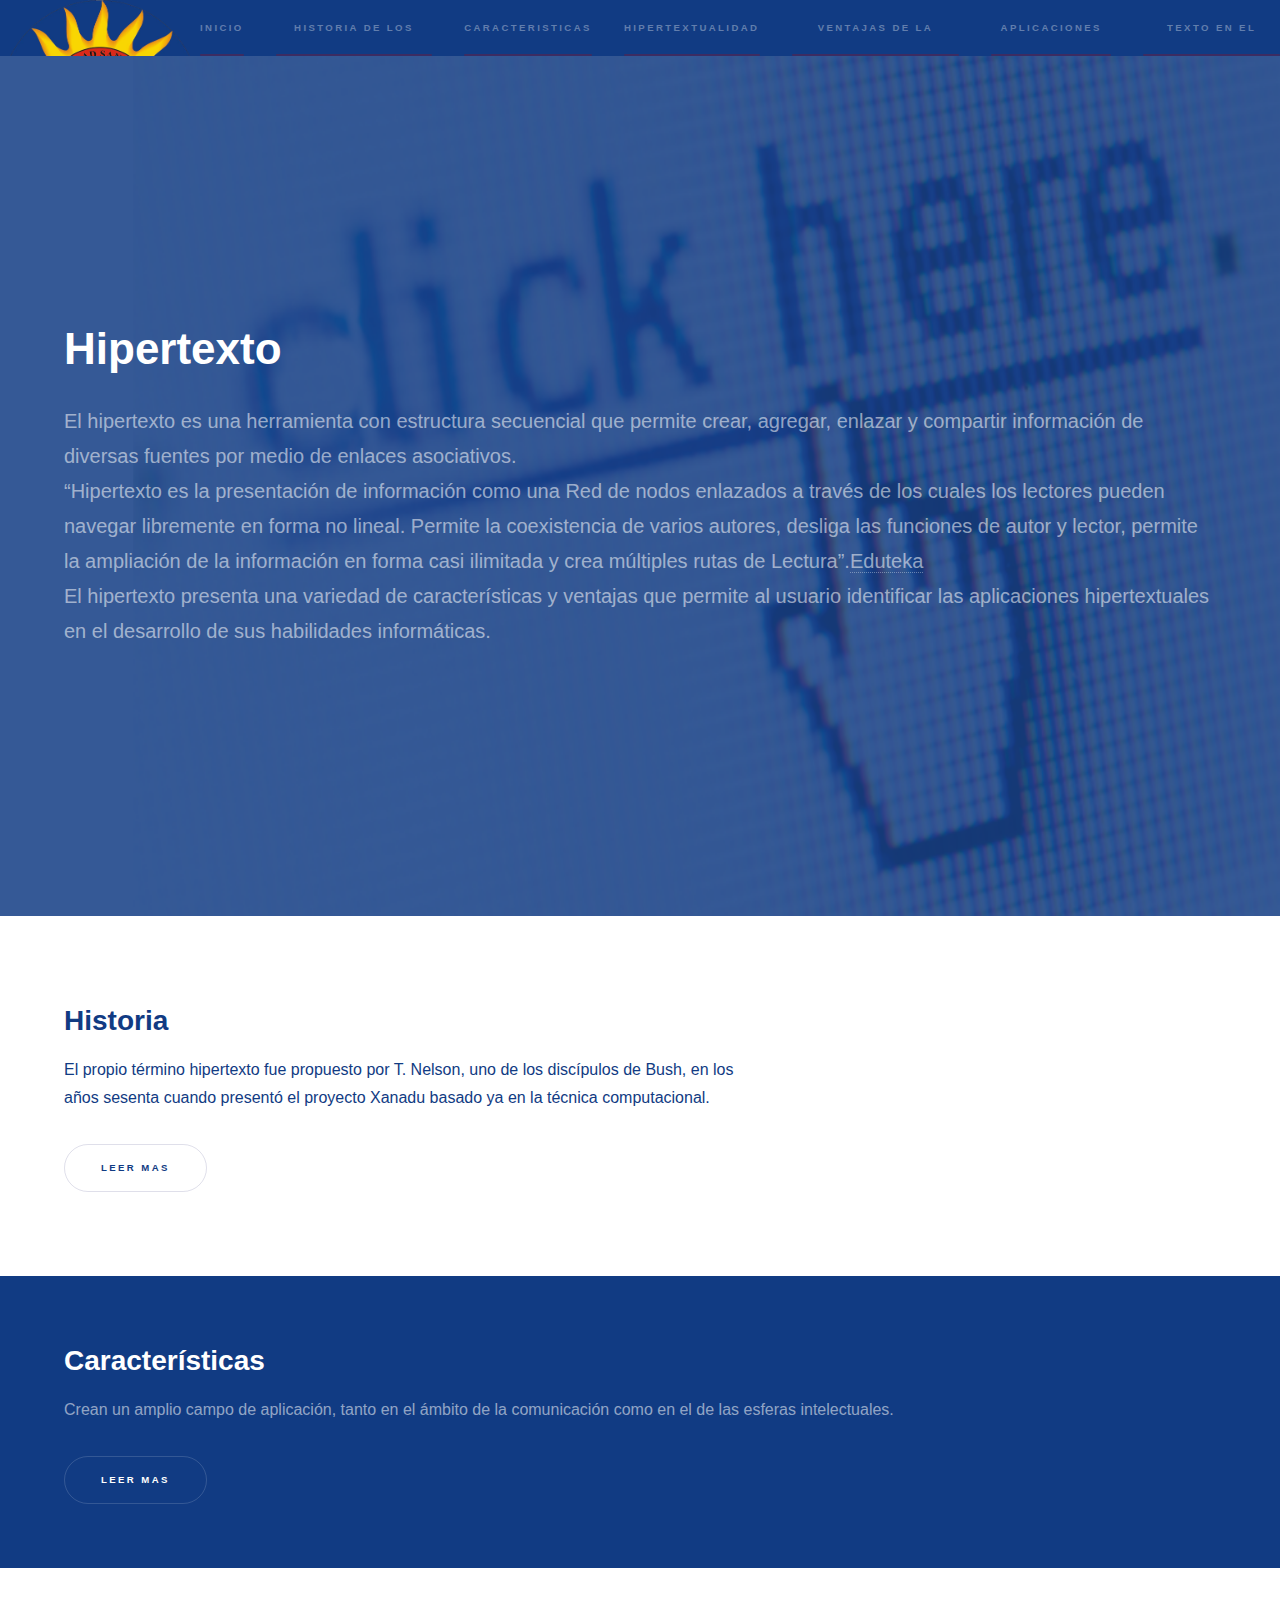
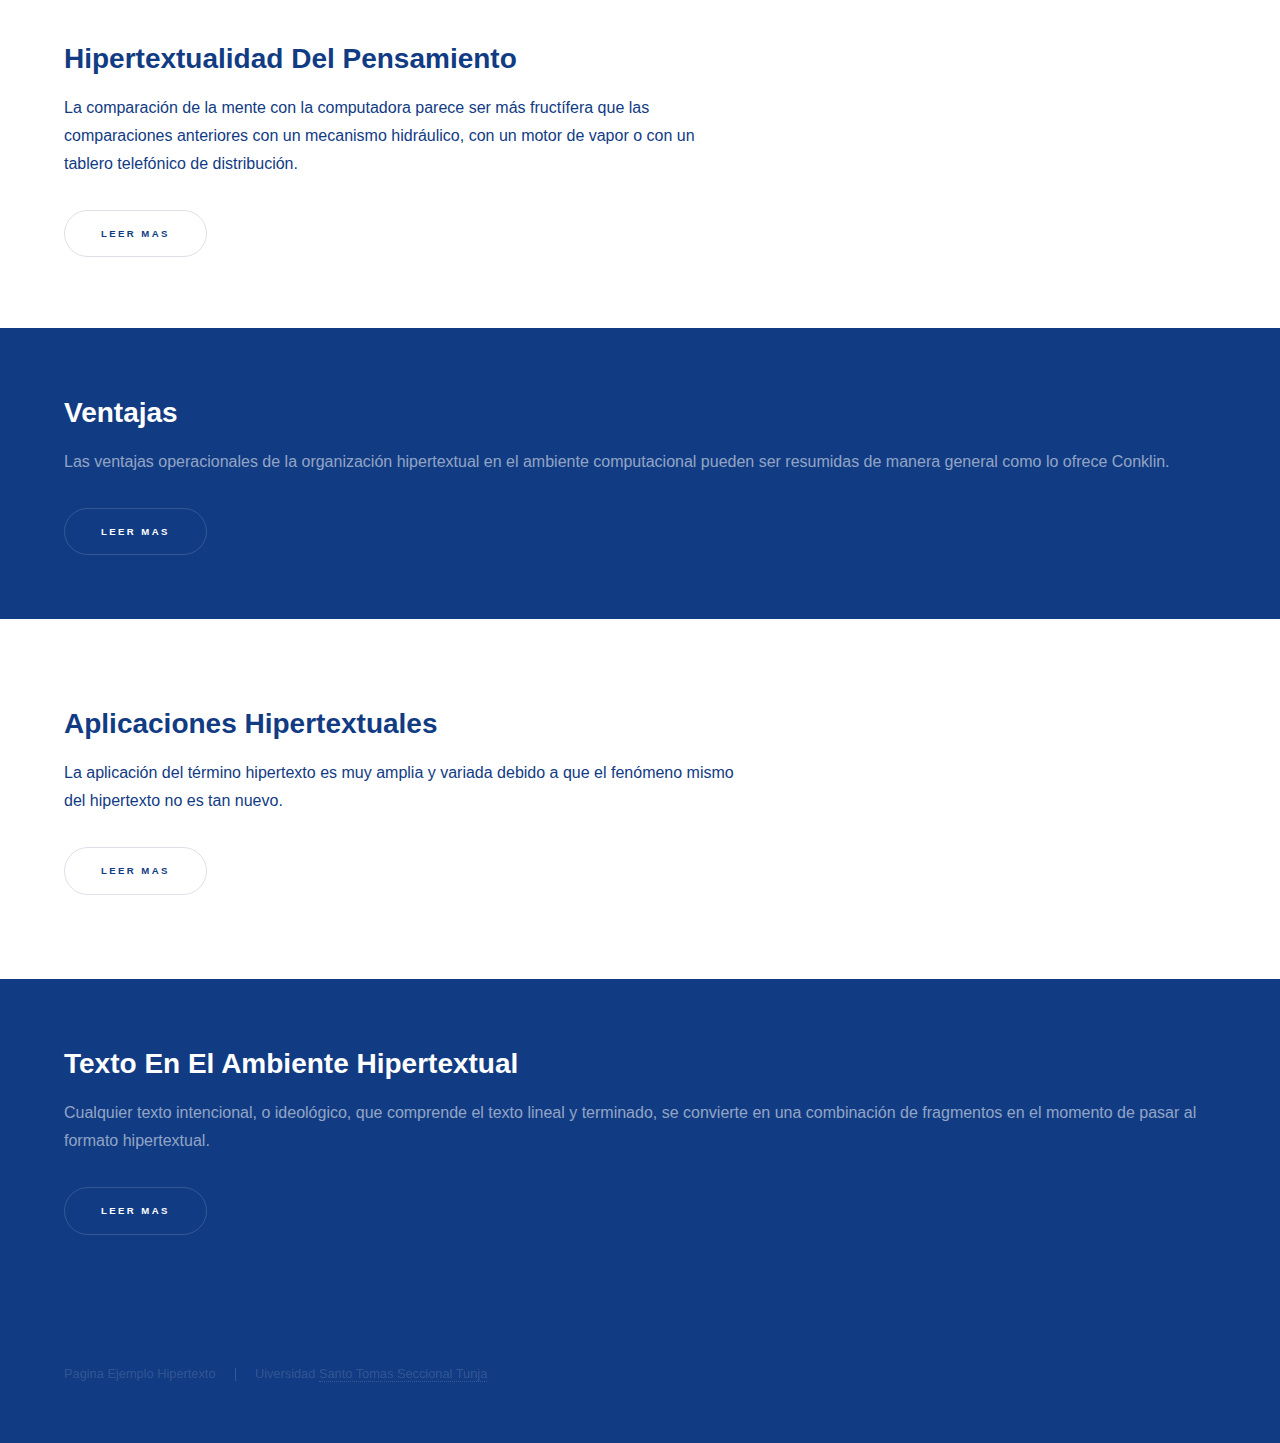
<file: index.html>
<!DOCTYPE HTML>
<!--
	Hyperspace by HTML5 UP
	html5up.net | @ajlkn
	Free for personal and commercial use under the CCA 3.0 license (html5up.net/license)
-->
<html>
	<head>
		<title>Hipertexto</title>
		<meta charset="utf-8" />
		<meta name="viewport" content="width=device-width, initial-scale=1" />
		<!--[if lte IE 8]><script src="assets/js/ie/html5shiv.js"></script><![endif]-->
		<link rel="stylesheet" href="assets/css/main.css" />
		<!--[if lte IE 9]><link rel="stylesheet" href="assets/css/ie9.css" /><![endif]-->
		<!--[if lte IE 8]><link rel="stylesheet" href="assets/css/ie8.css" /><![endif]-->
	</head>
	<body>

		<!-- Sidebar -->
			<section id="sidebar">
				<div class="inner">
					<a class="logo" href="http://www.ustatunja.edu.co/ustatunja/">
					<img class="img-logo" src="images/logo.png">
					</a>
					<nav>
						<ul>
							<li><a href="#intro">Inicio</a></li>
							<li><a href="#one">Historia De Los Sitemas Hipertextuales</a></li>
							<li><a href="#two">Caracteristicas Del Hipertexto</a></li>
							<li><a href="#three">Hipertextualidad Del Pensamiento</a></li>
							<li><a href="#four">Ventajas De La Organizacion Hipertextual</a></li>
							<li><a href="#five">Aplicaciones  Hipertextuales</a></li>
							<li><a href="#six">Texto En El Ambiente Hipertextual</a></li>
						</ul>
					</nav>
				</div>
			</section>

		<!-- Wrapper -->
			<div id="wrapper">

				<!-- Intro -->
					<section id="intro" class="wrapper style1 fullscreen fade-up">
						<div class="inner">
							<h1>Hipertexto</h1>
							<p>El hipertexto es una herramienta con estructura secuencial que permite crear, agregar, enlazar y compartir información de diversas fuentes por medio de enlaces asociativos.
							<br>
							“Hipertexto es la presentación de información como una Red de nodos enlazados a través de los cuales los lectores pueden navegar libremente en forma no lineal. Permite la coexistencia de varios autores, desliga las funciones de autor y lector, permite la ampliación de la información en forma casi ilimitada y crea múltiples rutas de Lectura”.<a href="http://eduteka.icesi.edu.co/articulos/Hipertexto1">Eduteka</a> 
							<br>
							El hipertexto presenta una variedad de características y ventajas que permite al usuario identificar las aplicaciones hipertextuales en el desarrollo de sus habilidades informáticas.
							</p>
						</div>
					</section>

				<!-- One -->
					<section id="one" class="wrapper style2 spotlights">
						<section>
							<div class="content">
								<div class="inner">
									<h2>Historia</h2>
									<p>El propio término hipertexto fue propuesto por T. Nelson, uno de los discípulos de Bush, en los años sesenta cuando presentó el proyecto Xanadu basado ya en la técnica computacional.</p>
									<ul class="actions">
										<li><a href="historia.html" class="buttonwh">Leer mas</a></li>
									</ul>
								</div>
							</div>
						</section>
					</section>

				<!-- Two -->
					<section id="two" class="wrapper style3 fade-up">
						<div class="inner">
							<h2>Características</h2>
							<p>Crean  un amplio campo de aplicación, tanto en el ámbito de la comunicación como en el de las esferas intelectuales.</p>
							<ul class="actions">
								<li><a href="caracteristicas.html" class="button">Leer mas</a></li>
							</ul>
						</div>
					</section>
					<!-- Three -->
					<section id="three" class="wrapper style2 spotlights">
						<section>
							<div class="content">
								<div class="inner">
									<h2>Hipertextualidad Del Pensamiento</h2>
									<p>La comparación de la mente con la computadora parece ser más fructífera que las comparaciones anteriores con un mecanismo hidráulico, con un motor de vapor o con un tablero telefónico de distribución.</p>
									<ul class="actions">
										<li><a href="hipertextualidad.html" class="buttonwh">Leer mas</a></li>
									</ul>
								</div>
							</div>
						</section>
					</section>
					<!-- four -->
					<section id="four" class="wrapper style3 fade-up">
						<div class="inner">
							<h2>Ventajas</h2>
							<p>Las ventajas operacionales de la organización hipertextual en el ambiente computacional pueden ser resumidas de manera general como lo ofrece Conklin.</p>
							<ul class="actions">
								<li><a href="ventajas.html" class="button">Leer mas</a></li>
							</ul>
						</div>
					</section>
					<!-- five -->
					<section id="five" class="wrapper style2 spotlights">
						<section>
							<div class="content">
								<div class="inner">
									<h2>Aplicaciones Hipertextuales</h2>
									<p>La aplicación del término hipertexto es muy amplia y variada debido a que el fenómeno mismo del hipertexto no es tan nuevo.</p>
									<ul class="actions">
										<li><a href="Aplicaciones.html" class="buttonwh">Leer mas</a></li>
									</ul>
								</div>
							</div>
						</section>
					</section>

					<section id="six" class="wrapper style3 fade-up">
						<div class="inner">
							<h2>Texto En El Ambiente Hipertextual</h2>
							<p>Cualquier texto intencional, o ideológico, que comprende el texto lineal y terminado, se convierte en una combinación de fragmentos en el momento de pasar al formato hipertextual.</p>
							<ul class="actions">
								<li><a href="Ambiente.html" class="button">Leer mas</a></li>
							</ul>
						</div>
					</section>
			</div>

		<!-- Footer -->
			<footer id="footer" class="wrapper style1-alt">
				<div class="inner">
					<ul class="menu">
						<li>Pagina Ejemplo Hipertexto</li><li>Uiversidad <a href="http://www.ustatunja.edu.co/ustatunja/"> Santo Tomas Seccional Tunja</a></li>
					</ul>
				</div>
			</footer>

		<!-- Scripts -->
			<script src="assets/js/jquery.min.js"></script>
			<script src="assets/js/jquery.scrollex.min.js"></script>
			<script src="assets/js/jquery.scrolly.min.js"></script>
			<script src="assets/js/skel.min.js"></script>
			<script src="assets/js/util.js"></script>
			<!--[if lte IE 8]><script src="assets/js/ie/respond.min.js"></script><![endif]-->
			<script src="assets/js/main.js"></script>

	</body>
</html>
</file>
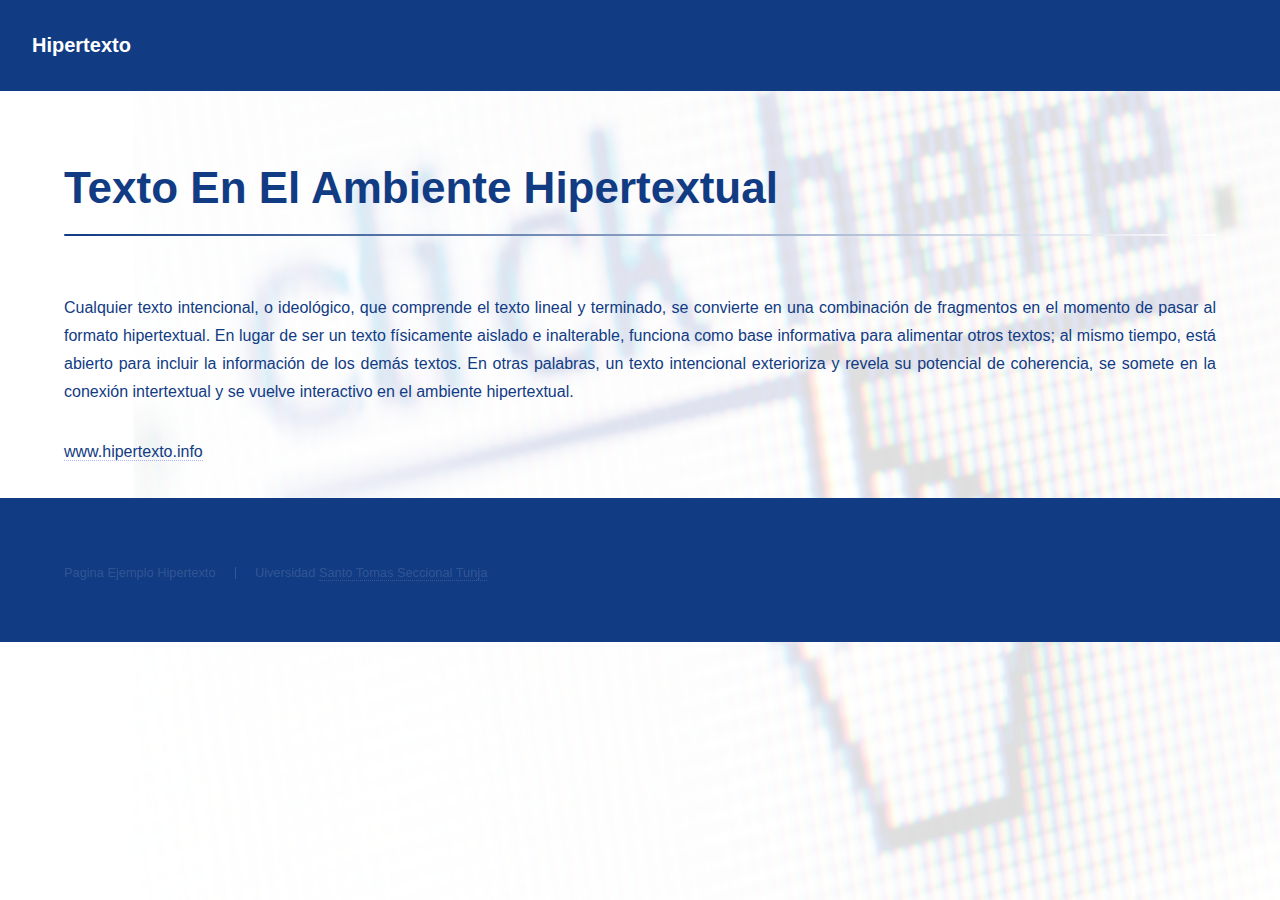
<file: Ambiente.html>
<!DOCTYPE HTML>
<!--
	Hyperspace by HTML5 UP
	html5up.net | @ajlkn
	Free for personal and commercial use under the CCA 3.0 license (html5up.net/license)
-->
<html>
	<head>
		<title>Texto En El Ambiente Hipertextual</title>
		<meta charset="utf-8" />
		<meta name="viewport" content="width=device-width, initial-scale=1" />
		<!--[if lte IE 8]><script src="assets/js/ie/html5shiv.js"></script><![endif]-->
		<link rel="stylesheet" href="assets/css/main.css" />
		<!--[if lte IE 9]><link rel="stylesheet" href="assets/css/ie9.css" /><![endif]-->
		<!--[if lte IE 8]><link rel="stylesheet" href="assets/css/ie8.css" /><![endif]-->
	</head>
	<body>

		<!-- Header -->
			<header id="header">
				<a href="index.html" class="title">Hipertexto</a>
				
			</header>

		<!-- Wrapper -->
			<div id="wrapper">

				<!-- Main -->
					<section id="main" class="wrapper">
						<div class="inner">
							<h1 class="major">Texto En El Ambiente Hipertextual</h1>
							<p class="pgeneric">Cualquier texto intencional, o ideológico, que comprende el texto lineal y terminado, se convierte en una combinación de fragmentos en el momento de pasar al formato hipertextual. En lugar de ser un texto físicamente aislado e inalterable, funciona como base informativa para alimentar otros textos; al mismo tiempo, está abierto para incluir la información de los demás textos. En otras palabras, un texto intencional exterioriza y revela su potencial de coherencia, se somete en la conexión intertextual y se vuelve interactivo en el ambiente hipertextual. </p>

							<a class="enlaces" href="http://www.hipertexto.info/documentos/red.htm">www.hipertexto.info</a>
						</div>
					</section>

			</div>

		<!-- Footer -->
			<footer id="footer" class="wrapper alt">
				<div class="inner">
					<ul class="menu">
						<li>Pagina Ejemplo Hipertexto</li><li>Uiversidad <a href="http://www.ustatunja.edu.co/ustatunja/"> Santo Tomas Seccional Tunja</a></li>
					</ul>
				</div>
			</footer>

		<!-- Scripts -->
			<script src="assets/js/jquery.min.js"></script>
			<script src="assets/js/jquery.scrollex.min.js"></script>
			<script src="assets/js/jquery.scrolly.min.js"></script>
			<script src="assets/js/skel.min.js"></script>
			<script src="assets/js/util.js"></script>
			<!--[if lte IE 8]><script src="assets/js/ie/respond.min.js"></script><![endif]-->
			<script src="assets/js/main.js"></script>

	</body>
</html>
</file>
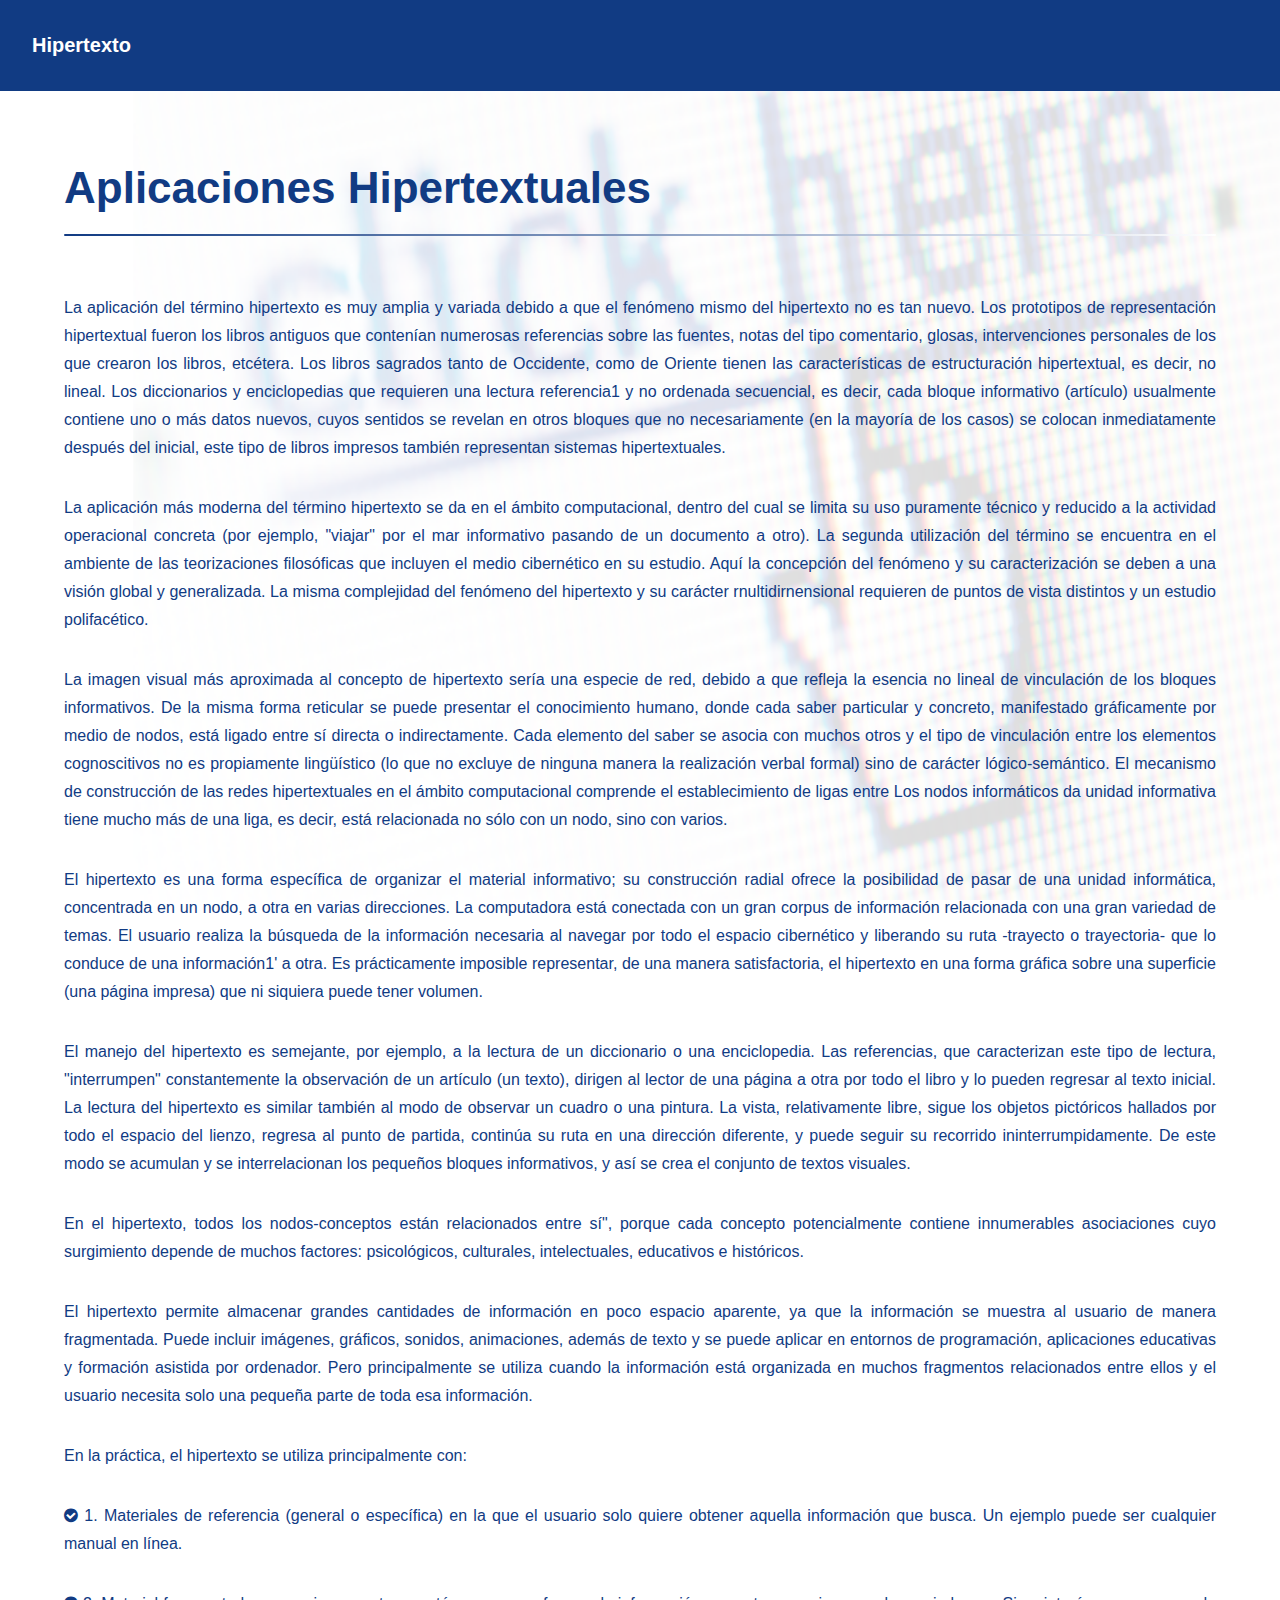
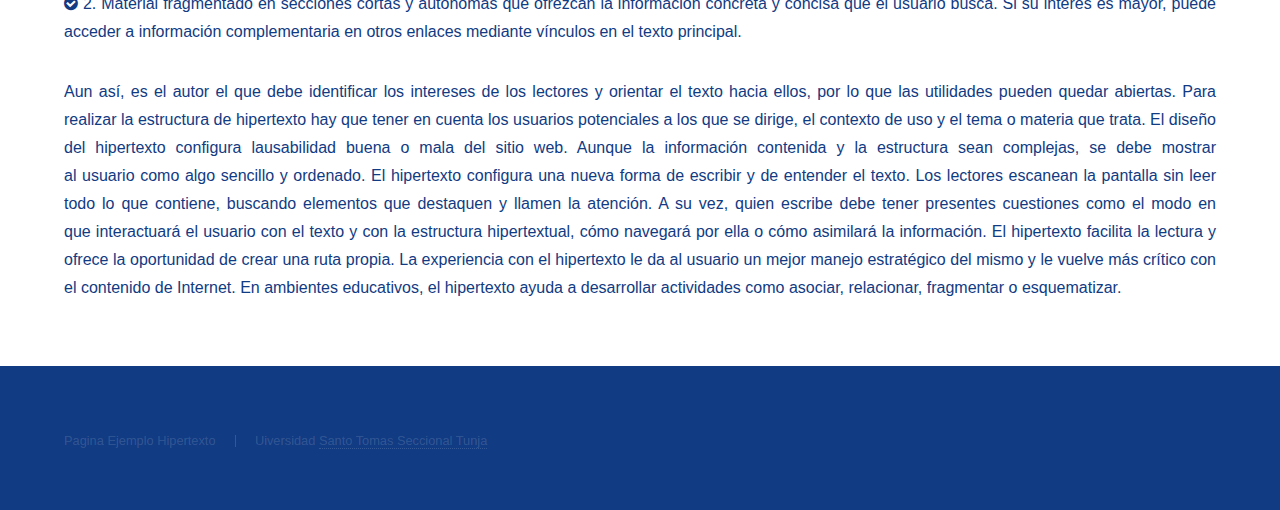
<file: Aplicaciones.html>
<!DOCTYPE HTML>
<!--
	Hyperspace by HTML5 UP
	html5up.net | @ajlkn
	Free for personal and commercial use under the CCA 3.0 license (html5up.net/license)
-->
<html>
	<head>
		<title>Aplicaciones Hipertexto</title>
		<meta charset="utf-8" />
		<meta name="viewport" content="width=device-width, initial-scale=1" />
		<!--[if lte IE 8]><script src="assets/js/ie/html5shiv.js"></script><![endif]-->
		<link rel="stylesheet" href="assets/css/main.css" />
		<!--[if lte IE 9]><link rel="stylesheet" href="assets/css/ie9.css" /><![endif]-->
		<!--[if lte IE 8]><link rel="stylesheet" href="assets/css/ie8.css" /><![endif]-->
	</head>
	<body>

		<!-- Header -->
			<header id="header">
				<a href="index.html" class="title">Hipertexto</a>
				
			</header>

		<!-- Wrapper -->
			<div id="wrapper">

				<!-- Main -->
					<section id="main" class="wrapper">
						<div class="inner">
							<h1 class="major">Aplicaciones  Hipertextuales</h1>

							<p class="pgeneric">La aplicación del término hipertexto es muy amplia y variada debido a que el fenómeno mismo del hipertexto no es tan nuevo. Los prototipos de representación hipertextual fueron los libros antiguos que contenían numerosas referencias sobre las fuentes, notas del tipo comentario, glosas, intervenciones personales de los que crearon los libros, etcétera. Los libros sagrados tanto de Occidente, como de Oriente tienen las características de estructuración hipertextual, es decir, no lineal. Los diccionarios y enciclopedias que requieren una lectura referencia1 y no ordenada secuencial, es decir, cada bloque informativo (artículo) usualmente contiene uno o más datos nuevos, cuyos sentidos se revelan en otros bloques que no necesariamente (en la mayoría de los casos) se colocan inmediatamente después del inicial, este tipo de libros impresos también representan sistemas hipertextuales.</p>
							<p class="pgeneric">La aplicación más moderna del término hipertexto se da en el ámbito computacional, dentro del cual se limita su uso puramente técnico y reducido a la actividad operacional concreta (por ejemplo, "viajar" por el mar informativo pasando de un documento a otro). La segunda utilización del término se encuentra en el ambiente de las teorizaciones filosóficas que incluyen el medio cibernético en su estudio. Aquí la concepción del fenómeno y su caracterización se deben a una visión global y generalizada. La misma complejidad del fenómeno del hipertexto y su carácter  rnultidirnensional requieren de puntos de vista distintos y un estudio polifacético.</p>
							<p class="pgeneric">La imagen visual más aproximada al concepto de hipertexto sería una especie de red, debido a que refleja la esencia no lineal de vinculación de los bloques informativos. De la misma forma reticular se puede presentar el conocimiento humano, donde cada saber particular y concreto, manifestado gráficamente por medio de nodos, está ligado entre sí directa o indirectamente. Cada elemento del saber se asocia con muchos otros y el tipo de vinculación entre los elementos cognoscitivos no es propiamente lingüístico (lo que no excluye de ninguna manera la realización verbal formal) sino de carácter lógico-semántico. El mecanismo de construcción de las redes hipertextuales en el ámbito computacional comprende el establecimiento de ligas entre Los nodos informáticos  da unidad informativa tiene mucho más de una liga, es decir, está relacionada no sólo con un nodo, sino con varios.</p>
							<p class="pgeneric">El hipertexto es una forma específica de organizar el material informativo; su construcción radial ofrece la posibilidad de pasar de una unidad informática, concentrada en un nodo, a otra en varias direcciones. La computadora está conectada con un gran corpus de información relacionada con una gran variedad de temas.
							El usuario realiza la búsqueda de la información necesaria al navegar por todo el espacio cibernético y liberando su ruta -trayecto o trayectoria- que lo conduce de una información1' a otra. Es prácticamente imposible representar, de una manera satisfactoria, el hipertexto en una forma gráfica sobre una superficie (una página impresa) que ni siquiera puede tener volumen.</p>
							<p class="pgeneric">El manejo del hipertexto es semejante, por ejemplo, a la lectura de un diccionario o una enciclopedia. Las referencias, que caracterizan este tipo de lectura, "interrumpen" constantemente la observación de un artículo (un texto), dirigen al lector de una página a otra por todo el libro y lo pueden regresar al texto inicial. La lectura del hipertexto es similar también al modo de observar un cuadro o una pintura. La vista, relativamente libre, sigue los objetos pictóricos hallados por todo el espacio del lienzo, regresa al punto de partida, continúa su ruta en una dirección diferente, y puede seguir su recorrido ininterrumpidamente. De este modo se acumulan y se interrelacionan los pequeños bloques informativos, y así se crea el conjunto de textos visuales.</p>
							<p class="pgeneric">En el hipertexto, todos los nodos-conceptos están relacionados entre sí", porque cada concepto potencialmente contiene innumerables asociaciones cuyo surgimiento depende de muchos factores: psicológicos, culturales, intelectuales, educativos e históricos.</p>
							<p class="pgeneric">El hipertexto permite almacenar grandes cantidades de información en poco espacio aparente, ya que la información se muestra al usuario de manera fragmentada. Puede incluir imágenes, gráficos, sonidos, animaciones, además de texto y se puede aplicar en entornos de programación, aplicaciones educativas y formación asistida por ordenador. Pero principalmente se utiliza cuando la información está organizada en muchos fragmentos relacionados entre ellos y el usuario necesita solo una pequeña parte de toda esa información.</p>
							<p class="pgeneric">En la práctica, el hipertexto se utiliza principalmente con:</p>
							<p class="pgeneric">
							<i class="fa fa-check-circle"></i>
							1. Materiales de referencia (general o específica) en la que el usuario solo quiere obtener aquella información que busca. Un ejemplo puede ser cualquier manual en línea.</p>
							<p class="pgeneric">
							<i class="fa fa-check-circle"></i>
							2. Material fragmentado en secciones cortas y autónomas que ofrezcan la información concreta y concisa que el usuario busca. Si su interés es mayor, puede acceder a información complementaria en otros enlaces mediante vínculos en el texto principal.</p>
							<p class="pgeneric">Aun así, es el autor el que debe identificar los intereses de los lectores y orientar el texto hacia ellos, por lo que las utilidades pueden quedar abiertas. Para realizar la estructura de hipertexto hay que tener en cuenta los usuarios potenciales a los que se dirige, el contexto de uso y el tema o materia que trata. El diseño del hipertexto configura lausabilidad buena o mala del sitio web. Aunque la información contenida y la estructura sean complejas, se debe mostrar al usuario como algo sencillo y ordenado. El hipertexto configura una nueva forma de escribir y de entender el texto. Los lectores escanean la pantalla sin leer todo lo que contiene, buscando elementos que destaquen y llamen la atención. A su vez, quien escribe debe tener presentes cuestiones como el modo en que interactuará el usuario con el texto y con la estructura hipertextual, cómo navegará por ella o cómo asimilará la información. El hipertexto facilita la lectura y ofrece la oportunidad de crear una ruta propia. La experiencia con el hipertexto le da al usuario un mejor manejo estratégico del mismo y le vuelve más crítico con el contenido de Internet. En ambientes educativos, el hipertexto ayuda a desarrollar actividades como asociar, relacionar, fragmentar o esquematizar.</p>


						</div>
					</section>

			</div>

		<!-- Footer -->
			<footer id="footer" class="wrapper alt">
				<div class="inner">
					<ul class="menu">
						<li>Pagina Ejemplo Hipertexto</li><li>Uiversidad <a href="http://www.ustatunja.edu.co/ustatunja/"> Santo Tomas Seccional Tunja</a></li>
					</ul>
				</div>
			</footer>

		<!-- Scripts -->
			<script src="assets/js/jquery.min.js"></script>
			<script src="assets/js/jquery.scrollex.min.js"></script>
			<script src="assets/js/jquery.scrolly.min.js"></script>
			<script src="assets/js/skel.min.js"></script>
			<script src="assets/js/util.js"></script>
			<!--[if lte IE 8]><script src="assets/js/ie/respond.min.js"></script><![endif]-->
			<script src="assets/js/main.js"></script>

	</body>
</html>
</file>
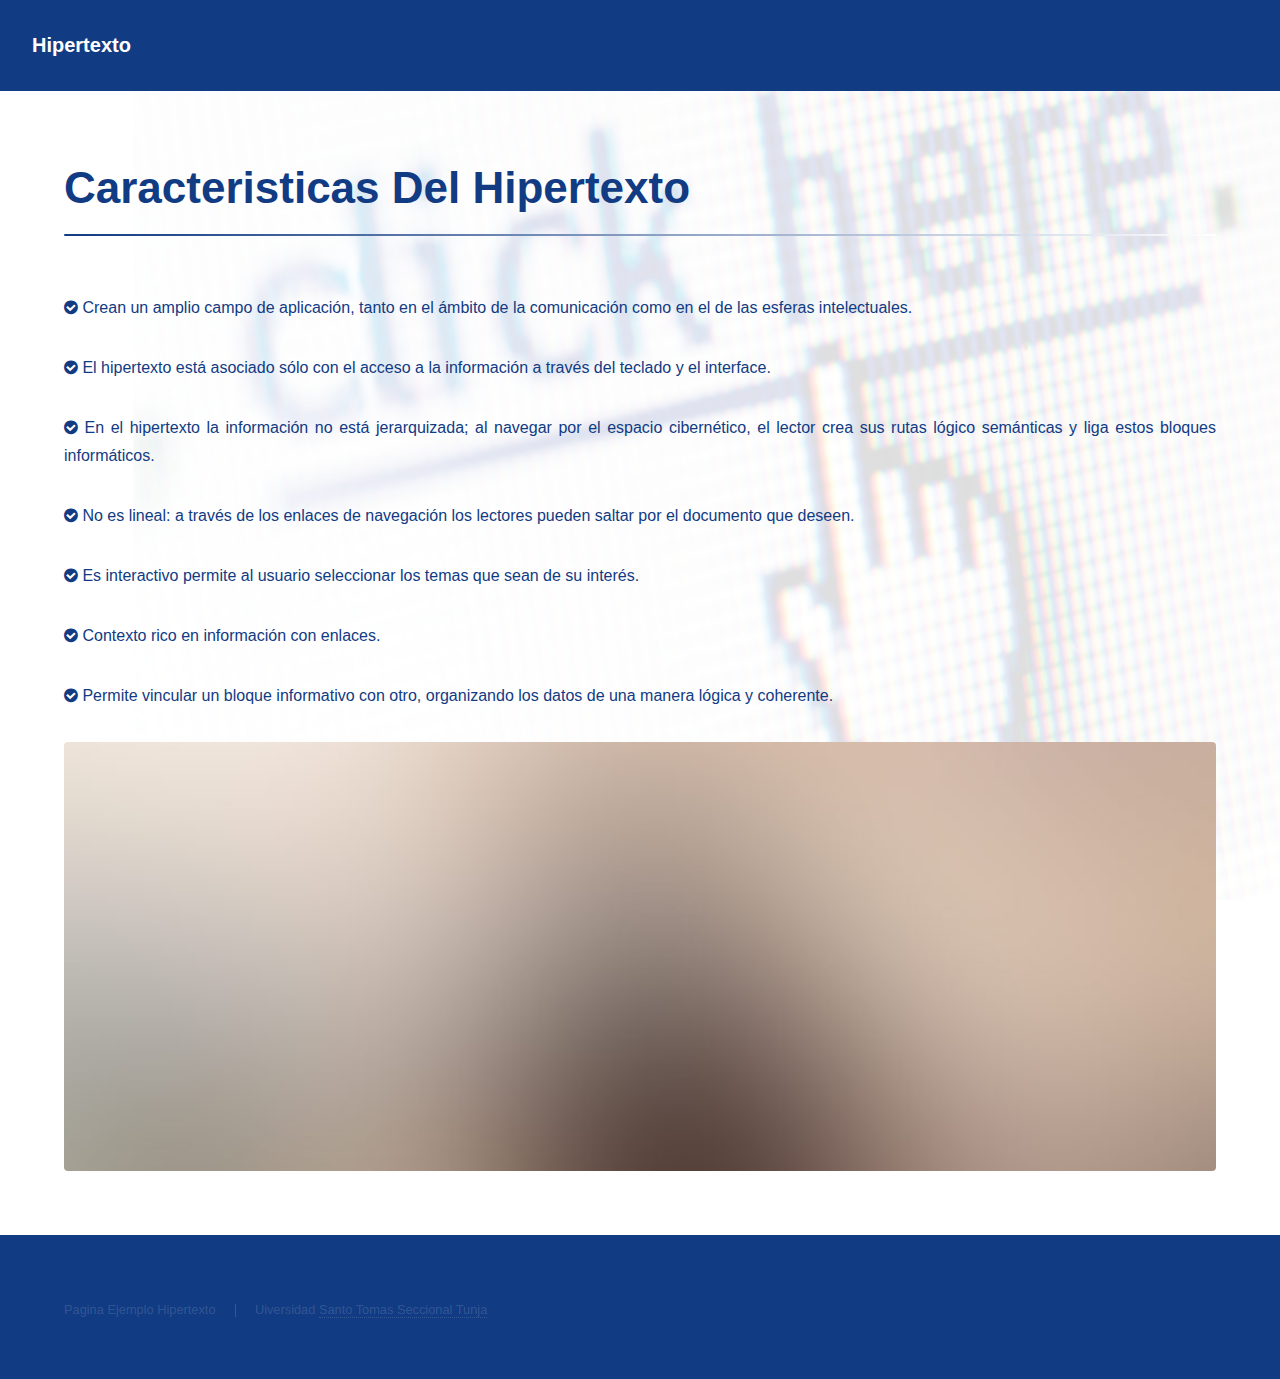
<file: caracteristicas.html>
<!DOCTYPE HTML>
<!--
	Hyperspace by HTML5 UP
	html5up.net | @ajlkn
	Free for personal and commercial use under the CCA 3.0 license (html5up.net/license)
-->
<html>
	<head>
		<title>Características Hipertexto</title>
		<meta charset="utf-8" />
		<meta name="viewport" content="width=device-width, initial-scale=1" />
		<!--[if lte IE 8]><script src="assets/js/ie/html5shiv.js"></script><![endif]-->
		<link rel="stylesheet" href="assets/css/main.css" />
		<!--[if lte IE 9]><link rel="stylesheet" href="assets/css/ie9.css" /><![endif]-->
		<!--[if lte IE 8]><link rel="stylesheet" href="assets/css/ie8.css" /><![endif]-->
	</head>
	<body>

		<!-- Header -->
			<header id="header">
				<a href="index.html" class="title">Hipertexto</a>
				
			</header>

		<!-- Wrapper -->
			<div id="wrapper">

				<!-- Main -->
					<section id="main" class="wrapper">
						<div class="inner">
							<h1 class="major">Caracteristicas Del Hipertexto</h1>
							<p class="pgeneric">
							<i class="fa fa-check-circle"></i>
							Crean  un amplio campo de aplicación, tanto en el ámbito de la comunicación como en el de las esferas intelectuales.</p>
							<p class="pgeneric">
							<i class="fa fa-check-circle"></i>
							El hipertexto está asociado sólo con el acceso a la información a través del teclado y el interface.</p>
							<p class="pgeneric">
							<i class="fa fa-check-circle"></i>
							En el hipertexto la información no está jerarquizada; al navegar por el espacio cibernético, el lector crea sus rutas lógico semánticas y liga estos bloques informáticos.</p>
							<p class="pgeneric">
							<i class="fa fa-check-circle"></i>
							No es lineal: a través de los enlaces de navegación los lectores pueden saltar por el documento que deseen.</p>
							<p class="pgeneric">
							<i class="fa fa-check-circle"></i>
							Es interactivo permite al usuario seleccionar los temas que sean de su interés.</p>
							<p class="pgeneric">
							<i class="fa fa-check-circle"></i>
							Contexto rico en información con enlaces.</p>
							<p class="pgeneric">
							<i class="fa fa-check-circle"></i>
							Permite vincular un bloque informativo con otro, organizando los datos de una manera lógica y coherente.</p>

							<span class="image fit"><img src="images/pic04.jpg" alt="" /></span>
						</div>
					</section>

			</div>

		<!-- Footer -->
			<footer id="footer" class="wrapper alt">
				<div class="inner">
					<ul class="menu">
						<li>Pagina Ejemplo Hipertexto</li><li>Uiversidad <a href="http://www.ustatunja.edu.co/ustatunja/"> Santo Tomas Seccional Tunja</a></li>
					</ul>
				</div>
			</footer>

		<!-- Scripts -->
			<script src="assets/js/jquery.min.js"></script>
			<script src="assets/js/jquery.scrollex.min.js"></script>
			<script src="assets/js/jquery.scrolly.min.js"></script>
			<script src="assets/js/skel.min.js"></script>
			<script src="assets/js/util.js"></script>
			<!--[if lte IE 8]><script src="assets/js/ie/respond.min.js"></script><![endif]-->
			<script src="assets/js/main.js"></script>

	</body>
</html>
</file>
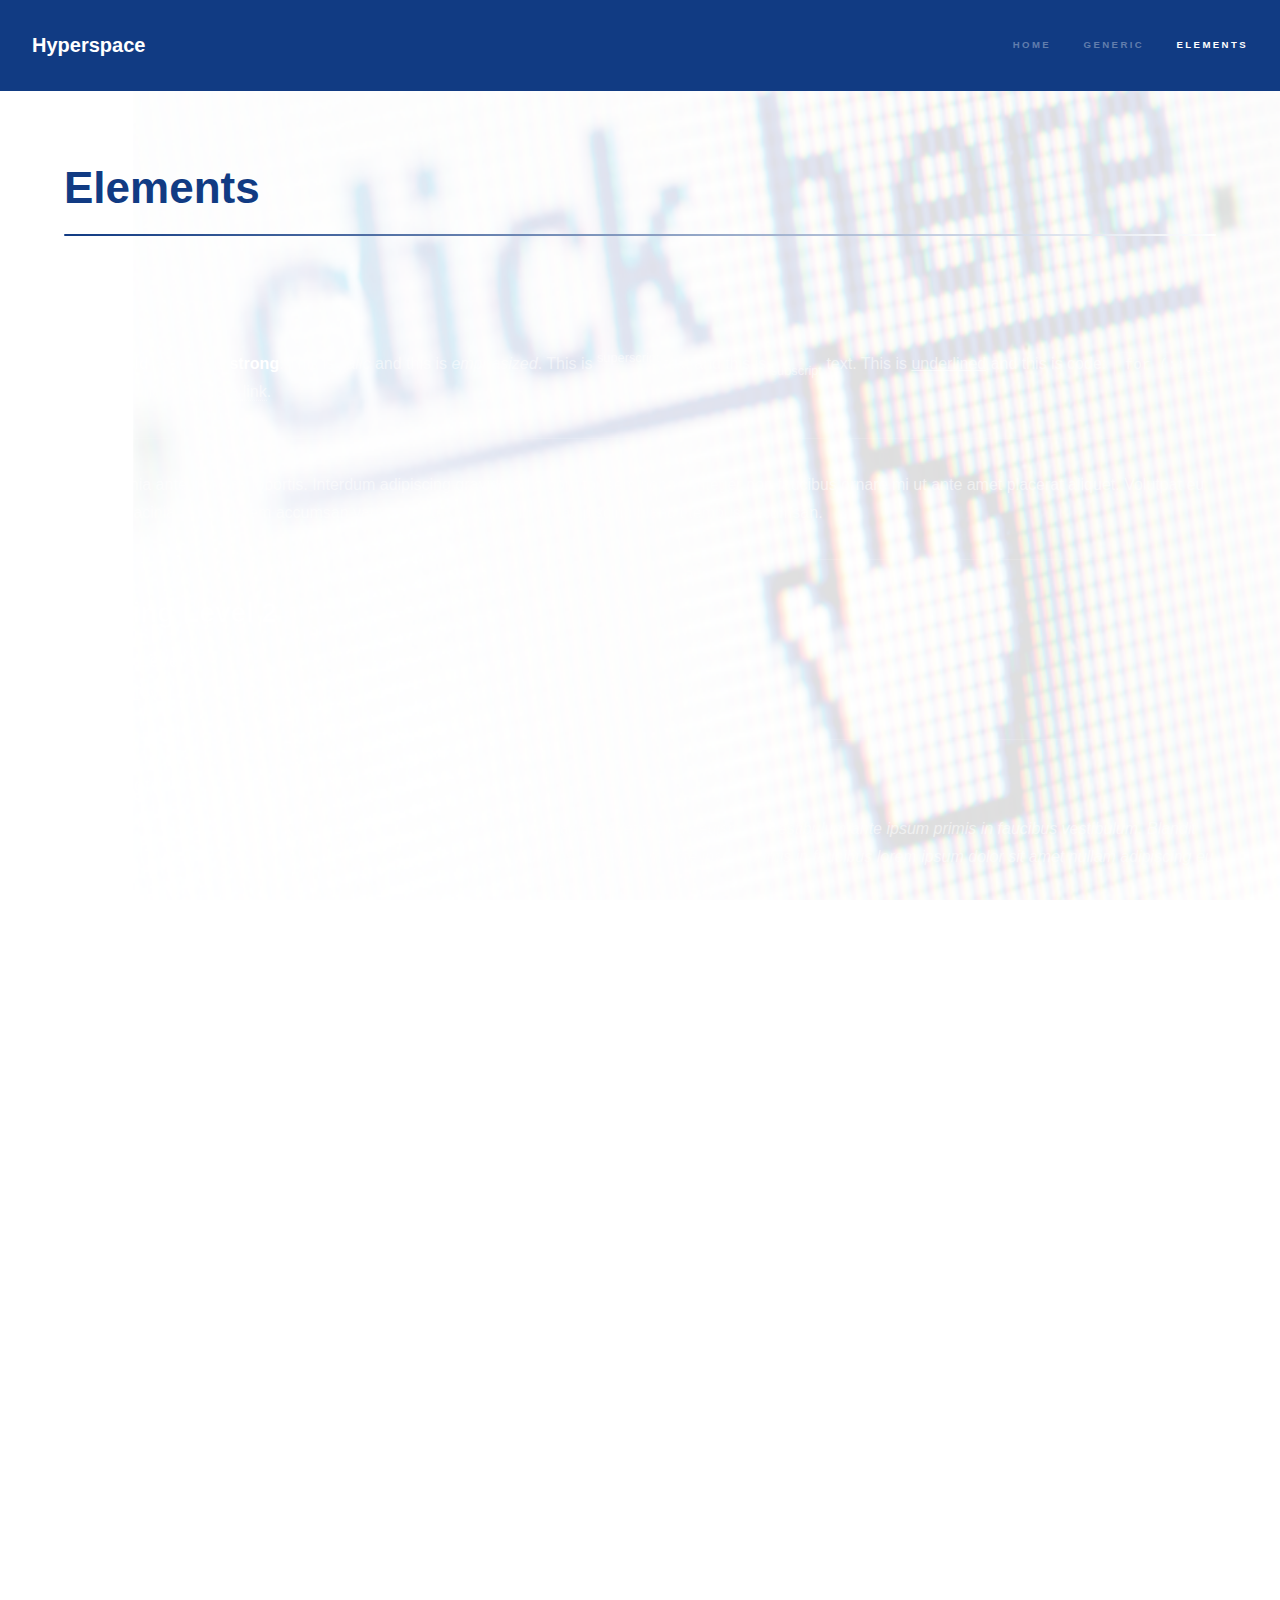
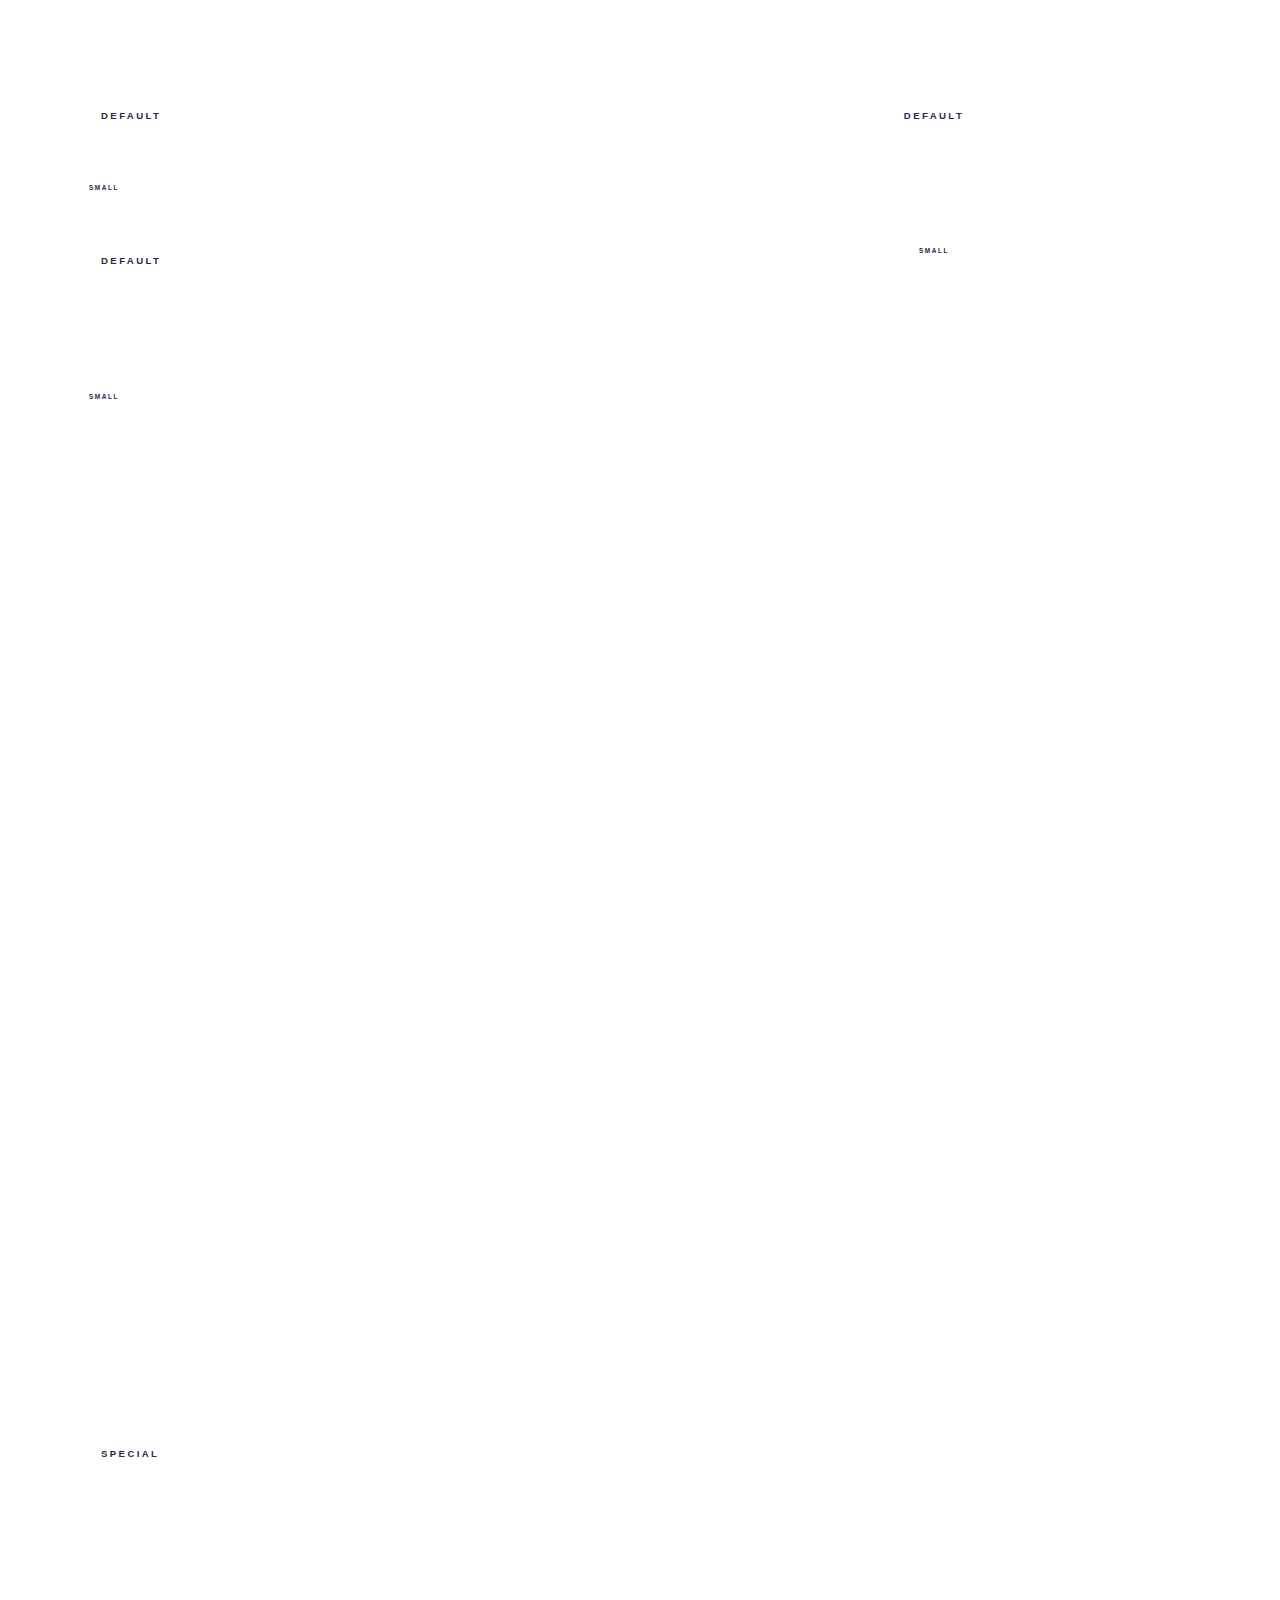
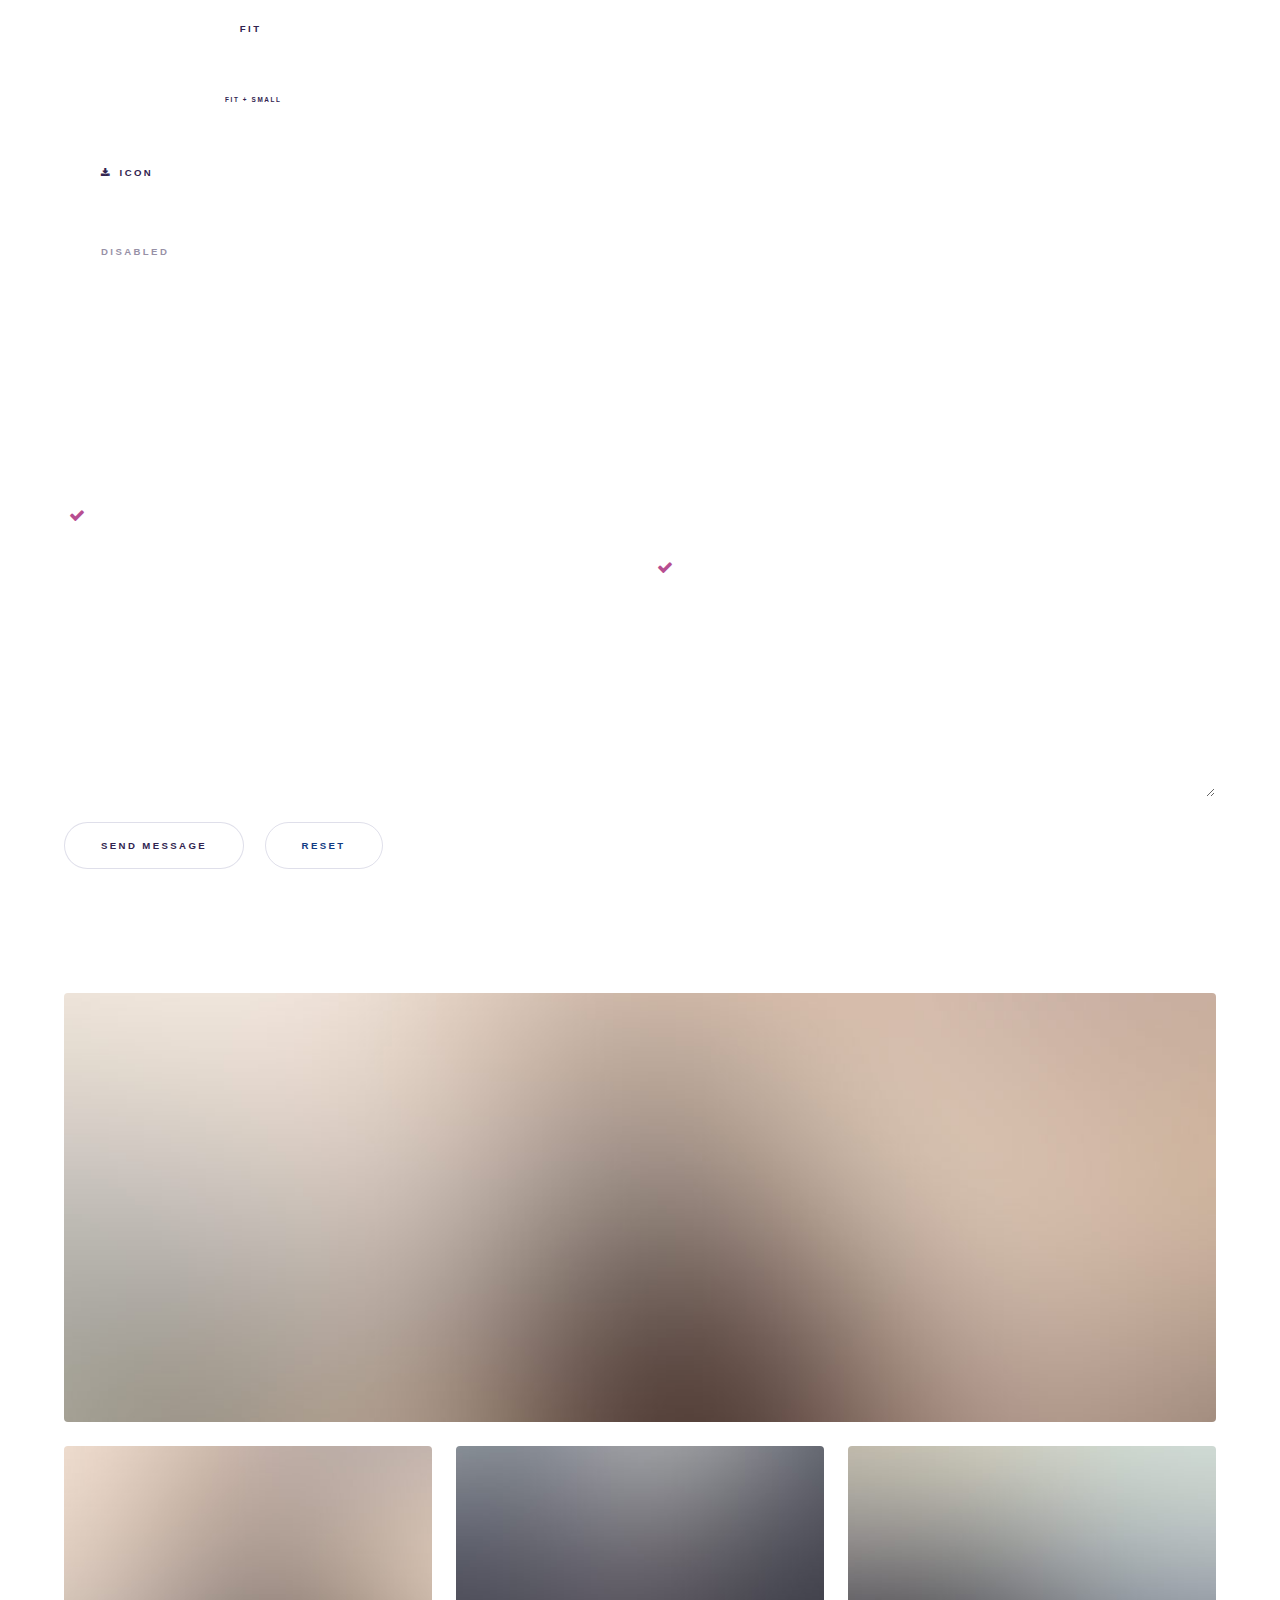
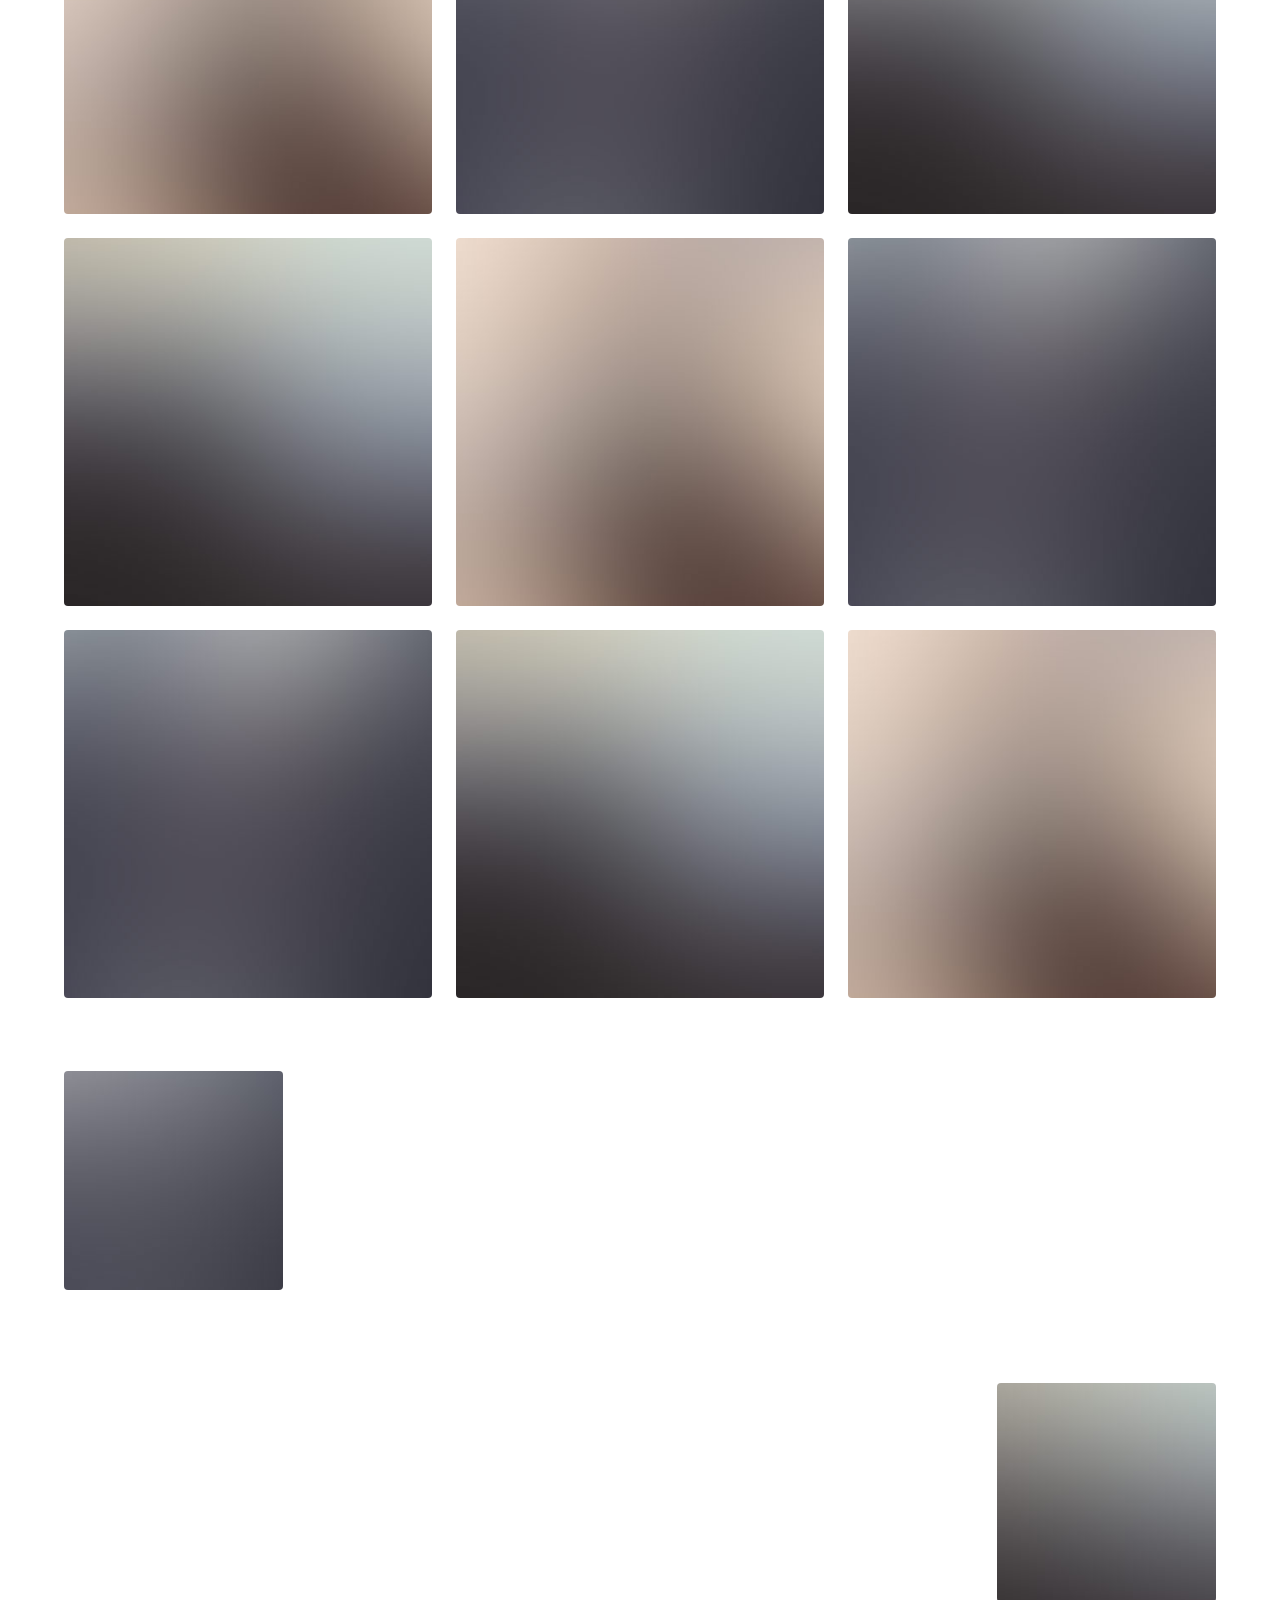
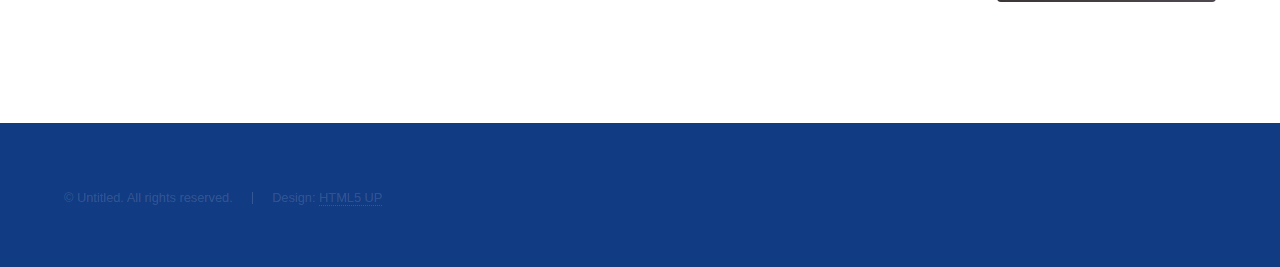
<file: elements.html>
<!DOCTYPE HTML>
<!--
	Hyperspace by HTML5 UP
	html5up.net | @ajlkn
	Free for personal and commercial use under the CCA 3.0 license (html5up.net/license)
-->
<html>
	<head>
		<title>Elements - Hyperspace by HTML5 UP</title>
		<meta charset="utf-8" />
		<meta name="viewport" content="width=device-width, initial-scale=1" />
		<!--[if lte IE 8]><script src="assets/js/ie/html5shiv.js"></script><![endif]-->
		<link rel="stylesheet" href="assets/css/main.css" />
		<!--[if lte IE 9]><link rel="stylesheet" href="assets/css/ie9.css" /><![endif]-->
		<!--[if lte IE 8]><link rel="stylesheet" href="assets/css/ie8.css" /><![endif]-->
	</head>
	<body>

		<!-- Header -->
			<header id="header">
				<a href="index.html" class="title">Hyperspace</a>
				<nav>
					<ul>
						<li><a href="index.html">Home</a></li>
						<li><a href="generic.html">Generic</a></li>
						<li><a href="elements.html"  class="active">Elements</a></li>
					</ul>
				</nav>
			</header>

		<!-- Wrapper -->
			<div id="wrapper">

				<!-- Main -->
					<section id="main" class="wrapper">
						<div class="inner">
							<h1 class="major">Elements</h1>

							<!-- Text -->
								<section>
									<h2>Text</h2>
									<p>This is <b>bold</b> and this is <strong>strong</strong>. This is <i>italic</i> and this is <em>emphasized</em>.
									This is <sup>superscript</sup> text and this is <sub>subscript</sub> text.
									This is <u>underlined</u> and this is code: <code>for (;;) { ... }</code>. Finally, <a href="#">this is a link</a>.</p>
									<hr />
									<p>Nunc lacinia ante nunc ac lobortis. Interdum adipiscing gravida odio porttitor sem non mi integer non faucibus ornare mi ut ante amet placerat aliquet. Volutpat eu sed ante lacinia sapien lorem accumsan varius montes viverra nibh in adipiscing blandit tempus accumsan.</p>
									<hr />
									<h2>Heading Level 2</h2>
									<h3>Heading Level 3</h3>
									<h4>Heading Level 4</h4>
									<hr />
									<h3>Blockquote</h3>
									<blockquote>Fringilla nisl. Donec accumsan interdum nisi, quis tincidunt felis sagittis eget tempus euismod. Vestibulum ante ipsum primis in faucibus vestibulum. Blandit adipiscing eu felis iaculis volutpat ac adipiscing accumsan faucibus. Vestibulum ante ipsum primis in faucibus lorem ipsum dolor sit amet nullam adipiscing eu felis.</blockquote>
									<h3>Preformatted</h3>
									<pre><code>i = 0;

while (!deck.isInOrder()) {
print 'Iteration ' + i;
deck.shuffle();
i++;
}

print 'It took ' + i + ' iterations to sort the deck.';</code></pre>
								</section>

							<!-- Lists -->
								<section>
									<h2>Lists</h2>
									<div class="row">
										<div class="6u 12u$(medium)">
											<h3>Unordered</h3>
											<ul>
												<li>Dolor pulvinar etiam.</li>
												<li>Sagittis adipiscing.</li>
												<li>Felis enim feugiat.</li>
											</ul>
											<h3>Alternate</h3>
											<ul class="alt">
												<li>Dolor pulvinar etiam.</li>
												<li>Sagittis adipiscing.</li>
												<li>Felis enim feugiat.</li>
											</ul>
										</div>
										<div class="6u$ 12u$(medium)">
											<h3>Ordered</h3>
											<ol>
												<li>Dolor pulvinar etiam.</li>
												<li>Etiam vel felis viverra.</li>
												<li>Felis enim feugiat.</li>
												<li>Dolor pulvinar etiam.</li>
												<li>Etiam vel felis lorem.</li>
												<li>Felis enim et feugiat.</li>
											</ol>
											<h3>Icons</h3>
											<ul class="icons">
												<li><a href="#" class="icon fa-twitter"><span class="label">Twitter</span></a></li>
												<li><a href="#" class="icon fa-facebook"><span class="label">Facebook</span></a></li>
												<li><a href="#" class="icon fa-instagram"><span class="label">Instagram</span></a></li>
												<li><a href="#" class="icon fa-github"><span class="label">Github</span></a></li>
											</ul>
										</div>
									</div>
									<h2>Actions</h2>
									<div class="row">
										<div class="6u 12u$(medium)">
											<ul class="actions">
												<li><a href="#" class="button special">Default</a></li>
												<li><a href="#" class="button">Default</a></li>
											</ul>
											<ul class="actions small">
												<li><a href="#" class="button special small">Small</a></li>
												<li><a href="#" class="button small">Small</a></li>
											</ul>
											<ul class="actions vertical">
												<li><a href="#" class="button special">Default</a></li>
												<li><a href="#" class="button">Default</a></li>
											</ul>
											<ul class="actions vertical small">
												<li><a href="#" class="button special small">Small</a></li>
												<li><a href="#" class="button small">Small</a></li>
											</ul>
										</div>
										<div class="6u 12u$(medium)">
											<ul class="actions vertical">
												<li><a href="#" class="button special fit">Default</a></li>
												<li><a href="#" class="button fit">Default</a></li>
											</ul>
											<ul class="actions vertical small">
												<li><a href="#" class="button special small fit">Small</a></li>
												<li><a href="#" class="button small fit">Small</a></li>
											</ul>
										</div>
									</div>
								</section>

							<!-- Table -->
								<section>
									<h2>Table</h2>
									<h3>Default</h3>
									<div class="table-wrapper">
										<table>
											<thead>
												<tr>
													<th>Name</th>
													<th>Description</th>
													<th>Price</th>
												</tr>
											</thead>
											<tbody>
												<tr>
													<td>Item One</td>
													<td>Ante turpis integer aliquet porttitor.</td>
													<td>29.99</td>
												</tr>
												<tr>
													<td>Item Two</td>
													<td>Vis ac commodo adipiscing arcu aliquet.</td>
													<td>19.99</td>
												</tr>
												<tr>
													<td>Item Three</td>
													<td> Morbi faucibus arcu accumsan lorem.</td>
													<td>29.99</td>
												</tr>
												<tr>
													<td>Item Four</td>
													<td>Vitae integer tempus condimentum.</td>
													<td>19.99</td>
												</tr>
												<tr>
													<td>Item Five</td>
													<td>Ante turpis integer aliquet porttitor.</td>
													<td>29.99</td>
												</tr>
											</tbody>
											<tfoot>
												<tr>
													<td colspan="2"></td>
													<td>100.00</td>
												</tr>
											</tfoot>
										</table>
									</div>

									<h3>Alternate</h3>
									<div class="table-wrapper">
										<table class="alt">
											<thead>
												<tr>
													<th>Name</th>
													<th>Description</th>
													<th>Price</th>
												</tr>
											</thead>
											<tbody>
												<tr>
													<td>Item One</td>
													<td>Ante turpis integer aliquet porttitor.</td>
													<td>29.99</td>
												</tr>
												<tr>
													<td>Item Two</td>
													<td>Vis ac commodo adipiscing arcu aliquet.</td>
													<td>19.99</td>
												</tr>
												<tr>
													<td>Item Three</td>
													<td> Morbi faucibus arcu accumsan lorem.</td>
													<td>29.99</td>
												</tr>
												<tr>
													<td>Item Four</td>
													<td>Vitae integer tempus condimentum.</td>
													<td>19.99</td>
												</tr>
												<tr>
													<td>Item Five</td>
													<td>Ante turpis integer aliquet porttitor.</td>
													<td>29.99</td>
												</tr>
											</tbody>
											<tfoot>
												<tr>
													<td colspan="2"></td>
													<td>100.00</td>
												</tr>
											</tfoot>
										</table>
									</div>
								</section>

							<!-- Buttons -->
								<section>
									<h3>Buttons</h3>
									<ul class="actions">
										<li><a href="#" class="button special">Special</a></li>
										<li><a href="#" class="button">Default</a></li>
									</ul>
									<ul class="actions">
										<li><a href="#" class="button big">Big</a></li>
										<li><a href="#" class="button">Default</a></li>
										<li><a href="#" class="button small">Small</a></li>
									</ul>
									<ul class="actions fit">
										<li><a href="#" class="button special fit">Fit</a></li>
										<li><a href="#" class="button fit">Fit</a></li>
										<li><a href="#" class="button fit">Fit</a></li>
									</ul>
									<ul class="actions fit small">
										<li><a href="#" class="button special fit small">Fit + Small</a></li>
										<li><a href="#" class="button fit small">Fit + Small</a></li>
										<li><a href="#" class="button fit small">Fit + Small</a></li>
									</ul>
									<ul class="actions">
										<li><a href="#" class="button special icon fa-download">Icon</a></li>
										<li><a href="#" class="button icon fa-upload">Icon</a></li>
										<li><a href="#" class="button icon fa-save">Icon</a></li>
									</ul>
									<ul class="actions">
										<li><span class="button special disabled">Disabled</span></li>
										<li><span class="button disabled">Disabled</span></li>
									</ul>
								</section>

							<!-- Form -->
								<section>
									<h2>Form</h2>
									<form method="post" action="#">
										<div class="row uniform">
											<div class="6u 12u$(xsmall)">
												<input type="text" name="demo-name" id="demo-name" value="" placeholder="Name" />
											</div>
											<div class="6u$ 12u$(xsmall)">
												<input type="email" name="demo-email" id="demo-email" value="" placeholder="Email" />
											</div>
											<div class="12u$">
												<div class="select-wrapper">
													<select name="demo-category" id="demo-category">
														<option value="">- Category -</option>
														<option value="1">Manufacturing</option>
														<option value="1">Shipping</option>
														<option value="1">Administration</option>
														<option value="1">Human Resources</option>
													</select>
												</div>
											</div>
											<div class="4u 12u$(small)">
												<input type="radio" id="demo-priority-low" name="demo-priority" checked>
												<label for="demo-priority-low">Low</label>
											</div>
											<div class="4u 12u$(small)">
												<input type="radio" id="demo-priority-normal" name="demo-priority">
												<label for="demo-priority-normal">Normal</label>
											</div>
											<div class="4u$ 12u$(small)">
												<input type="radio" id="demo-priority-high" name="demo-priority">
												<label for="demo-priority-high">High</label>
											</div>
											<div class="6u 12u$(small)">
												<input type="checkbox" id="demo-copy" name="demo-copy">
												<label for="demo-copy">Email me a copy</label>
											</div>
											<div class="6u$ 12u$(small)">
												<input type="checkbox" id="demo-human" name="demo-human" checked>
												<label for="demo-human">Not a robot</label>
											</div>
											<div class="12u$">
												<textarea name="demo-message" id="demo-message" placeholder="Enter your message" rows="6"></textarea>
											</div>
											<div class="12u$">
												<ul class="actions">
													<li><input type="submit" value="Send Message" class="special" /></li>
													<li><input type="reset" value="Reset" /></li>
												</ul>
											</div>
										</div>
									</form>
								</section>

							<!-- Image -->
								<section>
									<h2>Image</h2>
									<h3>Fit</h3>
									<div class="box alt">
										<div class="row uniform">
											<div class="12u$"><span class="image fit"><img src="images/pic04.jpg" alt="" /></span></div>
											<div class="4u"><span class="image fit"><img src="images/pic01.jpg" alt="" /></span></div>
											<div class="4u"><span class="image fit"><img src="images/pic02.jpg" alt="" /></span></div>
											<div class="4u$"><span class="image fit"><img src="images/pic03.jpg" alt="" /></span></div>
											<div class="4u"><span class="image fit"><img src="images/pic03.jpg" alt="" /></span></div>
											<div class="4u"><span class="image fit"><img src="images/pic01.jpg" alt="" /></span></div>
											<div class="4u$"><span class="image fit"><img src="images/pic02.jpg" alt="" /></span></div>
											<div class="4u"><span class="image fit"><img src="images/pic02.jpg" alt="" /></span></div>
											<div class="4u"><span class="image fit"><img src="images/pic03.jpg" alt="" /></span></div>
											<div class="4u$"><span class="image fit"><img src="images/pic01.jpg" alt="" /></span></div>
										</div>
									</div>
									<h3>Left &amp; Right</h3>
									<p><span class="image left"><img src="images/pic05.jpg" alt="" /></span>Fringilla nisl. Donec accumsan interdum nisi, quis tincidunt felis sagittis eget. tempus euismod. Vestibulum ante ipsum primis in faucibus vestibulum. Blandit adipiscing eu felis iaculis volutpat ac adipiscing accumsan eu faucibus. Integer ac pellentesque praesent tincidunt felis sagittis eget. tempus euismod. Vestibulum ante ipsum primis in faucibus vestibulum. Blandit adipiscing eu felis iaculis volutpat ac adipiscing accumsan eu faucibus. Integer ac pellentesque praesent. Donec accumsan interdum nisi, quis tincidunt felis sagittis eget. tempus euismod. Vestibulum ante ipsum primis in faucibus vestibulum. Blandit adipiscing eu felis iaculis volutpat ac adipiscing accumsan eu faucibus. Integer ac pellentesque praesent tincidunt felis sagittis eget. tempus euismod. Vestibulum ante ipsum primis in faucibus vestibulum. Blandit adipiscing eu felis iaculis volutpat ac adipiscing accumsan eu faucibus. Integer ac pellentesque praesent. Blandit adipiscing eu felis iaculis volutpat ac adipiscing accumsan eu faucibus. Integer ac pellentesque praesent tincidunt felis sagittis eget. tempus euismod. Vestibulum ante ipsum primis in faucibus vestibulum. Blandit adipiscing eu felis iaculis volutpat ac adipiscing accumsan eu faucibus. Integer ac pellentesque praesent.</p>
									<p><span class="image right"><img src="images/pic06.jpg" alt="" /></span>Fringilla nisl. Donec accumsan interdum nisi, quis tincidunt felis sagittis eget. tempus euismod. Vestibulum ante ipsum primis in faucibus vestibulum. Blandit adipiscing eu felis iaculis volutpat ac adipiscing accumsan eu faucibus. Integer ac pellentesque praesent tincidunt felis sagittis eget. tempus euismod. Vestibulum ante ipsum primis in faucibus vestibulum. Blandit adipiscing eu felis iaculis volutpat ac adipiscing accumsan eu faucibus. Integer ac pellentesque praesent. Donec accumsan interdum nisi, quis tincidunt felis sagittis eget. tempus euismod. Vestibulum ante ipsum primis in faucibus vestibulum. Blandit adipiscing eu felis iaculis volutpat ac adipiscing accumsan eu faucibus. Integer ac pellentesque praesent tincidunt felis sagittis eget. tempus euismod. Vestibulum ante ipsum primis in faucibus vestibulum. Blandit adipiscing eu felis iaculis volutpat ac adipiscing accumsan eu faucibus. Integer ac pellentesque praesent. Blandit adipiscing eu felis iaculis volutpat ac adipiscing accumsan eu faucibus. Integer ac pellentesque praesent tincidunt felis sagittis eget. tempus euismod. Vestibulum ante ipsum primis in faucibus vestibulum. Blandit adipiscing eu felis iaculis volutpat ac adipiscing accumsan eu faucibus. Integer ac pellentesque praesent.</p>
								</section>

						</div>
					</section>

			</div>

		<!-- Footer -->
			<footer id="footer" class="wrapper alt">
				<div class="inner">
					<ul class="menu">
						<li>&copy; Untitled. All rights reserved.</li><li>Design: <a href="http://html5up.net">HTML5 UP</a></li>
					</ul>
				</div>
			</footer>

		<!-- Scripts -->
			<script src="assets/js/jquery.min.js"></script>
			<script src="assets/js/jquery.scrollex.min.js"></script>
			<script src="assets/js/jquery.scrolly.min.js"></script>
			<script src="assets/js/skel.min.js"></script>
			<script src="assets/js/util.js"></script>
			<!--[if lte IE 8]><script src="assets/js/ie/respond.min.js"></script><![endif]-->
			<script src="assets/js/main.js"></script>

	</body>
</html>
</file>
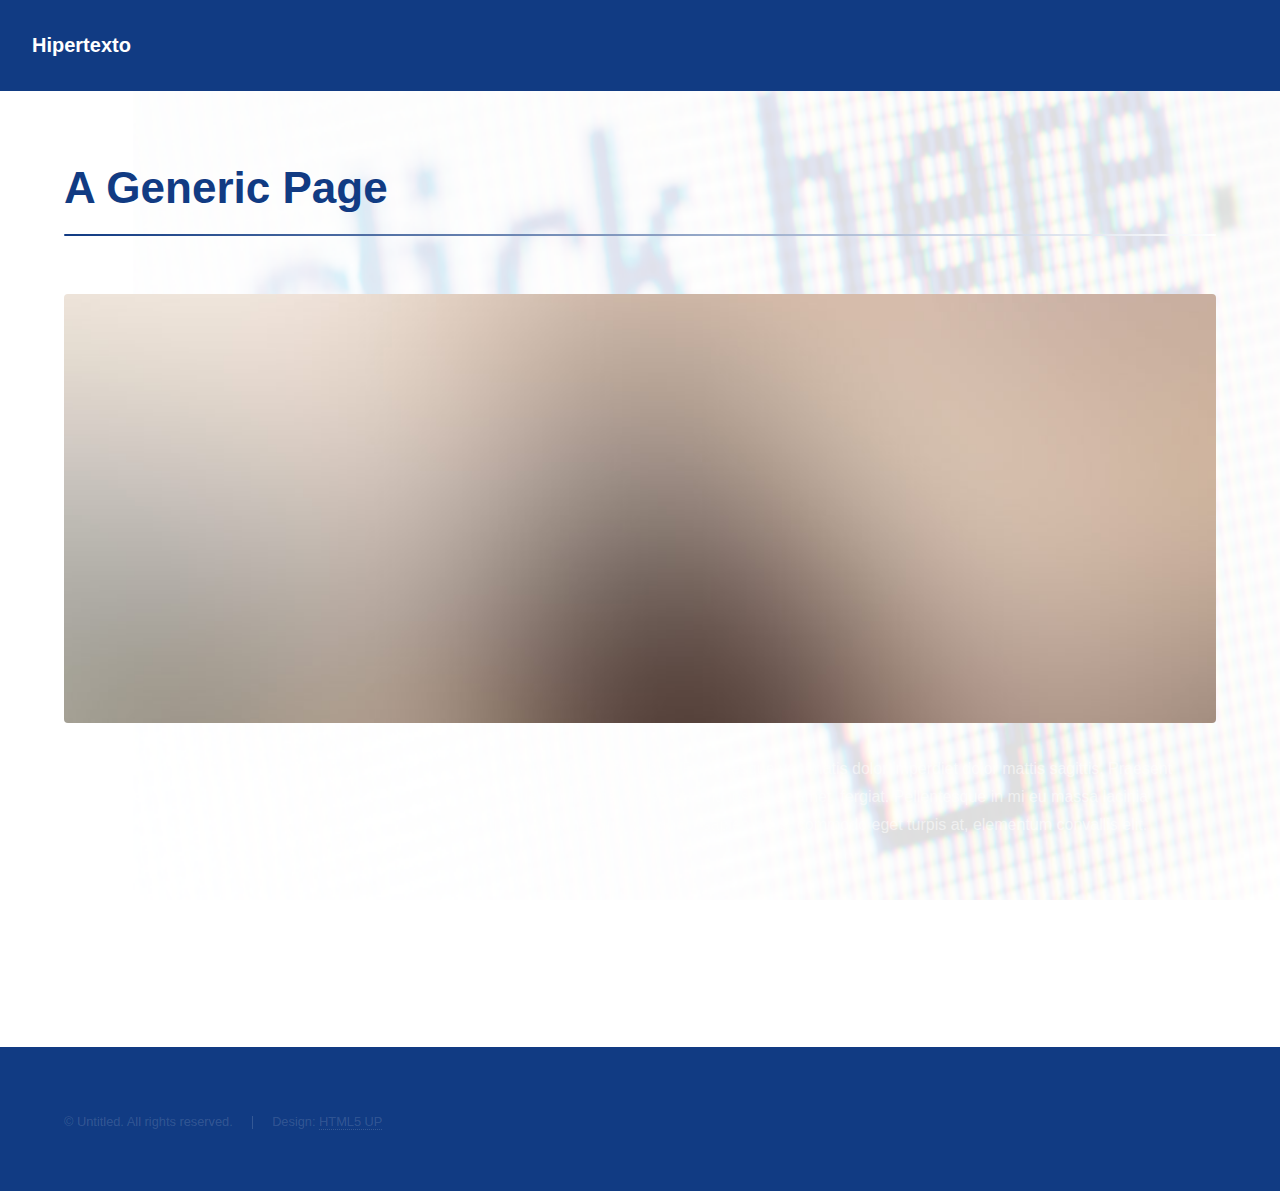
<file: generic.html>
<!DOCTYPE HTML>
<!--
	Hyperspace by HTML5 UP
	html5up.net | @ajlkn
	Free for personal and commercial use under the CCA 3.0 license (html5up.net/license)
-->
<html>
	<head>
		<title>Generic - Hyperspace by HTML5 UP</title>
		<meta charset="utf-8" />
		<meta name="viewport" content="width=device-width, initial-scale=1" />
		<!--[if lte IE 8]><script src="assets/js/ie/html5shiv.js"></script><![endif]-->
		<link rel="stylesheet" href="assets/css/main.css" />
		<!--[if lte IE 9]><link rel="stylesheet" href="assets/css/ie9.css" /><![endif]-->
		<!--[if lte IE 8]><link rel="stylesheet" href="assets/css/ie8.css" /><![endif]-->
	</head>
	<body>

		<!-- Header -->
			<header id="header">
				<a href="index.html" class="title">Hipertexto</a>
				
			</header>

		<!-- Wrapper -->
			<div id="wrapper">

				<!-- Main -->
					<section id="main" class="wrapper">
						<div class="inner">
							<h1 class="major">A Generic Page</h1>
							<span class="image fit"><img src="images/pic04.jpg" alt="" /></span>
							<p>Donec eget ex magna. Interdum et malesuada fames ac ante ipsum primis in faucibus. Pellentesque venenatis dolor imperdiet dolor mattis sagittis. Praesent rutrum sem diam, vitae egestas enim auctor sit amet. Pellentesque leo mauris, consectetur id ipsum sit amet, fergiat. Pellentesque in mi eu massa lacinia malesuada et a elit. Donec urna ex, lacinia in purus ac, pretium pulvinar mauris. Curabitur sapien risus, commodo eget turpis at, elementum convallis elit. Pellentesque enim turpis, hendrerit tristique.</p>
							<p>Interdum et malesuada fames ac ante ipsum primis in faucibus. Pellentesque venenatis dolor imperdiet dolor mattis sagittis. Praesent rutrum sem diam, vitae egestas enim auctor sit amet. Pellentesque leo mauris, consectetur id ipsum sit amet, fersapien risus, commodo eget turpis at, elementum convallis elit. Pellentesque enim turpis, hendrerit tristique lorem ipsum dolor.</p>
						</div>
					</section>

			</div>

		<!-- Footer -->
			<footer id="footer" class="wrapper alt">
				<div class="inner">
					<ul class="menu">
						<li>&copy; Untitled. All rights reserved.</li><li>Design: <a href="http://html5up.net">HTML5 UP</a></li>
					</ul>
				</div>
			</footer>

		<!-- Scripts -->
			<script src="assets/js/jquery.min.js"></script>
			<script src="assets/js/jquery.scrollex.min.js"></script>
			<script src="assets/js/jquery.scrolly.min.js"></script>
			<script src="assets/js/skel.min.js"></script>
			<script src="assets/js/util.js"></script>
			<!--[if lte IE 8]><script src="assets/js/ie/respond.min.js"></script><![endif]-->
			<script src="assets/js/main.js"></script>

	</body>
</html>
</file>
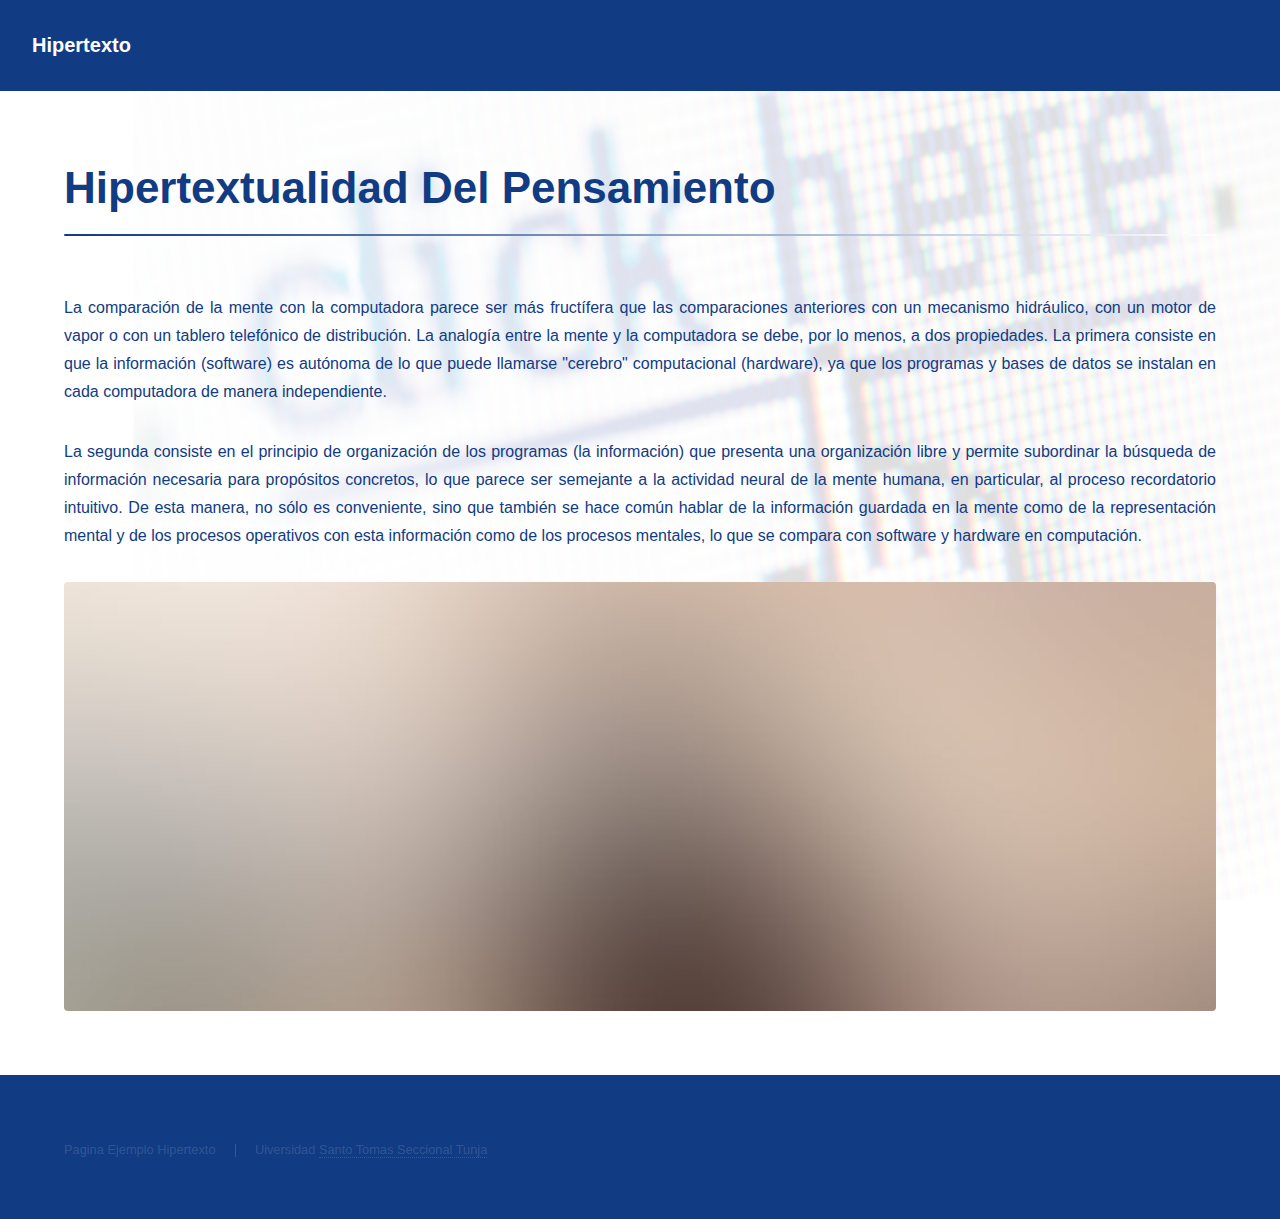
<file: hipertextualidad.html>
<!DOCTYPE HTML>
<!--
	Hyperspace by HTML5 UP
	html5up.net | @ajlkn
	Free for personal and commercial use under the CCA 3.0 license (html5up.net/license)
-->
<html>
	<head>
		<title>Hipertextualidad Del Pensamiento</title>
		<meta charset="utf-8" />
		<meta name="viewport" content="width=device-width, initial-scale=1" />
		<!--[if lte IE 8]><script src="assets/js/ie/html5shiv.js"></script><![endif]-->
		<link rel="stylesheet" href="assets/css/main.css" />
		<!--[if lte IE 9]><link rel="stylesheet" href="assets/css/ie9.css" /><![endif]-->
		<!--[if lte IE 8]><link rel="stylesheet" href="assets/css/ie8.css" /><![endif]-->
	</head>
	<body>

		<!-- Header -->
			<header id="header">
				<a href="index.html" class="title">Hipertexto</a>
				
			</header>

		<!-- Wrapper -->
			<div id="wrapper">

				<!-- Main -->
					<section id="main" class="wrapper">
						<div class="inner">
							<h1 class="major">Hipertextualidad Del Pensamiento</h1>
							
							<p class="pgeneric">La comparación de la mente con la computadora parece ser más fructífera que las comparaciones anteriores con un mecanismo hidráulico, con un motor de vapor o con un tablero telefónico de distribución. La analogía entre la mente y la computadora se debe, por lo menos, a dos propiedades. La primera consiste en que la información (software) es autónoma de lo que puede llamarse "cerebro" computacional (hardware), ya que los programas y bases de datos se instalan en cada computadora de manera independiente.</p>
							<p class="pgeneric">La segunda consiste en el principio de organización de los programas (la información) que presenta una organización libre y permite subordinar la búsqueda de información necesaria para propósitos concretos, lo que parece ser semejante a la actividad neural de la mente humana, en particular, al proceso recordatorio intuitivo. De esta manera, no sólo es conveniente, sino que también se hace común hablar de la información guardada en la mente como de la representación mental y de los procesos operativos con esta información como de los procesos mentales, lo que se compara con software y hardware en computación.</p>
							<span class="image fit"><img src="images/pic04.jpg" alt="" /></span>
						</div>
					</section>

			</div>

		<!-- Footer -->
			<footer id="footer" class="wrapper alt">
				<div class="inner">
					<ul class="menu">
						<li>Pagina Ejemplo Hipertexto</li><li>Uiversidad <a href="http://www.ustatunja.edu.co/ustatunja/"> Santo Tomas Seccional Tunja</a></li>
					</ul>
				</div>
			</footer>

		<!-- Scripts -->
			<script src="assets/js/jquery.min.js"></script>
			<script src="assets/js/jquery.scrollex.min.js"></script>
			<script src="assets/js/jquery.scrolly.min.js"></script>
			<script src="assets/js/skel.min.js"></script>
			<script src="assets/js/util.js"></script>
			<!--[if lte IE 8]><script src="assets/js/ie/respond.min.js"></script><![endif]-->
			<script src="assets/js/main.js"></script>

	</body>
</html>
</file>
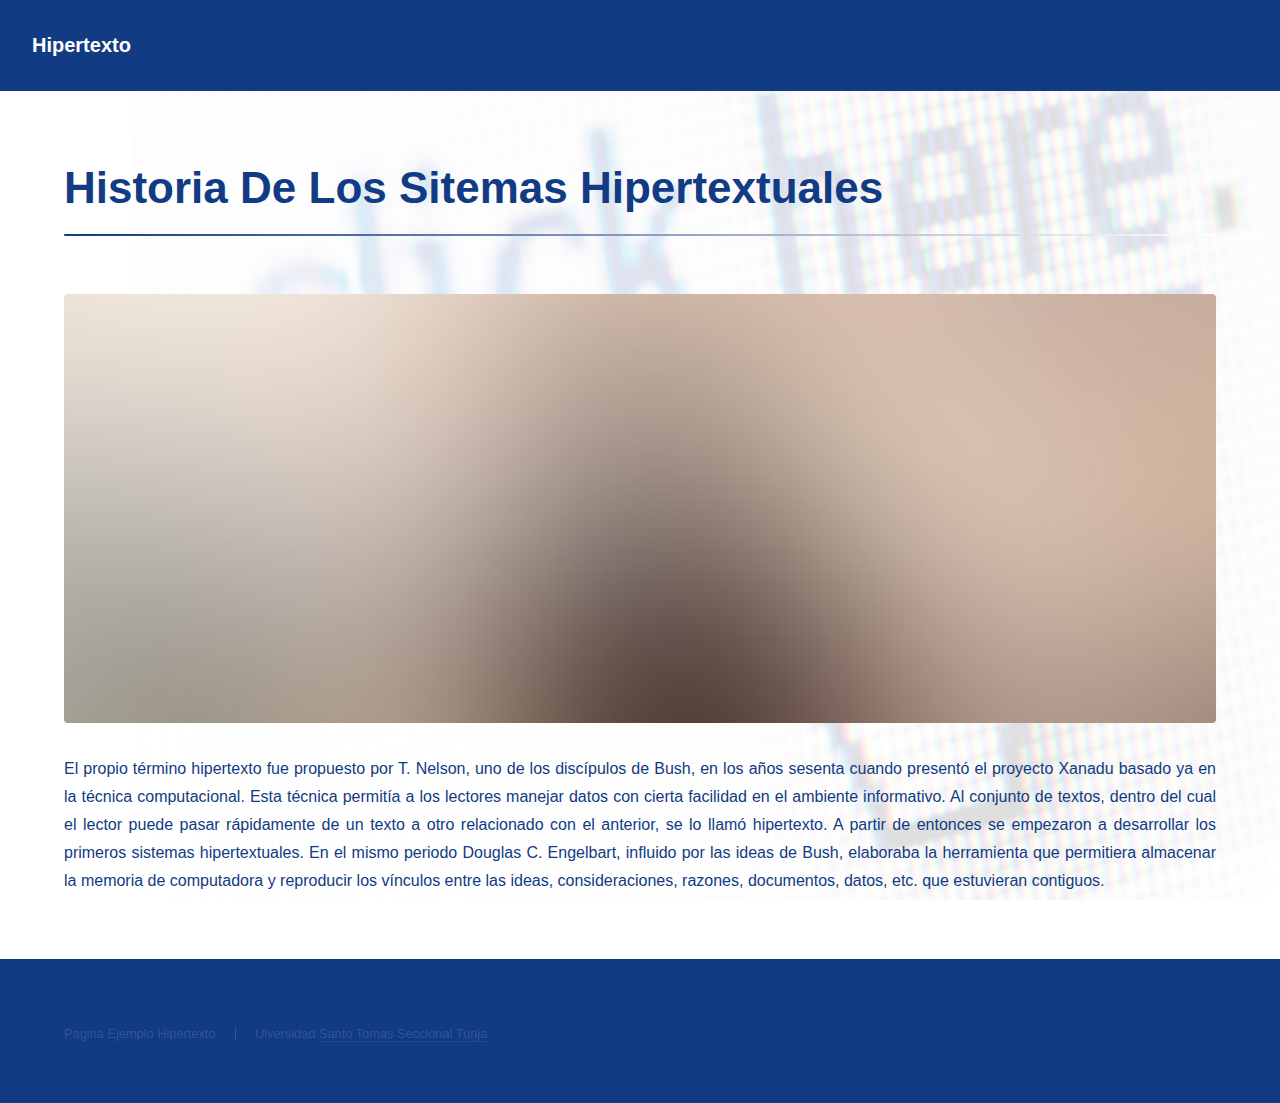
<file: historia.html>
<!DOCTYPE HTML>
<!--
	Hyperspace by HTML5 UP
	html5up.net | @ajlkn
	Free for personal and commercial use under the CCA 3.0 license (html5up.net/license)
-->
<html>
	<head>
		<title>Hipertexto</title>
		<meta charset="utf-8" />
		<meta name="viewport" content="width=device-width, initial-scale=1" />
		<!--[if lte IE 8]><script src="assets/js/ie/html5shiv.js"></script><![endif]-->
		<link rel="stylesheet" href="assets/css/main.css" />
		<!--[if lte IE 9]><link rel="stylesheet" href="assets/css/ie9.css" /><![endif]-->
		<!--[if lte IE 8]><link rel="stylesheet" href="assets/css/ie8.css" /><![endif]-->
	</head>
	<body>

		<!-- Header -->
			<header id="header">
				<a href="index.html" class="title">Hipertexto</a>
				
			</header>

		<!-- Wrapper -->
			<div id="wrapper">

				<!-- Main -->
					<section id="main" class="wrapper">
						<div class="inner">
							<h1 class="major">Historia De Los Sitemas Hipertextuales</h1>
							<span class="image fit"><img src="images/pic04.jpg" alt="" /></span>
							<p class="pgeneric">El propio término hipertexto fue propuesto por T. Nelson, uno de los discípulos de Bush, en los años sesenta cuando presentó el proyecto Xanadu basado ya en la técnica computacional. Esta técnica permitía a los lectores manejar datos con cierta facilidad en el ambiente informativo. Al conjunto de textos, dentro del cual el lector puede pasar rápidamente de un texto a otro relacionado con el anterior, se lo llamó hipertexto. A partir de entonces se empezaron a desarrollar los primeros sistemas hipertextuales. En el mismo periodo Douglas C. Engelbart, influido por las ideas de Bush, elaboraba la herramienta que permitiera almacenar la memoria de computadora y reproducir los vínculos entre las ideas,  consideraciones, razones, documentos, datos, etc. que estuvieran contiguos.</p>
						</div>
					</section>

			</div>

		<!-- Footer -->
			<footer id="footer" class="wrapper alt">
				<div class="inner">
					<ul class="menu">
						<li>Pagina Ejemplo Hipertexto</li><li>Uiversidad <a href="http://www.ustatunja.edu.co/ustatunja/"> Santo Tomas Seccional Tunja</a></li>
					</ul>
				</div>
			</footer>

		<!-- Scripts -->
			<script src="assets/js/jquery.min.js"></script>
			<script src="assets/js/jquery.scrollex.min.js"></script>
			<script src="assets/js/jquery.scrolly.min.js"></script>
			<script src="assets/js/skel.min.js"></script>
			<script src="assets/js/util.js"></script>
			<!--[if lte IE 8]><script src="assets/js/ie/respond.min.js"></script><![endif]-->
			<script src="assets/js/main.js"></script>

	</body>
</html>
</file>
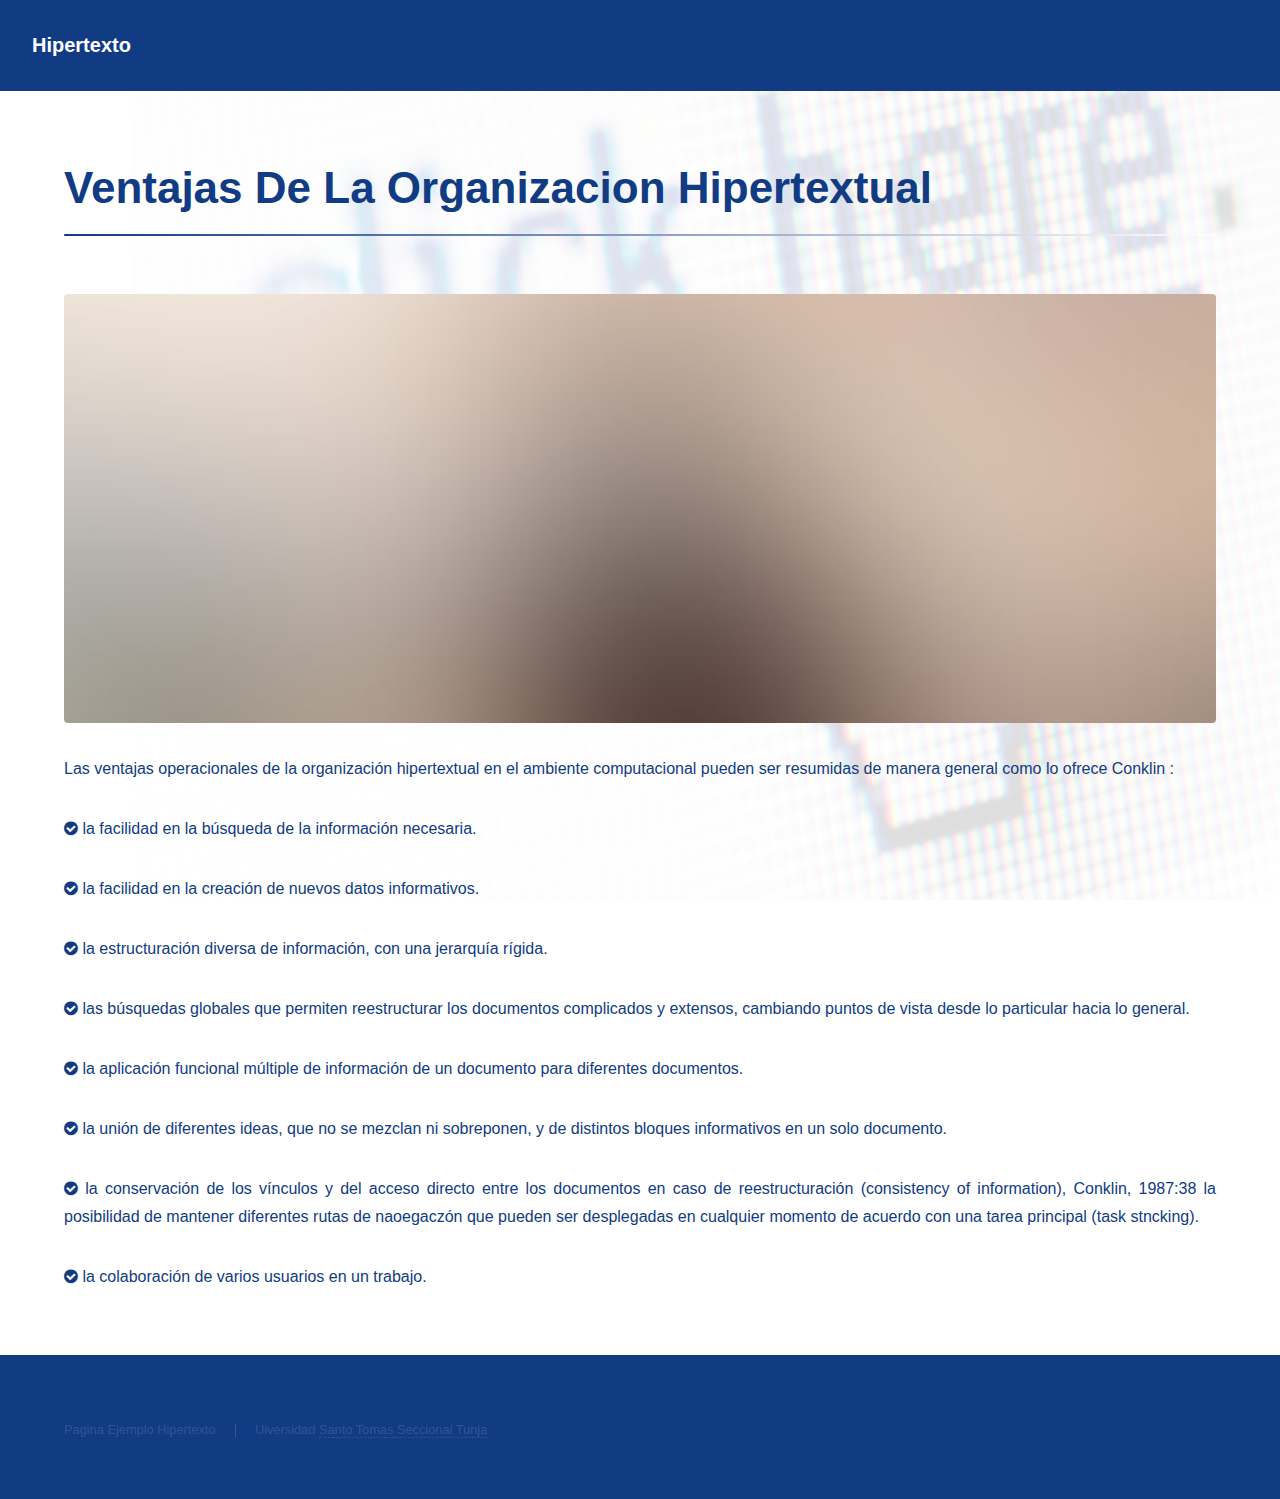
<file: ventajas.html>
<!DOCTYPE HTML>
<!--
	Hyperspace by HTML5 UP
	html5up.net | @ajlkn
	Free for personal and commercial use under the CCA 3.0 license (html5up.net/license)
-->
<html>
	<head>
		<title>Ventajas Hipertexto</title>
		<meta charset="utf-8" />
		<meta name="viewport" content="width=device-width, initial-scale=1" />
		<!--[if lte IE 8]><script src="assets/js/ie/html5shiv.js"></script><![endif]-->
		<link rel="stylesheet" href="assets/css/main.css" />
		<!--[if lte IE 9]><link rel="stylesheet" href="assets/css/ie9.css" /><![endif]-->
		<!--[if lte IE 8]><link rel="stylesheet" href="assets/css/ie8.css" /><![endif]-->
	</head>
	<body>

		<!-- Header -->
			<header id="header">
				<a href="index.html" class="title">Hipertexto</a>
				
			</header>

		<!-- Wrapper -->
			<div id="wrapper">

				<!-- Main -->
					<section id="main" class="wrapper">
						<div class="inner">
							<h1 class="major">Ventajas De La Organizacion Hipertextual</h1>
							<span class="image fit"><img src="images/pic04.jpg" alt="" /></span>
							<p class="pgeneric">
							Las ventajas operacionales de la organización hipertextual en el ambiente computacional pueden ser resumidas de manera general como lo ofrece Conklin :</p>
							<p class="pgeneric">
							<i class="fa fa-check-circle"></i>
							la facilidad en la búsqueda de la información necesaria.</p>
							<p class="pgeneric">
							<i class="fa fa-check-circle"></i>
							la facilidad en la creación de nuevos datos informativos.</p>
							<p class="pgeneric">
							<i class="fa fa-check-circle"></i>
							la estructuración diversa de información, con una jerarquía rígida.</p>
							<p class="pgeneric">
							<i class="fa fa-check-circle"></i>
							las búsquedas globales que permiten reestructurar los documentos complicados y extensos, cambiando puntos de vista desde lo particular hacia lo general.</p>
							<p class="pgeneric">
							<i class="fa fa-check-circle"></i>
							la aplicación funcional múltiple de información de un documento para diferentes documentos.</p>
							<p class="pgeneric">
							<i class="fa fa-check-circle"></i>
							la unión de diferentes ideas, que no se mezclan ni sobreponen, y de distintos bloques informativos en un solo documento.</p>
							<p class="pgeneric">
							<i class="fa fa-check-circle"></i>
							la conservación de los vínculos y del acceso directo entre los documentos en caso de reestructuración (consistency of information), Conklin, 1987:38 la posibilidad de mantener diferentes rutas de naoegaczón que pueden ser desplegadas en cualquier momento de acuerdo con una tarea principal (task stncking).</p>
							<p class="pgeneric">
							<i class="fa fa-check-circle"></i>
							la colaboración de varios usuarios en un trabajo.</p>
						</div>
					</section>

			</div>

		<!-- Footer -->
			<footer id="footer" class="wrapper alt">
				<div class="inner">
					<ul class="menu">
						<li>Pagina Ejemplo Hipertexto</li><li>Uiversidad <a href="http://www.ustatunja.edu.co/ustatunja/"> Santo Tomas Seccional Tunja</a></li>
					</ul>
				</div>
			</footer>

		<!-- Scripts -->
			<script src="assets/js/jquery.min.js"></script>
			<script src="assets/js/jquery.scrollex.min.js"></script>
			<script src="assets/js/jquery.scrolly.min.js"></script>
			<script src="assets/js/skel.min.js"></script>
			<script src="assets/js/util.js"></script>
			<!--[if lte IE 8]><script src="assets/js/ie/respond.min.js"></script><![endif]-->
			<script src="assets/js/main.js"></script>

	</body>
</html>
</file>
<file: assets/css/ie9.css>
/*
	Hyperspace by HTML5 UP
	html5up.net | @ajlkn
	Free for personal and commercial use under the CCA 3.0 license (html5up.net/license)
*/

/* Type */

	h1.major:after {
		background: #b74e91;
	}

/* Wrapper */

	.wrapper.fullscreen {
		min-height: 0;
		padding-bottom: 6em;
		padding-top: 6em;
	}

		body.is-ie .wrapper.fullscreen {
			height: auto;
		}

/* Spotlights */

	.spotlights > section {
		padding-left: 20em;
		position: relative;
	}

		.spotlights > section > .image {
			height: 100%;
			left: 0;
			position: absolute;
			top: 0;
			width: 20em;
		}

		.spotlights > section > .content {
			width: 100%;
		}

/* Features */

	.features:after {
		clear: both;
		content: '';
		display: block;
	}

	.features section {
		float: left;
	}

/* Split */

	.split:after {
		clear: both;
		content: '';
		display: block;
	}

	.split > * {
		float: left;
	}

/* Sidebar */

	#sidebar nav a:after {
		background-color: #b74e91;
	}

/* Header */

	#header:after {
		clear: both;
		content: '';
		display: block;
	}

	#header > .title {
		float: left;
	}

	#header > nav {
		float: right;
	}
</file>
<file: assets/css/ie8.css>
/*
	Hyperspace by HTML5 UP
	html5up.net | @ajlkn
	Free for personal and commercial use under the CCA 3.0 license (html5up.net/license)
*/

/* Type */

	body, input, select, textarea {
		color: #ffffff;
	}

/* Button */

	input[type="submit"],
	input[type="reset"],
	input[type="button"],
	button,
	.button {
		position: relative;
	}

		input[type="submit"]:after,
		input[type="reset"]:after,
		input[type="button"]:after,
		button:after,
		.button:after {
			display: none;
		}

/* Features */

	.features {
		border: solid 1px;
	}

/* Form */

	input[type="text"],
	input[type="password"],
	input[type="email"],
	input[type="tel"],
	select,
	textarea {
		background: transparent;
		border: solid 1px;
	}

/* Split */

	.split.style1 > :first-child {
		padding-right: 2em;
		width: 70%;
	}
</file>
<file: assets/css/main.css>
@import url(font-awesome.min.css);

/*
	Hyperspace by HTML5 UP
	html5up.net | @ajlkn
	Free for personal and commercial use under the CCA 3.0 license (html5up.net/license)
*/

/* Reset */

	html, body, div, span, applet, object, iframe, h1, h2, h3, h4, h5, h6, p, blockquote, pre, a, abbr, acronym, address, big, cite, code, del, dfn, em, img, ins, kbd, q, s, samp, small, strike, strong, sub, sup, tt, var, b, u, i, center, dl, dt, dd, ol, ul, li, fieldset, form, label, legend, table, caption, tbody, tfoot, thead, tr, th, td, article, aside, canvas, details, embed, figure, figcaption, footer, header, hgroup, menu, nav, output, ruby, section, summary, time, mark, audio, video {
		margin: 0;
		padding: 0;
		border: 0;
		font-size: 100%;
		font: inherit;
		vertical-align: baseline;
	}

	article, aside, details, figcaption, figure, footer, header, hgroup, menu, nav, section {
		display: block;
	}

	body {
		line-height: 1;
	}

	ol, ul {
		list-style: none;
	}

	blockquote, q {
		quotes: none;
	}

	blockquote:before, blockquote:after, q:before, q:after {
		content: '';
		content: none;
	}

	table {
		border-collapse: collapse;
		border-spacing: 0;
	}

	body {
		-webkit-text-size-adjust: none;
	}

/* Box Model */

	*, *:before, *:after {
		-moz-box-sizing: border-box;
		-webkit-box-sizing: border-box;
		box-sizing: border-box;
	}

/* Grid */

	.row {
		border-bottom: solid 1px transparent;
		-moz-box-sizing: border-box;
		-webkit-box-sizing: border-box;
		box-sizing: border-box;
	}

	.row > * {
		float: left;
		-moz-box-sizing: border-box;
		-webkit-box-sizing: border-box;
		box-sizing: border-box;
	}

	.row:after, .row:before {
		content: '';
		display: block;
		clear: both;
		height: 0;
	}

	.row.uniform > * > :first-child {
		margin-top: 0;
	}

	.row.uniform > * > :last-child {
		margin-bottom: 0;
	}

	.row.\30 \25 > * {
		padding: 0 0 0 0em;
	}

	.row.\30 \25 {
		margin: 0 0 -1px 0em;
	}

	.row.uniform.\30 \25 > * {
		padding: 0em 0 0 0em;
	}

	.row.uniform.\30 \25 {
		margin: 0em 0 -1px 0em;
	}

	.row > * {
		padding: 0 0 0 1.5em;
	}

	.row {
		margin: 0 0 -1px -1.5em;
	}

	.row.uniform > * {
		padding: 1.5em 0 0 1.5em;
	}

	.row.uniform {
		margin: -1.5em 0 -1px -1.5em;
	}

	.row.\32 00\25 > * {
		padding: 0 0 0 3em;
	}

	.row.\32 00\25 {
		margin: 0 0 -1px -3em;
	}

	.row.uniform.\32 00\25 > * {
		padding: 3em 0 0 3em;
	}

	.row.uniform.\32 00\25 {
		margin: -3em 0 -1px -3em;
	}

	.row.\31 50\25 > * {
		padding: 0 0 0 2.25em;
	}

	.row.\31 50\25 {
		margin: 0 0 -1px -2.25em;
	}

	.row.uniform.\31 50\25 > * {
		padding: 2.25em 0 0 2.25em;
	}

	.row.uniform.\31 50\25 {
		margin: -2.25em 0 -1px -2.25em;
	}

	.row.\35 0\25 > * {
		padding: 0 0 0 0.75em;
	}

	.row.\35 0\25 {
		margin: 0 0 -1px -0.75em;
	}

	.row.uniform.\35 0\25 > * {
		padding: 0.75em 0 0 0.75em;
	}

	.row.uniform.\35 0\25 {
		margin: -0.75em 0 -1px -0.75em;
	}

	.row.\32 5\25 > * {
		padding: 0 0 0 0.375em;
	}

	.row.\32 5\25 {
		margin: 0 0 -1px -0.375em;
	}

	.row.uniform.\32 5\25 > * {
		padding: 0.375em 0 0 0.375em;
	}

	.row.uniform.\32 5\25 {
		margin: -0.375em 0 -1px -0.375em;
	}

	.\31 2u, .\31 2u\24 {
		width: 100%;
		clear: none;
		margin-left: 0;
	}

	.\31 1u, .\31 1u\24 {
		width: 91.6666666667%;
		clear: none;
		margin-left: 0;
	}

	.\31 0u, .\31 0u\24 {
		width: 83.3333333333%;
		clear: none;
		margin-left: 0;
	}

	.\39 u, .\39 u\24 {
		width: 75%;
		clear: none;
		margin-left: 0;
	}

	.\38 u, .\38 u\24 {
		width: 66.6666666667%;
		clear: none;
		margin-left: 0;
	}

	.\37 u, .\37 u\24 {
		width: 58.3333333333%;
		clear: none;
		margin-left: 0;
	}

	.\36 u, .\36 u\24 {
		width: 50%;
		clear: none;
		margin-left: 0;
	}

	.\35 u, .\35 u\24 {
		width: 41.6666666667%;
		clear: none;
		margin-left: 0;
	}

	.\34 u, .\34 u\24 {
		width: 33.3333333333%;
		clear: none;
		margin-left: 0;
	}

	.\33 u, .\33 u\24 {
		width: 25%;
		clear: none;
		margin-left: 0;
	}

	.\32 u, .\32 u\24 {
		width: 16.6666666667%;
		clear: none;
		margin-left: 0;
	}

	.\31 u, .\31 u\24 {
		width: 8.3333333333%;
		clear: none;
		margin-left: 0;
	}

	.\31 2u\24 + *,
	.\31 1u\24 + *,
	.\31 0u\24 + *,
	.\39 u\24 + *,
	.\38 u\24 + *,
	.\37 u\24 + *,
	.\36 u\24 + *,
	.\35 u\24 + *,
	.\34 u\24 + *,
	.\33 u\24 + *,
	.\32 u\24 + *,
	.\31 u\24 + * {
		clear: left;
	}

	.\-11u {
		margin-left: 91.66667%;
	}

	.\-10u {
		margin-left: 83.33333%;
	}

	.\-9u {
		margin-left: 75%;
	}

	.\-8u {
		margin-left: 66.66667%;
	}

	.\-7u {
		margin-left: 58.33333%;
	}

	.\-6u {
		margin-left: 50%;
	}

	.\-5u {
		margin-left: 41.66667%;
	}

	.\-4u {
		margin-left: 33.33333%;
	}

	.\-3u {
		margin-left: 25%;
	}

	.\-2u {
		margin-left: 16.66667%;
	}

	.\-1u {
		margin-left: 8.33333%;
	}

	@media screen and (max-width: 1680px) {

		.row > * {
			padding: 0 0 0 1.5em;
		}

		.row {
			margin: 0 0 -1px -1.5em;
		}

		.row.uniform > * {
			padding: 1.5em 0 0 1.5em;
		}

		.row.uniform {
			margin: -1.5em 0 -1px -1.5em;
		}

		.row.\32 00\25 > * {
			padding: 0 0 0 3em;
		}

		.row.\32 00\25 {
			margin: 0 0 -1px -3em;
		}

		.row.uniform.\32 00\25 > * {
			padding: 3em 0 0 3em;
		}

		.row.uniform.\32 00\25 {
			margin: -3em 0 -1px -3em;
		}

		.row.\31 50\25 > * {
			padding: 0 0 0 2.25em;
		}

		.row.\31 50\25 {
			margin: 0 0 -1px -2.25em;
		}

		.row.uniform.\31 50\25 > * {
			padding: 2.25em 0 0 2.25em;
		}

		.row.uniform.\31 50\25 {
			margin: -2.25em 0 -1px -2.25em;
		}

		.row.\35 0\25 > * {
			padding: 0 0 0 0.75em;
		}

		.row.\35 0\25 {
			margin: 0 0 -1px -0.75em;
		}

		.row.uniform.\35 0\25 > * {
			padding: 0.75em 0 0 0.75em;
		}

		.row.uniform.\35 0\25 {
			margin: -0.75em 0 -1px -0.75em;
		}

		.row.\32 5\25 > * {
			padding: 0 0 0 0.375em;
		}

		.row.\32 5\25 {
			margin: 0 0 -1px -0.375em;
		}

		.row.uniform.\32 5\25 > * {
			padding: 0.375em 0 0 0.375em;
		}

		.row.uniform.\32 5\25 {
			margin: -0.375em 0 -1px -0.375em;
		}

		.\31 2u\28xlarge\29, .\31 2u\24\28xlarge\29 {
			width: 100%;
			clear: none;
			margin-left: 0;
		}

		.\31 1u\28xlarge\29, .\31 1u\24\28xlarge\29 {
			width: 91.6666666667%;
			clear: none;
			margin-left: 0;
		}

		.\31 0u\28xlarge\29, .\31 0u\24\28xlarge\29 {
			width: 83.3333333333%;
			clear: none;
			margin-left: 0;
		}

		.\39 u\28xlarge\29, .\39 u\24\28xlarge\29 {
			width: 75%;
			clear: none;
			margin-left: 0;
		}

		.\38 u\28xlarge\29, .\38 u\24\28xlarge\29 {
			width: 66.6666666667%;
			clear: none;
			margin-left: 0;
		}

		.\37 u\28xlarge\29, .\37 u\24\28xlarge\29 {
			width: 58.3333333333%;
			clear: none;
			margin-left: 0;
		}

		.\36 u\28xlarge\29, .\36 u\24\28xlarge\29 {
			width: 50%;
			clear: none;
			margin-left: 0;
		}

		.\35 u\28xlarge\29, .\35 u\24\28xlarge\29 {
			width: 41.6666666667%;
			clear: none;
			margin-left: 0;
		}

		.\34 u\28xlarge\29, .\34 u\24\28xlarge\29 {
			width: 33.3333333333%;
			clear: none;
			margin-left: 0;
		}

		.\33 u\28xlarge\29, .\33 u\24\28xlarge\29 {
			width: 25%;
			clear: none;
			margin-left: 0;
		}

		.\32 u\28xlarge\29, .\32 u\24\28xlarge\29 {
			width: 16.6666666667%;
			clear: none;
			margin-left: 0;
		}

		.\31 u\28xlarge\29, .\31 u\24\28xlarge\29 {
			width: 8.3333333333%;
			clear: none;
			margin-left: 0;
		}

		.\31 2u\24\28xlarge\29 + *,
		.\31 1u\24\28xlarge\29 + *,
		.\31 0u\24\28xlarge\29 + *,
		.\39 u\24\28xlarge\29 + *,
		.\38 u\24\28xlarge\29 + *,
		.\37 u\24\28xlarge\29 + *,
		.\36 u\24\28xlarge\29 + *,
		.\35 u\24\28xlarge\29 + *,
		.\34 u\24\28xlarge\29 + *,
		.\33 u\24\28xlarge\29 + *,
		.\32 u\24\28xlarge\29 + *,
		.\31 u\24\28xlarge\29 + * {
			clear: left;
		}

		.\-11u\28xlarge\29 {
			margin-left: 91.66667%;
		}

		.\-10u\28xlarge\29 {
			margin-left: 83.33333%;
		}

		.\-9u\28xlarge\29 {
			margin-left: 75%;
		}

		.\-8u\28xlarge\29 {
			margin-left: 66.66667%;
		}

		.\-7u\28xlarge\29 {
			margin-left: 58.33333%;
		}

		.\-6u\28xlarge\29 {
			margin-left: 50%;
		}

		.\-5u\28xlarge\29 {
			margin-left: 41.66667%;
		}

		.\-4u\28xlarge\29 {
			margin-left: 33.33333%;
		}

		.\-3u\28xlarge\29 {
			margin-left: 25%;
		}

		.\-2u\28xlarge\29 {
			margin-left: 16.66667%;
		}

		.\-1u\28xlarge\29 {
			margin-left: 8.33333%;
		}

	}

	@media screen and (max-width: 1280px) {

		.row > * {
			padding: 0 0 0 1.5em;
		}

		.row {
			margin: 0 0 -1px -1.5em;
		}

		.row.uniform > * {
			padding: 1.5em 0 0 1.5em;
		}

		.row.uniform {
			margin: -1.5em 0 -1px -1.5em;
		}

		.row.\32 00\25 > * {
			padding: 0 0 0 3em;
		}

		.row.\32 00\25 {
			margin: 0 0 -1px -3em;
		}

		.row.uniform.\32 00\25 > * {
			padding: 3em 0 0 3em;
		}

		.row.uniform.\32 00\25 {
			margin: -3em 0 -1px -3em;
		}

		.row.\31 50\25 > * {
			padding: 0 0 0 2.25em;
		}

		.row.\31 50\25 {
			margin: 0 0 -1px -2.25em;
		}

		.row.uniform.\31 50\25 > * {
			padding: 2.25em 0 0 2.25em;
		}

		.row.uniform.\31 50\25 {
			margin: -2.25em 0 -1px -2.25em;
		}

		.row.\35 0\25 > * {
			padding: 0 0 0 0.75em;
		}

		.row.\35 0\25 {
			margin: 0 0 -1px -0.75em;
		}

		.row.uniform.\35 0\25 > * {
			padding: 0.75em 0 0 0.75em;
		}

		.row.uniform.\35 0\25 {
			margin: -0.75em 0 -1px -0.75em;
		}

		.row.\32 5\25 > * {
			padding: 0 0 0 0.375em;
		}

		.row.\32 5\25 {
			margin: 0 0 -1px -0.375em;
		}

		.row.uniform.\32 5\25 > * {
			padding: 0.375em 0 0 0.375em;
		}

		.row.uniform.\32 5\25 {
			margin: -0.375em 0 -1px -0.375em;
		}

		.\31 2u\28large\29, .\31 2u\24\28large\29 {
			width: 100%;
			clear: none;
			margin-left: 0;
		}

		.\31 1u\28large\29, .\31 1u\24\28large\29 {
			width: 91.6666666667%;
			clear: none;
			margin-left: 0;
		}

		.\31 0u\28large\29, .\31 0u\24\28large\29 {
			width: 83.3333333333%;
			clear: none;
			margin-left: 0;
		}

		.\39 u\28large\29, .\39 u\24\28large\29 {
			width: 75%;
			clear: none;
			margin-left: 0;
		}

		.\38 u\28large\29, .\38 u\24\28large\29 {
			width: 66.6666666667%;
			clear: none;
			margin-left: 0;
		}

		.\37 u\28large\29, .\37 u\24\28large\29 {
			width: 58.3333333333%;
			clear: none;
			margin-left: 0;
		}

		.\36 u\28large\29, .\36 u\24\28large\29 {
			width: 50%;
			clear: none;
			margin-left: 0;
		}

		.\35 u\28large\29, .\35 u\24\28large\29 {
			width: 41.6666666667%;
			clear: none;
			margin-left: 0;
		}

		.\34 u\28large\29, .\34 u\24\28large\29 {
			width: 33.3333333333%;
			clear: none;
			margin-left: 0;
		}

		.\33 u\28large\29, .\33 u\24\28large\29 {
			width: 25%;
			clear: none;
			margin-left: 0;
		}

		.\32 u\28large\29, .\32 u\24\28large\29 {
			width: 16.6666666667%;
			clear: none;
			margin-left: 0;
		}

		.\31 u\28large\29, .\31 u\24\28large\29 {
			width: 8.3333333333%;
			clear: none;
			margin-left: 0;
		}

		.\31 2u\24\28large\29 + *,
		.\31 1u\24\28large\29 + *,
		.\31 0u\24\28large\29 + *,
		.\39 u\24\28large\29 + *,
		.\38 u\24\28large\29 + *,
		.\37 u\24\28large\29 + *,
		.\36 u\24\28large\29 + *,
		.\35 u\24\28large\29 + *,
		.\34 u\24\28large\29 + *,
		.\33 u\24\28large\29 + *,
		.\32 u\24\28large\29 + *,
		.\31 u\24\28large\29 + * {
			clear: left;
		}

		.\-11u\28large\29 {
			margin-left: 91.66667%;
		}

		.\-10u\28large\29 {
			margin-left: 83.33333%;
		}

		.\-9u\28large\29 {
			margin-left: 75%;
		}

		.\-8u\28large\29 {
			margin-left: 66.66667%;
		}

		.\-7u\28large\29 {
			margin-left: 58.33333%;
		}

		.\-6u\28large\29 {
			margin-left: 50%;
		}

		.\-5u\28large\29 {
			margin-left: 41.66667%;
		}

		.\-4u\28large\29 {
			margin-left: 33.33333%;
		}

		.\-3u\28large\29 {
			margin-left: 25%;
		}

		.\-2u\28large\29 {
			margin-left: 16.66667%;
		}

		.\-1u\28large\29 {
			margin-left: 8.33333%;
		}

	}

	@media screen and (max-width: 980px) {

		.row > * {
			padding: 0 0 0 1.5em;
		}

		.row {
			margin: 0 0 -1px -1.5em;
		}

		.row.uniform > * {
			padding: 1.5em 0 0 1.5em;
		}

		.row.uniform {
			margin: -1.5em 0 -1px -1.5em;
		}

		.row.\32 00\25 > * {
			padding: 0 0 0 3em;
		}

		.row.\32 00\25 {
			margin: 0 0 -1px -3em;
		}

		.row.uniform.\32 00\25 > * {
			padding: 3em 0 0 3em;
		}

		.row.uniform.\32 00\25 {
			margin: -3em 0 -1px -3em;
		}

		.row.\31 50\25 > * {
			padding: 0 0 0 2.25em;
		}

		.row.\31 50\25 {
			margin: 0 0 -1px -2.25em;
		}

		.row.uniform.\31 50\25 > * {
			padding: 2.25em 0 0 2.25em;
		}

		.row.uniform.\31 50\25 {
			margin: -2.25em 0 -1px -2.25em;
		}

		.row.\35 0\25 > * {
			padding: 0 0 0 0.75em;
		}

		.row.\35 0\25 {
			margin: 0 0 -1px -0.75em;
		}

		.row.uniform.\35 0\25 > * {
			padding: 0.75em 0 0 0.75em;
		}

		.row.uniform.\35 0\25 {
			margin: -0.75em 0 -1px -0.75em;
		}

		.row.\32 5\25 > * {
			padding: 0 0 0 0.375em;
		}

		.row.\32 5\25 {
			margin: 0 0 -1px -0.375em;
		}

		.row.uniform.\32 5\25 > * {
			padding: 0.375em 0 0 0.375em;
		}

		.row.uniform.\32 5\25 {
			margin: -0.375em 0 -1px -0.375em;
		}

		.\31 2u\28medium\29, .\31 2u\24\28medium\29 {
			width: 100%;
			clear: none;
			margin-left: 0;
		}

		.\31 1u\28medium\29, .\31 1u\24\28medium\29 {
			width: 91.6666666667%;
			clear: none;
			margin-left: 0;
		}

		.\31 0u\28medium\29, .\31 0u\24\28medium\29 {
			width: 83.3333333333%;
			clear: none;
			margin-left: 0;
		}

		.\39 u\28medium\29, .\39 u\24\28medium\29 {
			width: 75%;
			clear: none;
			margin-left: 0;
		}

		.\38 u\28medium\29, .\38 u\24\28medium\29 {
			width: 66.6666666667%;
			clear: none;
			margin-left: 0;
		}

		.\37 u\28medium\29, .\37 u\24\28medium\29 {
			width: 58.3333333333%;
			clear: none;
			margin-left: 0;
		}

		.\36 u\28medium\29, .\36 u\24\28medium\29 {
			width: 50%;
			clear: none;
			margin-left: 0;
		}

		.\35 u\28medium\29, .\35 u\24\28medium\29 {
			width: 41.6666666667%;
			clear: none;
			margin-left: 0;
		}

		.\34 u\28medium\29, .\34 u\24\28medium\29 {
			width: 33.3333333333%;
			clear: none;
			margin-left: 0;
		}

		.\33 u\28medium\29, .\33 u\24\28medium\29 {
			width: 25%;
			clear: none;
			margin-left: 0;
		}

		.\32 u\28medium\29, .\32 u\24\28medium\29 {
			width: 16.6666666667%;
			clear: none;
			margin-left: 0;
		}

		.\31 u\28medium\29, .\31 u\24\28medium\29 {
			width: 8.3333333333%;
			clear: none;
			margin-left: 0;
		}

		.\31 2u\24\28medium\29 + *,
		.\31 1u\24\28medium\29 + *,
		.\31 0u\24\28medium\29 + *,
		.\39 u\24\28medium\29 + *,
		.\38 u\24\28medium\29 + *,
		.\37 u\24\28medium\29 + *,
		.\36 u\24\28medium\29 + *,
		.\35 u\24\28medium\29 + *,
		.\34 u\24\28medium\29 + *,
		.\33 u\24\28medium\29 + *,
		.\32 u\24\28medium\29 + *,
		.\31 u\24\28medium\29 + * {
			clear: left;
		}

		.\-11u\28medium\29 {
			margin-left: 91.66667%;
		}

		.\-10u\28medium\29 {
			margin-left: 83.33333%;
		}

		.\-9u\28medium\29 {
			margin-left: 75%;
		}

		.\-8u\28medium\29 {
			margin-left: 66.66667%;
		}

		.\-7u\28medium\29 {
			margin-left: 58.33333%;
		}

		.\-6u\28medium\29 {
			margin-left: 50%;
		}

		.\-5u\28medium\29 {
			margin-left: 41.66667%;
		}

		.\-4u\28medium\29 {
			margin-left: 33.33333%;
		}

		.\-3u\28medium\29 {
			margin-left: 25%;
		}

		.\-2u\28medium\29 {
			margin-left: 16.66667%;
		}

		.\-1u\28medium\29 {
			margin-left: 8.33333%;
		}

	}

	@media screen and (max-width: 736px) {

		.row > * {
			padding: 0 0 0 1.5em;
		}

		.row {
			margin: 0 0 -1px -1.5em;
		}

		.row.uniform > * {
			padding: 1.5em 0 0 1.5em;
		}

		.row.uniform {
			margin: -1.5em 0 -1px -1.5em;
		}

		.row.\32 00\25 > * {
			padding: 0 0 0 3em;
		}

		.row.\32 00\25 {
			margin: 0 0 -1px -3em;
		}

		.row.uniform.\32 00\25 > * {
			padding: 3em 0 0 3em;
		}

		.row.uniform.\32 00\25 {
			margin: -3em 0 -1px -3em;
		}

		.row.\31 50\25 > * {
			padding: 0 0 0 2.25em;
		}

		.row.\31 50\25 {
			margin: 0 0 -1px -2.25em;
		}

		.row.uniform.\31 50\25 > * {
			padding: 2.25em 0 0 2.25em;
		}

		.row.uniform.\31 50\25 {
			margin: -2.25em 0 -1px -2.25em;
		}

		.row.\35 0\25 > * {
			padding: 0 0 0 0.75em;
		}

		.row.\35 0\25 {
			margin: 0 0 -1px -0.75em;
		}

		.row.uniform.\35 0\25 > * {
			padding: 0.75em 0 0 0.75em;
		}

		.row.uniform.\35 0\25 {
			margin: -0.75em 0 -1px -0.75em;
		}

		.row.\32 5\25 > * {
			padding: 0 0 0 0.375em;
		}

		.row.\32 5\25 {
			margin: 0 0 -1px -0.375em;
		}

		.row.uniform.\32 5\25 > * {
			padding: 0.375em 0 0 0.375em;
		}

		.row.uniform.\32 5\25 {
			margin: -0.375em 0 -1px -0.375em;
		}

		.\31 2u\28small\29, .\31 2u\24\28small\29 {
			width: 100%;
			clear: none;
			margin-left: 0;
		}

		.\31 1u\28small\29, .\31 1u\24\28small\29 {
			width: 91.6666666667%;
			clear: none;
			margin-left: 0;
		}

		.\31 0u\28small\29, .\31 0u\24\28small\29 {
			width: 83.3333333333%;
			clear: none;
			margin-left: 0;
		}

		.\39 u\28small\29, .\39 u\24\28small\29 {
			width: 75%;
			clear: none;
			margin-left: 0;
		}

		.\38 u\28small\29, .\38 u\24\28small\29 {
			width: 66.6666666667%;
			clear: none;
			margin-left: 0;
		}

		.\37 u\28small\29, .\37 u\24\28small\29 {
			width: 58.3333333333%;
			clear: none;
			margin-left: 0;
		}

		.\36 u\28small\29, .\36 u\24\28small\29 {
			width: 50%;
			clear: none;
			margin-left: 0;
		}

		.\35 u\28small\29, .\35 u\24\28small\29 {
			width: 41.6666666667%;
			clear: none;
			margin-left: 0;
		}

		.\34 u\28small\29, .\34 u\24\28small\29 {
			width: 33.3333333333%;
			clear: none;
			margin-left: 0;
		}

		.\33 u\28small\29, .\33 u\24\28small\29 {
			width: 25%;
			clear: none;
			margin-left: 0;
		}

		.\32 u\28small\29, .\32 u\24\28small\29 {
			width: 16.6666666667%;
			clear: none;
			margin-left: 0;
		}

		.\31 u\28small\29, .\31 u\24\28small\29 {
			width: 8.3333333333%;
			clear: none;
			margin-left: 0;
		}

		.\31 2u\24\28small\29 + *,
		.\31 1u\24\28small\29 + *,
		.\31 0u\24\28small\29 + *,
		.\39 u\24\28small\29 + *,
		.\38 u\24\28small\29 + *,
		.\37 u\24\28small\29 + *,
		.\36 u\24\28small\29 + *,
		.\35 u\24\28small\29 + *,
		.\34 u\24\28small\29 + *,
		.\33 u\24\28small\29 + *,
		.\32 u\24\28small\29 + *,
		.\31 u\24\28small\29 + * {
			clear: left;
		}

		.\-11u\28small\29 {
			margin-left: 91.66667%;
		}

		.\-10u\28small\29 {
			margin-left: 83.33333%;
		}

		.\-9u\28small\29 {
			margin-left: 75%;
		}

		.\-8u\28small\29 {
			margin-left: 66.66667%;
		}

		.\-7u\28small\29 {
			margin-left: 58.33333%;
		}

		.\-6u\28small\29 {
			margin-left: 50%;
		}

		.\-5u\28small\29 {
			margin-left: 41.66667%;
		}

		.\-4u\28small\29 {
			margin-left: 33.33333%;
		}

		.\-3u\28small\29 {
			margin-left: 25%;
		}

		.\-2u\28small\29 {
			margin-left: 16.66667%;
		}

		.\-1u\28small\29 {
			margin-left: 8.33333%;
		}

	}

	@media screen and (max-width: 480px) {

		.row > * {
			padding: 0 0 0 1.5em;
		}

		.row {
			margin: 0 0 -1px -1.5em;
		}

		.row.uniform > * {
			padding: 1.5em 0 0 1.5em;
		}

		.row.uniform {
			margin: -1.5em 0 -1px -1.5em;
		}

		.row.\32 00\25 > * {
			padding: 0 0 0 3em;
		}

		.row.\32 00\25 {
			margin: 0 0 -1px -3em;
		}

		.row.uniform.\32 00\25 > * {
			padding: 3em 0 0 3em;
		}

		.row.uniform.\32 00\25 {
			margin: -3em 0 -1px -3em;
		}

		.row.\31 50\25 > * {
			padding: 0 0 0 2.25em;
		}

		.row.\31 50\25 {
			margin: 0 0 -1px -2.25em;
		}

		.row.uniform.\31 50\25 > * {
			padding: 2.25em 0 0 2.25em;
		}

		.row.uniform.\31 50\25 {
			margin: -2.25em 0 -1px -2.25em;
		}

		.row.\35 0\25 > * {
			padding: 0 0 0 0.75em;
		}

		.row.\35 0\25 {
			margin: 0 0 -1px -0.75em;
		}

		.row.uniform.\35 0\25 > * {
			padding: 0.75em 0 0 0.75em;
		}

		.row.uniform.\35 0\25 {
			margin: -0.75em 0 -1px -0.75em;
		}

		.row.\32 5\25 > * {
			padding: 0 0 0 0.375em;
		}

		.row.\32 5\25 {
			margin: 0 0 -1px -0.375em;
		}

		.row.uniform.\32 5\25 > * {
			padding: 0.375em 0 0 0.375em;
		}

		.row.uniform.\32 5\25 {
			margin: -0.375em 0 -1px -0.375em;
		}

		.\31 2u\28xsmall\29, .\31 2u\24\28xsmall\29 {
			width: 100%;
			clear: none;
			margin-left: 0;
		}

		.\31 1u\28xsmall\29, .\31 1u\24\28xsmall\29 {
			width: 91.6666666667%;
			clear: none;
			margin-left: 0;
		}

		.\31 0u\28xsmall\29, .\31 0u\24\28xsmall\29 {
			width: 83.3333333333%;
			clear: none;
			margin-left: 0;
		}

		.\39 u\28xsmall\29, .\39 u\24\28xsmall\29 {
			width: 75%;
			clear: none;
			margin-left: 0;
		}

		.\38 u\28xsmall\29, .\38 u\24\28xsmall\29 {
			width: 66.6666666667%;
			clear: none;
			margin-left: 0;
		}

		.\37 u\28xsmall\29, .\37 u\24\28xsmall\29 {
			width: 58.3333333333%;
			clear: none;
			margin-left: 0;
		}

		.\36 u\28xsmall\29, .\36 u\24\28xsmall\29 {
			width: 50%;
			clear: none;
			margin-left: 0;
		}

		.\35 u\28xsmall\29, .\35 u\24\28xsmall\29 {
			width: 41.6666666667%;
			clear: none;
			margin-left: 0;
		}

		.\34 u\28xsmall\29, .\34 u\24\28xsmall\29 {
			width: 33.3333333333%;
			clear: none;
			margin-left: 0;
		}

		.\33 u\28xsmall\29, .\33 u\24\28xsmall\29 {
			width: 25%;
			clear: none;
			margin-left: 0;
		}

		.\32 u\28xsmall\29, .\32 u\24\28xsmall\29 {
			width: 16.6666666667%;
			clear: none;
			margin-left: 0;
		}

		.\31 u\28xsmall\29, .\31 u\24\28xsmall\29 {
			width: 8.3333333333%;
			clear: none;
			margin-left: 0;
		}

		.\31 2u\24\28xsmall\29 + *,
		.\31 1u\24\28xsmall\29 + *,
		.\31 0u\24\28xsmall\29 + *,
		.\39 u\24\28xsmall\29 + *,
		.\38 u\24\28xsmall\29 + *,
		.\37 u\24\28xsmall\29 + *,
		.\36 u\24\28xsmall\29 + *,
		.\35 u\24\28xsmall\29 + *,
		.\34 u\24\28xsmall\29 + *,
		.\33 u\24\28xsmall\29 + *,
		.\32 u\24\28xsmall\29 + *,
		.\31 u\24\28xsmall\29 + * {
			clear: left;
		}

		.\-11u\28xsmall\29 {
			margin-left: 91.66667%;
		}

		.\-10u\28xsmall\29 {
			margin-left: 83.33333%;
		}

		.\-9u\28xsmall\29 {
			margin-left: 75%;
		}

		.\-8u\28xsmall\29 {
			margin-left: 66.66667%;
		}

		.\-7u\28xsmall\29 {
			margin-left: 58.33333%;
		}

		.\-6u\28xsmall\29 {
			margin-left: 50%;
		}

		.\-5u\28xsmall\29 {
			margin-left: 41.66667%;
		}

		.\-4u\28xsmall\29 {
			margin-left: 33.33333%;
		}

		.\-3u\28xsmall\29 {
			margin-left: 25%;
		}

		.\-2u\28xsmall\29 {
			margin-left: 16.66667%;
		}

		.\-1u\28xsmall\29 {
			margin-left: 8.33333%;
		}

	}

	@media screen and (max-width: 360px) {

		.row > * {
			padding: 0 0 0 1.5em;
		}

		.row {
			margin: 0 0 -1px -1.5em;
		}

		.row.uniform > * {
			padding: 1.5em 0 0 1.5em;
		}

		.row.uniform {
			margin: -1.5em 0 -1px -1.5em;
		}

		.row.\32 00\25 > * {
			padding: 0 0 0 3em;
		}

		.row.\32 00\25 {
			margin: 0 0 -1px -3em;
		}

		.row.uniform.\32 00\25 > * {
			padding: 3em 0 0 3em;
		}

		.row.uniform.\32 00\25 {
			margin: -3em 0 -1px -3em;
		}

		.row.\31 50\25 > * {
			padding: 0 0 0 2.25em;
		}

		.row.\31 50\25 {
			margin: 0 0 -1px -2.25em;
		}

		.row.uniform.\31 50\25 > * {
			padding: 2.25em 0 0 2.25em;
		}

		.row.uniform.\31 50\25 {
			margin: -2.25em 0 -1px -2.25em;
		}

		.row.\35 0\25 > * {
			padding: 0 0 0 0.75em;
		}

		.row.\35 0\25 {
			margin: 0 0 -1px -0.75em;
		}

		.row.uniform.\35 0\25 > * {
			padding: 0.75em 0 0 0.75em;
		}

		.row.uniform.\35 0\25 {
			margin: -0.75em 0 -1px -0.75em;
		}

		.row.\32 5\25 > * {
			padding: 0 0 0 0.375em;
		}

		.row.\32 5\25 {
			margin: 0 0 -1px -0.375em;
		}

		.row.uniform.\32 5\25 > * {
			padding: 0.375em 0 0 0.375em;
		}

		.row.uniform.\32 5\25 {
			margin: -0.375em 0 -1px -0.375em;
		}

		.\31 2u\28xxsmall\29, .\31 2u\24\28xxsmall\29 {
			width: 100%;
			clear: none;
			margin-left: 0;
		}

		.\31 1u\28xxsmall\29, .\31 1u\24\28xxsmall\29 {
			width: 91.6666666667%;
			clear: none;
			margin-left: 0;
		}

		.\31 0u\28xxsmall\29, .\31 0u\24\28xxsmall\29 {
			width: 83.3333333333%;
			clear: none;
			margin-left: 0;
		}

		.\39 u\28xxsmall\29, .\39 u\24\28xxsmall\29 {
			width: 75%;
			clear: none;
			margin-left: 0;
		}

		.\38 u\28xxsmall\29, .\38 u\24\28xxsmall\29 {
			width: 66.6666666667%;
			clear: none;
			margin-left: 0;
		}

		.\37 u\28xxsmall\29, .\37 u\24\28xxsmall\29 {
			width: 58.3333333333%;
			clear: none;
			margin-left: 0;
		}

		.\36 u\28xxsmall\29, .\36 u\24\28xxsmall\29 {
			width: 50%;
			clear: none;
			margin-left: 0;
		}

		.\35 u\28xxsmall\29, .\35 u\24\28xxsmall\29 {
			width: 41.6666666667%;
			clear: none;
			margin-left: 0;
		}

		.\34 u\28xxsmall\29, .\34 u\24\28xxsmall\29 {
			width: 33.3333333333%;
			clear: none;
			margin-left: 0;
		}

		.\33 u\28xxsmall\29, .\33 u\24\28xxsmall\29 {
			width: 25%;
			clear: none;
			margin-left: 0;
		}

		.\32 u\28xxsmall\29, .\32 u\24\28xxsmall\29 {
			width: 16.6666666667%;
			clear: none;
			margin-left: 0;
		}

		.\31 u\28xxsmall\29, .\31 u\24\28xxsmall\29 {
			width: 8.3333333333%;
			clear: none;
			margin-left: 0;
		}

		.\31 2u\24\28xxsmall\29 + *,
		.\31 1u\24\28xxsmall\29 + *,
		.\31 0u\24\28xxsmall\29 + *,
		.\39 u\24\28xxsmall\29 + *,
		.\38 u\24\28xxsmall\29 + *,
		.\37 u\24\28xxsmall\29 + *,
		.\36 u\24\28xxsmall\29 + *,
		.\35 u\24\28xxsmall\29 + *,
		.\34 u\24\28xxsmall\29 + *,
		.\33 u\24\28xxsmall\29 + *,
		.\32 u\24\28xxsmall\29 + *,
		.\31 u\24\28xxsmall\29 + * {
			clear: left;
		}

		.\-11u\28xxsmall\29 {
			margin-left: 91.66667%;
		}

		.\-10u\28xxsmall\29 {
			margin-left: 83.33333%;
		}

		.\-9u\28xxsmall\29 {
			margin-left: 75%;
		}

		.\-8u\28xxsmall\29 {
			margin-left: 66.66667%;
		}

		.\-7u\28xxsmall\29 {
			margin-left: 58.33333%;
		}

		.\-6u\28xxsmall\29 {
			margin-left: 50%;
		}

		.\-5u\28xxsmall\29 {
			margin-left: 41.66667%;
		}

		.\-4u\28xxsmall\29 {
			margin-left: 33.33333%;
		}

		.\-3u\28xxsmall\29 {
			margin-left: 25%;
		}

		.\-2u\28xxsmall\29 {
			margin-left: 16.66667%;
		}

		.\-1u\28xxsmall\29 {
			margin-left: 8.33333%;
		}

	}

/* Basic */

	@-ms-viewport {
		width: device-width;
	}

	body {
		-ms-overflow-style: scrollbar;
	}

	@media screen and (max-width: 480px) {

		html, body {
			min-width: 320px;
		}

	}

	body {
		background-attachment: fixed;
		background-image: url("images/intro_Images/intro_ImgID1.png");
		background-position: top right;
		background-repeat: no-repeat;
		background-size: 100% 100%;
		
	}

		body.is-loading *, body.is-loading *:before, body.is-loading *:after {
			-moz-animation: none !important;
			-webkit-animation: none !important;
			-ms-animation: none !important;
			animation: none !important;
			-moz-transition: none !important;
			-webkit-transition: none !important;
			-ms-transition: none !important;
			transition: none !important;
		}

/* Type */

	body, input, select, textarea {
		color: rgba(255, 255, 255, 0.55);
		font-family: Arial, Helvetica, sans-serif;
		font-size: 16.5pt;
		font-weight: normal;
		line-height: 1.75;
	}

		@media screen and (max-width: 1680px) {

			body, input, select, textarea {
				font-size: 13pt;
			}

		}

		@media screen and (max-width: 1280px) {

			body, input, select, textarea {
				font-size: 12pt;
			}

		}

		@media screen and (max-width: 360px) {

			body, input, select, textarea {
				font-size: 11pt;
			}

		}

	a {
		-moz-transition: color 0.2s ease, border-bottom-color 0.2s ease;
		-webkit-transition: color 0.2s ease, border-bottom-color 0.2s ease;
		-ms-transition: color 0.2s ease, border-bottom-color 0.2s ease;
		transition: color 0.2s ease, border-bottom-color 0.2s ease;
		border-bottom: dotted 1px rgba(255, 255, 255, 0.35);
		color: inherit;
		text-decoration: none;
	}

	a.logo{
		text-decoration: none;
		border-bottom: 0;
	}
	a.enlaces {
		-moz-transition: color 0.2s ease, border-bottom-color 0.2s ease;
		-webkit-transition: color 0.2s ease, border-bottom-color 0.2s ease;
		-ms-transition: color 0.2s ease, border-bottom-color 0.2s ease;
		transition: color 0.2s ease, border-bottom-color 0.2s ease;
		border-bottom: dotted 1px rgba(35, 48, 227, 0.35);
		color: #113b83;
		text-decoration: none;
	}
	a.enlaces:hover {
			border-bottom-color: transparent;
			color: #01052E;
		}

		a:hover {
			border-bottom-color: transparent;
			color: #ffffff;
		}

	strong, b {
		color: #ffffff;
		font-weight: bold;
	}

	em, i {
		font-style: italic;
	}

	p {
		margin: 0 0 2em 0;
	}

	p.pgeneric{
		color: #113b83;
		text-align: justify;

	}
	h1, h2, h3, h4, h5, h6 {
		color: #ffffff;
		font-weight: bold;
		line-height: 1.5;
		margin: 0 0 0.5em 0;
	}

		h1 a, h2 a, h3 a, h4 a, h5 a, h6 a {
			color: inherit;
			text-decoration: none;
		}

	h1 {
		font-size: 2.75em;
	}

		h1.major {
			margin: 0 0 1.3em 0;
			position: relative;
			padding-bottom: 0.35em;
			color: #113b83;
		}

			h1.major:after {
				background-image: -moz-linear-gradient(to right, #113b83, #ffffff);
				background-image: -webkit-linear-gradient(to right, #113b83, #ffffff);
				background-image: -ms-linear-gradient(to right, #113b83, #ffffff);
				background-image: linear-gradient(to right, #113b83, #ffffff);
				-moz-transition: max-width 0.2s ease;
				-webkit-transition: max-width 0.2s ease;
				-ms-transition: max-width 0.2s ease;
				transition: max-width 0.2s ease;
				border-radius: 0.2em;
				bottom: 0;
				content: '';
				height: 0.05em;
				position: absolute;
				right: 0;
				width: 100%;
			}

	h2 {
		font-size: 1.75em;
	}

	h3 {
		font-size: 1.1em;
	}

	h4 {
		font-size: 1em;
	}

	h5 {
		font-size: 0.8em;
	}

	h6 {
		font-size: 0.6em;
	}

	@media screen and (max-width: 736px) {

		h1 {
			font-size: 2em;
		}

		h2 {
			font-size: 1.25em;
		}

		h3 {
			font-size: 1em;
		}

		h4 {
			font-size: 0.8em;
		}

		h5 {
			font-size: 0.6em;
		}

		h6 {
			font-size: 0.6em;
		}

	}

	sub {
		font-size: 0.8em;
		position: relative;
		top: 0.5em;
	}

	sup {
		font-size: 0.8em;
		position: relative;
		top: -0.5em;
	}

	blockquote {
		border-left: solid 4px rgba(255, 255, 255, 0.15);
		font-style: italic;
		margin: 0 0 2em 0;
		padding: 0.5em 0 0.5em 2em;
	}

	code {
		background: rgba(255, 255, 255, 0.05);
		border-radius: 0.25em;
		border: solid 1px rgba(255, 255, 255, 0.15);
		font-family: "Courier New", monospace;
		font-size: 0.9em;
		margin: 0 0.25em;
		padding: 0.25em 0.65em;
	}

	pre {
		-webkit-overflow-scrolling: touch;
		font-family: "Courier New", monospace;
		font-size: 0.9em;
		margin: 0 0 2em 0;
	}

		pre code {
			display: block;
			line-height: 1.75em;
			padding: 1em 1.5em;
			overflow-x: auto;
		}

	hr {
		border: 0;
		border-bottom: solid 1px rgba(255, 255, 255, 0.15);
		margin: 2em 0;
	}

		hr.major {
			margin: 3em 0;
		}

	.align-left {
		text-align: left;
	}

	.align-center {
		text-align: center;
	}

	.align-right {
		text-align: right;
	}

/* Box */

	.box {
		border-radius: 0.25em;
		border: solid 1px rgba(255, 255, 255, 0.15);
		margin-bottom: 2em;
		padding: 1.5em;
	}

		.box > :last-child,
		.box > :last-child > :last-child,
		.box > :last-child > :last-child > :last-child {
			margin-bottom: 0;
		}

		.box.alt {
			border: 0;
			border-radius: 0;
			padding: 0;
		}

/* Button */

	input[type="submit"],
	input[type="reset"],
	input[type="button"],
	button,
	.button {
		-moz-appearance: none;
		-webkit-appearance: none;
		-ms-appearance: none;
		appearance: none;
		-moz-transition: border-color 0.2s ease;
		-webkit-transition: border-color 0.2s ease;
		-ms-transition: border-color 0.2s ease;
		transition: border-color 0.2s ease;
		background-color: transparent;
		border: solid 1px !important;
		border-color: rgba(255, 255, 255, 0.15) !important;
		border-radius: 3em;
		color: #ffffff !important;
		cursor: pointer;
		display: inline-block;
		font-size: 0.6em;
		font-weight: bold;
		height: calc(4.75em + 2px);
		letter-spacing: 0.25em;
		line-height: 4.75em;
		outline: 0;
		padding: 0 3.75em;
		position: relative;
		text-align: center;
		text-decoration: none;
		text-transform: uppercase;
		white-space: nowrap;
	}

	input[type="submit"],
	input[type="reset"],
	input[type="button"],
	button,
	.buttonwh {
		-moz-appearance: none;
		-webkit-appearance: none;
		-ms-appearance: none;
		appearance: none;
		-moz-transition: border-color 0.2s ease;
		-webkit-transition: border-color 0.2s ease;
		-ms-transition: border-color 0.2s ease;
		transition: border-color 0.2s ease;
		background-color: transparent;
		border: solid 1px !important;
		border-color: rgba(6, 11, 96, 0.13) !important;
		border-radius: 3em;
		color: #113b83 !important;
		cursor: pointer;
		display: inline-block;
		font-size: 0.6em;
		font-weight: bold;
		height: calc(4.75em + 2px);
		letter-spacing: 0.25em;
		line-height: 4.75em;
		outline: 0;
		padding: 0 3.75em;
		position: relative;
		text-align: center;
		text-decoration: none;
		text-transform: uppercase;
		white-space: nowrap;
	}

		input[type="submit"]:after,
		input[type="reset"]:after,
		input[type="button"]:after,
		button:after,
		.button:after {
			-moz-transform: scale(0.25);
			-webkit-transform: scale(0.25);
			-ms-transform: scale(0.25);
			transform: scale(0.25);
			-moz-pointer-events: none;
			-webkit-pointer-events: none;
			-ms-pointer-events: none;
			pointer-events: none;
			-moz-transition: opacity 0.2s ease, -moz-transform 0.2s ease;
			-webkit-transition: opacity 0.2s ease, -webkit-transform 0.2s ease;
			-ms-transition: opacity 0.2s ease, -ms-transform 0.2s ease;
			transition: opacity 0.2s ease, transform 0.2s ease;
			background: #ffffff;
			border-radius: 3em;
			content: '';
			height: 100%;
			left: 0;
			opacity: 0;
			position: absolute;
			top: 0;
			width: 100%;
		}

		input[type="submit"].icon:before,
		input[type="reset"].icon:before,
		input[type="button"].icon:before,
		button.icon:before,
		.button.icon:before {
			margin-right: 0.75em;
		}

		input[type="submit"].fit,
		input[type="reset"].fit,
		input[type="button"].fit,
		button.fit,
		.button.fit {
			display: block;
			margin: 0 0 1em 0;
			width: 100%;
		}

		input[type="submit"].small,
		input[type="reset"].small,
		input[type="button"].small,
		button.small,
		.button.small {
			font-size: 0.4em;
		}

		input[type="submit"].big,
		input[type="reset"].big,
		input[type="button"].big,
		button.big,
		.button.big {
			font-size: 0.8em;
		}

		input[type="submit"].special,
		input[type="reset"].special,
		input[type="button"].special,
		button.special,
		.button.special {
			background-color: #ffffff;
			color: #312450 !important;
		}

			input[type="submit"].special:after,
			input[type="reset"].special:after,
			input[type="button"].special:after,
			button.special:after,
			.button.special:after {
				display: none;
			}

		input[type="submit"].disabled, input[type="submit"]:disabled,
		input[type="reset"].disabled,
		input[type="reset"]:disabled,
		input[type="button"].disabled,
		input[type="button"]:disabled,
		button.disabled,
		button:disabled,
		.button.disabled,
		.button:disabled {
			cursor: default;
			opacity: 0.5;
			-moz-pointer-events: none;
			-webkit-pointer-events: none;
			-ms-pointer-events: none;
			pointer-events: none;
		}

		input[type="submit"]:hover,
		input[type="reset"]:hover,
		input[type="button"]:hover,
		button:hover,
		.button:hover {
			border-color: rgba(255, 255, 255, 0.55) !important;
		}

			input[type="submit"]:hover:after,
			input[type="reset"]:hover:after,
			input[type="button"]:hover:after,
			button:hover:after,
			.button:hover:after {
				opacity: 0.05;
				-moz-transform: scale(1);
				-webkit-transform: scale(1);
				-ms-transform: scale(1);
				transform: scale(1);
			}

			input[type="submit"]:hover:active,
			input[type="reset"]:hover:active,
			input[type="button"]:hover:active,
			button:hover:active,
			.button:hover:active {
				border-color: #ffffff !important;
			}

				input[type="submit"]:hover:active:after,
				input[type="reset"]:hover:active:after,
				input[type="button"]:hover:active:after,
				button:hover:active:after,
				.button:hover:active:after {
					opacity: 0.1;
				}

/* Features */

	.features {
		display: -moz-flex;
		display: -webkit-flex;
		display: -ms-flex;
		display: flex;
		-moz-flex-wrap: wrap;
		-webkit-flex-wrap: wrap;
		-ms-flex-wrap: wrap;
		flex-wrap: wrap;
		border-radius: 0.25em;
		border: solid 1px rgba(255, 255, 255, 0.15);
		background: rgba(255, 255, 255, 0.05);
		margin: 0 0 2em 0;
	}

		.features section {
			padding: 3.5em 3em 1em 7em ;
			width: 50%;
			border-top: solid 1px rgba(255, 255, 255, 0.15);
			position: relative;
		}

			.features section:nth-child(-n + 2) {
				border-top-width: 0;
			}

			.features section:nth-child(2n) {
				border-left: solid 1px rgba(255, 255, 255, 0.15);
			}

			.features section .icon {
				-moz-transition: opacity 0.5s ease, -moz-transform 0.5s ease;
				-webkit-transition: opacity 0.5s ease, -webkit-transform 0.5s ease;
				-ms-transition: opacity 0.5s ease, -ms-transform 0.5s ease;
				transition: opacity 0.5s ease, transform 0.5s ease;
				-moz-transition-delay: 1s;
				-webkit-transition-delay: 1s;
				-ms-transition-delay: 1s;
				transition-delay: 1s;
				-moz-transform: scale(1);
				-webkit-transform: scale(1);
				-ms-transform: scale(1);
				transform: scale(1);
				position: absolute;
				left: 3em;
				top: 3em;
				opacity: 1;
			}

			.features section:nth-child(1) .icon {
				-moz-transition-delay: 0.15s;
				-webkit-transition-delay: 0.15s;
				-ms-transition-delay: 0.15s;
				transition-delay: 0.15s;
			}

			.features section:nth-child(2) .icon {
				-moz-transition-delay: 0.3s;
				-webkit-transition-delay: 0.3s;
				-ms-transition-delay: 0.3s;
				transition-delay: 0.3s;
			}

			.features section:nth-child(3) .icon {
				-moz-transition-delay: 0.45s;
				-webkit-transition-delay: 0.45s;
				-ms-transition-delay: 0.45s;
				transition-delay: 0.45s;
			}

			.features section:nth-child(4) .icon {
				-moz-transition-delay: 0.6s;
				-webkit-transition-delay: 0.6s;
				-ms-transition-delay: 0.6s;
				transition-delay: 0.6s;
			}

			.features section:nth-child(5) .icon {
				-moz-transition-delay: 0.75s;
				-webkit-transition-delay: 0.75s;
				-ms-transition-delay: 0.75s;
				transition-delay: 0.75s;
			}

			.features section:nth-child(6) .icon {
				-moz-transition-delay: 0.9s;
				-webkit-transition-delay: 0.9s;
				-ms-transition-delay: 0.9s;
				transition-delay: 0.9s;
			}

			.features section:nth-child(7) .icon {
				-moz-transition-delay: 1.05s;
				-webkit-transition-delay: 1.05s;
				-ms-transition-delay: 1.05s;
				transition-delay: 1.05s;
			}

			.features section:nth-child(8) .icon {
				-moz-transition-delay: 1.2s;
				-webkit-transition-delay: 1.2s;
				-ms-transition-delay: 1.2s;
				transition-delay: 1.2s;
			}

			.features section:nth-child(9) .icon {
				-moz-transition-delay: 1.35s;
				-webkit-transition-delay: 1.35s;
				-ms-transition-delay: 1.35s;
				transition-delay: 1.35s;
			}

			.features section:nth-child(10) .icon {
				-moz-transition-delay: 1.5s;
				-webkit-transition-delay: 1.5s;
				-ms-transition-delay: 1.5s;
				transition-delay: 1.5s;
			}

			.features section:nth-child(11) .icon {
				-moz-transition-delay: 1.65s;
				-webkit-transition-delay: 1.65s;
				-ms-transition-delay: 1.65s;
				transition-delay: 1.65s;
			}

			.features section:nth-child(12) .icon {
				-moz-transition-delay: 1.8s;
				-webkit-transition-delay: 1.8s;
				-ms-transition-delay: 1.8s;
				transition-delay: 1.8s;
			}

			.features section:nth-child(13) .icon {
				-moz-transition-delay: 1.95s;
				-webkit-transition-delay: 1.95s;
				-ms-transition-delay: 1.95s;
				transition-delay: 1.95s;
			}

			.features section:nth-child(14) .icon {
				-moz-transition-delay: 2.1s;
				-webkit-transition-delay: 2.1s;
				-ms-transition-delay: 2.1s;
				transition-delay: 2.1s;
			}

			.features section:nth-child(15) .icon {
				-moz-transition-delay: 2.25s;
				-webkit-transition-delay: 2.25s;
				-ms-transition-delay: 2.25s;
				transition-delay: 2.25s;
			}

			.features section:nth-child(16) .icon {
				-moz-transition-delay: 2.4s;
				-webkit-transition-delay: 2.4s;
				-ms-transition-delay: 2.4s;
				transition-delay: 2.4s;
			}

			.features section:nth-child(17) .icon {
				-moz-transition-delay: 2.55s;
				-webkit-transition-delay: 2.55s;
				-ms-transition-delay: 2.55s;
				transition-delay: 2.55s;
			}

			.features section:nth-child(18) .icon {
				-moz-transition-delay: 2.7s;
				-webkit-transition-delay: 2.7s;
				-ms-transition-delay: 2.7s;
				transition-delay: 2.7s;
			}

			.features section:nth-child(19) .icon {
				-moz-transition-delay: 2.85s;
				-webkit-transition-delay: 2.85s;
				-ms-transition-delay: 2.85s;
				transition-delay: 2.85s;
			}

			.features section:nth-child(20) .icon {
				-moz-transition-delay: 3.0s;
				-webkit-transition-delay: 3.0s;
				-ms-transition-delay: 3.0s;
				transition-delay: 3.0s;
			}

		.features.inactive section .icon {
			-moz-transform: scale(0.5);
			-webkit-transform: scale(0.5);
			-ms-transform: scale(0.5);
			transform: scale(0.5);
			opacity: 0;
		}

		@media screen and (max-width: 980px) {

			.features {
				display: block;
			}

				.features section {
					border-top-width: 1px !important;
					border-left-width: 0 !important;
					width: 100%;
				}

					.features section:first-child {
						border-top-width: 0 !important;
					}

		}

		@media screen and (max-width: 736px) {

			.features section {
				padding: 2.5em 1.5em 0.1em 5.5em ;
			}

				.features section .icon {
					left: 1.5em;
					top: 2em;
				}

		}

		@media screen and (max-width: 480px) {

			.features section {
				padding: 2em 1.5em 0.1em 1.5em ;
			}

				.features section .icon {
					left: 0;
					position: relative;
					top: 0;
				}

		}

/* Form */

	form {
		margin: 0 0 2em 0;
	}

		form .field {
			margin: 0 0 1em 0;
		}

			form .field.half {
				width: 50%;
				float: left;
				padding: 0 0 0 0.75em;
			}

				form .field.half.first {
					padding: 0 0.75em 0 0;
				}

		form > .actions {
			margin: 2em 0 0 0 !important;
		}

		@media screen and (max-width: 736px) {

			form .field.half {
				width: 100%;
				float: none;
				padding: 0;
			}

				form .field.half.first {
					padding: 0;
				}

		}

	label {
		color: #ffffff;
		font-weight: bold;
		line-height: 1.5;
		margin: 0 0 0.7em 0;
		display: block;
		font-size: 1.1em;
	}

	input[type="text"],
	input[type="password"],
	input[type="email"],
	input[type="tel"],
	select,
	textarea {
		-moz-appearance: none;
		-webkit-appearance: none;
		-ms-appearance: none;
		appearance: none;
		background: rgba(255, 255, 255, 0.05);
		border-radius: 0.25em;
		border: none;
		border: solid 1px rgba(255, 255, 255, 0.15);
		color: inherit;
		display: block;
		outline: 0;
		padding: 0 1em;
		text-decoration: none;
		width: 100%;
	}

		input[type="text"]:invalid,
		input[type="password"]:invalid,
		input[type="email"]:invalid,
		input[type="tel"]:invalid,
		select:invalid,
		textarea:invalid {
			box-shadow: none;
		}

		input[type="text"]:focus,
		input[type="password"]:focus,
		input[type="email"]:focus,
		input[type="tel"]:focus,
		select:focus,
		textarea:focus {
			border-color: #ffffff;
			box-shadow: 0 0 0 1px #ffffff;
		}

	.select-wrapper {
		text-decoration: none;
		display: block;
		position: relative;
	}

		.select-wrapper:before {
			-moz-osx-font-smoothing: grayscale;
			-webkit-font-smoothing: antialiased;
			font-family: FontAwesome;
			font-style: normal;
			font-weight: normal;
			text-transform: none !important;
		}

		.select-wrapper:before {
			color: rgba(255, 255, 255, 0.15);
			content: '\f078';
			display: block;
			height: 2.75em;
			line-height: 2.75em;
			pointer-events: none;
			position: absolute;
			right: 0;
			text-align: center;
			top: 0;
			width: 2.75em;
		}

		.select-wrapper select::-ms-expand {
			display: none;
		}

	select option {
		background-color: #312450;
		color: #ffffff;
	}

	input[type="text"],
	input[type="password"],
	input[type="email"],
	select {
		height: 2.75em;
	}

	textarea {
		padding: 0.75em 1em;
	}

		body.is-ie textarea {
			min-height: 10em;
		}

	input[type="checkbox"],
	input[type="radio"] {
		-moz-appearance: none;
		-webkit-appearance: none;
		-ms-appearance: none;
		appearance: none;
		display: block;
		float: left;
		margin-right: -2em;
		opacity: 0;
		width: 1em;
		z-index: -1;
	}

		input[type="checkbox"] + label,
		input[type="radio"] + label {
			text-decoration: none;
			color: rgba(255, 255, 255, 0.55);
			cursor: pointer;
			display: inline-block;
			font-size: 1em;
			font-weight: normal;
			padding-left: 2.4em;
			padding-right: 0.75em;
			position: relative;
		}

			input[type="checkbox"] + label:before,
			input[type="radio"] + label:before {
				-moz-osx-font-smoothing: grayscale;
				-webkit-font-smoothing: antialiased;
				font-family: FontAwesome;
				font-style: normal;
				font-weight: normal;
				text-transform: none !important;
			}

			input[type="checkbox"] + label:before,
			input[type="radio"] + label:before {
				background: rgba(255, 255, 255, 0.05);
				border-radius: 0.25em;
				border: solid 1px rgba(255, 255, 255, 0.15);
				content: '';
				display: inline-block;
				height: 1.65em;
				left: 0;
				line-height: 1.58125em;
				position: absolute;
				text-align: center;
				top: 0;
				width: 1.65em;
			}

		input[type="checkbox"]:checked + label:before,
		input[type="radio"]:checked + label:before {
			background: #ffffff;
			border-color: #ffffff;
			color: #b74e91;
			content: '\f00c';
		}

		input[type="checkbox"]:focus + label:before,
		input[type="radio"]:focus + label:before {
			border-color: #ffffff;
			box-shadow: 0 0 0 1px #ffffff;
		}

	input[type="checkbox"] + label:before {
		border-radius: 0.25em;
	}

	input[type="radio"] + label:before {
		border-radius: 100%;
	}

	::-webkit-input-placeholder {
		color: rgba(255, 255, 255, 0.35) !important;
		opacity: 1.0;
	}

	:-moz-placeholder {
		color: rgba(255, 255, 255, 0.35) !important;
		opacity: 1.0;
	}

	::-moz-placeholder {
		color: rgba(255, 255, 255, 0.35) !important;
		opacity: 1.0;
	}

	:-ms-input-placeholder {
		color: rgba(255, 255, 255, 0.35) !important;
		opacity: 1.0;
	}

	.formerize-placeholder {
		color: rgba(255, 255, 255, 0.35) !important;
		opacity: 1.0;
	}

/* Icon */

	.icon {
		text-decoration: none;
		border-bottom: none;
		position: relative;
	}

		.icon:before {
			-moz-osx-font-smoothing: grayscale;
			-webkit-font-smoothing: antialiased;
			font-family: FontAwesome;
			font-style: normal;
			font-weight: normal;
			text-transform: none !important;
		}

		.icon > .label {
			display: none;
		}

		.icon.major {
			width: 2.5em;
			height: 2.5em;
			display: block;
			background: #ffffff;
			border-radius: 100%;
			color: #312450;
			text-align: center;
			line-height: 2.5em;
			margin: 0 0 1.3em 0;
		}

			.icon.major:before {
				font-size: 1.25em;
			}

				.wrapper.style1 .icon.major:before {
					color: #5e42a6;
				}

				.wrapper.style1-alt .icon.major:before {
					color: #493382;
				}

				.wrapper.style2 .icon.major:before {
					color: #5052b5;
				}

				.wrapper.style2-alt .icon.major:before {
					color: #3e4094;
				}

				.wrapper.style3 .icon.major:before {
					color: #b74e91;
				}

				.wrapper.style3-alt .icon.major:before {
					color: #953d75;
				}

/* Image */

	.image {
		border-radius: 0.25em;
		border: 0;
		display: inline-block;
		position: relative;
	}

		.image img {
			border-radius: 0.25em;
			display: block;
		}

		.image.left, .image.right {
			max-width: 40%;
		}

			.image.left img, .image.right img {
				width: 100%;
			}

		.image.left {
			float: left;
			margin: 0 1.5em 1em 0;
			top: 0.25em;
		}

		.image.right {
			float: right;
			margin: 0 0 1em 1.5em;
			top: 0.25em;
		}

		.image.fit {
			display: block;
			margin: 0 0 2em 0;
			width: 100%;
		}

			.image.fit img {
				width: 100%;
			}

		.image.main {
			display: block;
			margin: 0 0 3em 0;
			width: 100%;
		}

			.image.main img {
				width: 100%;
			}

/* List */

	ol {
		list-style: decimal;
		margin: 0 0 2em 0;
		padding-left: 1.25em;
	}

		ol li {
			padding-left: 0.25em;
		}

	ul {
		list-style: disc;
		margin: 0 0 2em 0;
		padding-left: 1em;
	}

		ul li {
			padding-left: 0.5em;
		}

		ul.alt {
			list-style: none;
			padding-left: 0;
		}

			ul.alt li {
				border-top: solid 1px rgba(255, 255, 255, 0.15);
				padding: 0.5em 0;
			}

				ul.alt li:first-child {
					border-top: 0;
					padding-top: 0;
				}

		ul.icons {
			cursor: default;
			list-style: none;
			padding-left: 0;
		}

			ul.icons li {
				display: inline-block;
				padding: 0 0.75em 0 0;
			}

				ul.icons li:last-child {
					padding-right: 0;
				}

				ul.icons li > a, ul.icons li > span {
					border: 0;
					text-decoration: none;
				}

					ul.icons li > a:before, ul.icons li > span:before {
						-moz-osx-font-smoothing: grayscale;
						-webkit-font-smoothing: antialiased;
						font-family: FontAwesome;
						font-style: normal;
						font-weight: normal;
						text-transform: none !important;
					}

					ul.icons li > a .label, ul.icons li > span .label {
						display: none;
					}

		ul.actions {
			cursor: default;
			list-style: none;
			padding-left: 0;
		}

			ul.actions li {
				display: inline-block;
				padding: 0 1em 0 0;
				vertical-align: middle;
			}

				ul.actions li:last-child {
					padding-right: 0;
				}

			ul.actions.small li {
				padding: 0 0.5em 0 0;
			}

			ul.actions.vertical li {
				display: block;
				padding: 1em 0 0 0;
			}

				ul.actions.vertical li:first-child {
					padding-top: 0;
				}

				ul.actions.vertical li > * {
					margin-bottom: 0;
				}

			ul.actions.vertical.small li {
				padding: 0.5em 0 0 0;
			}

				ul.actions.vertical.small li:first-child {
					padding-top: 0;
				}

			ul.actions.fit {
				display: table;
				margin-left: -1em;
				padding: 0;
				table-layout: fixed;
				width: calc(100% + 1em);
			}

				ul.actions.fit li {
					display: table-cell;
					padding: 0 0 0 1em;
				}

					ul.actions.fit li > * {
						margin-bottom: 0;
					}

				ul.actions.fit.small {
					margin-left: -0.5em;
					width: calc(100% + 0.5em);
				}

					ul.actions.fit.small li {
						padding: 0 0 0 0.5em;
					}

			@media screen and (max-width: 480px) {

				ul.actions {
					margin: 0 0 2em 0;
				}

					ul.actions li {
						padding: 1em 0 0 0;
						display: block;
						text-align: center;
						width: 100%;
					}

						ul.actions li > * {
							width: 100%;
							margin: 0 !important;
						}

							ul.actions li > *.icon:before {
								margin-left: -2em;
							}

						ul.actions li .button {
							padding: 0;
						}

						ul.actions li:first-child {
							padding-top: 0;
						}

					ul.actions.small li {
						padding: 0.5em 0 0 0;
					}

						ul.actions.small li:first-child {
							padding-top: 0;
						}

			}

		ul.contact {
			list-style: none;
			padding: 0;
		}

			ul.contact > li {
				padding: 0;
				margin: 1.5em 0 0 0;
			}

				ul.contact > li:first-child {
					margin-top: 0;
				}

		ul.menu {
			list-style: none;
			padding: 0;
		}

			ul.menu > li {
				border-left: solid 1px rgba(255, 255, 255, 0.15);
				display: inline-block;
				line-height: 1;
				margin-left: 1.5em;
				padding: 0 0 0 1.5em;
			}

				ul.menu > li:first-child {
					border-left: 0;
					margin: 0;
					padding-left: 0;
				}

			@media screen and (max-width: 480px) {

				ul.menu > li {
					border-left: 0;
					display: block;
					line-height: inherit;
					margin: 0.5em 0 0 0;
					padding-left: 0;
				}

			}

	dl {
		margin: 0 0 2em 0;
	}

		dl dt {
			display: block;
			font-weight: bold;
			margin: 0 0 1em 0;
		}

		dl dd {
			margin-left: 2em;
		}

/* Section/Article */

	section.special, article.special {
		text-align: center;
	}

	header p {
		color: rgba(255, 255, 255, 0.35);
		position: relative;
		margin: 0 0 1.5em 0;
	}

	header h2 + p {
		font-size: 1.25em;
		margin-top: -1em;
		line-height: 1.5em;
	}

	header h3 + p {
		font-size: 1.1em;
		margin-top: -0.8em;
		line-height: 1.5em;
	}

	header h4 + p,
	header h5 + p,
	header h6 + p {
		font-size: 0.9em;
		margin-top: -0.6em;
		line-height: 1.5em;
	}

/* Split */

	.split {
		display: -moz-flex;
		display: -webkit-flex;
		display: -ms-flex;
		display: flex;
	}

		.split > * {
			width: calc(50% - 2.5em);
		}

		.split > :nth-child(2n - 1) {
			padding-right: 2.5em;
			border-right: solid 1px rgba(255, 255, 255, 0.15);
		}

		.split > :nth-child(2n) {
			padding-left: 2.5em;
		}

		.split.style1 > :nth-child(2n - 1) {
			width: calc(66.66666% - 2.5em);
		}

		.split.style1 > :nth-child(2n) {
			width: calc(33.33333% - 2.5em);
		}

		@media screen and (max-width: 1680px) {

			.split > * {
				width: calc(50% - 2em);
			}

			.split > :nth-child(2n - 1) {
				padding-right: 2em;
			}

			.split > :nth-child(2n) {
				padding-left: 2em;
			}

			.split.style1 > :nth-child(2n - 1) {
				width: calc(66.66666% - 2em);
			}

			.split.style1 > :nth-child(2n) {
				width: calc(33.33333% - 2em);
			}

		}

		@media screen and (max-width: 980px) {

			.split {
				display: block;
			}

				.split > * {
					border-top: solid 1px rgba(255, 255, 255, 0.15);
					margin: 4em 0 0 0;
					padding: 4em 0 0 0;
					width: 100% !important;
				}

				.split > :nth-child(2n - 1) {
					border-right: 0;
					padding-right: 0;
				}

				.split > :nth-child(2n) {
					padding-left: 0;
				}

				.split > :first-child {
					border-top: 0;
					margin-top: 0;
					padding-top: 0;
				}

		}

		@media screen and (max-width: 736px) {

			.split > * {
				margin: 3em 0 0 0;
				padding: 3em 0 0 0;
			}

		}

/* Spotlights */

	.spotlights > section {
		display: -moz-flex;
		display: -webkit-flex;
		display: -ms-flex;
		display: flex;
		-moz-flex-direction: row;
		-webkit-flex-direction: row;
		-ms-flex-direction: row;
		flex-direction: row;
		min-height: 22.5em;
	}

		body.is-ie .spotlights > section {
			min-height: 0;
		}

		.spotlights > section > .image {
			background-position: center center;
			background-size: cover;
			border-radius: 0;
			display: block;
			position: relative;
			width: 25em;
		}

			.spotlights > section > .image img {
				border-radius: 0;
				display: block;
			}

			.spotlights > section > .image:before {
				-moz-transition: opacity 1s ease;
				-webkit-transition: opacity 1s ease;
				-ms-transition: opacity 1s ease;
				transition: opacity 1s ease;
				background: rgba(49, 36, 80, 0.9);
				content: '';
				display: block;
				height: 100%;
				left: 0;
				opacity: 0;
				position: absolute;
				top: 0;
				width: 100%;
			}

		.spotlights > section > .content {
			padding: 4em 5em 2em 5em ;
			display: -moz-flex;
			display: -webkit-flex;
			display: -ms-flex;
			display: flex;
			-moz-flex-direction: column;
			-webkit-flex-direction: column;
			-ms-flex-direction: column;
			flex-direction: column;
			-moz-justify-content: center;
			-webkit-justify-content: center;
			-ms-justify-content: center;
			justify-content: center;
			width: 50em;
			-ms-flex: 1;
		}

			.spotlights > section > .content > .inner {
				-moz-transform: translateX(0) translateY(0);
				-webkit-transform: translateX(0) translateY(0);
				-ms-transform: translateX(0) translateY(0);
				transform: translateX(0) translateY(0);
				-moz-transition: opacity 1s ease, -moz-transform 1s ease;
				-webkit-transition: opacity 1s ease, -webkit-transform 1s ease;
				-ms-transition: opacity 1s ease, -ms-transform 1s ease;
				transition: opacity 1s ease, transform 1s ease;
				opacity: 1;
			}

		.spotlights > section:nth-child(2) {
			background-color: rgba(0, 0, 0, 0.05);
		}

		.spotlights > section:nth-child(3) {
			background-color: rgba(0, 0, 0, 0.1);
		}

		.spotlights > section.inactive > .image:before, body.is-loading .spotlights > section > .image:before {
			opacity: 1;
		}

		.spotlights > section.inactive > .content > .inner, body.is-loading .spotlights > section > .content > .inner {
			-moz-transform: translateX(-1em);
			-webkit-transform: translateX(-1em);
			-ms-transform: translateX(-1em);
			transform: translateX(-1em);
			opacity: 0;
		}

		@media screen and (max-width: 1680px) {

			.spotlights > section > .content {
				padding: 4em 4em 2em 4em ;
			}

		}

		@media screen and (max-width: 980px) {

			.spotlights > section {
				display: block;
			}

				.spotlights > section > .image {
					width: 100%;
					height: 50vh;
				}

				.spotlights > section > .content {
					width: 100%;
				}

				.spotlights > section.inactive > .content > .inner, body.is-loading .spotlights > section > .content > .inner {
					-moz-transform: translateY(1em);
					-webkit-transform: translateY(1em);
					-ms-transform: translateY(1em);
					transform: translateY(1em);
				}

		}

		@media screen and (max-width: 736px) {

			.spotlights > section > .image {
				height: 50vh;
				min-height: 15em;
			}

			.spotlights > section > .content {
				padding: 3em 2em 1em 2em ;
			}

		}

/* Table */

	.table-wrapper {
		-webkit-overflow-scrolling: touch;
		overflow-x: auto;
	}

	table {
		margin: 0 0 2em 0;
		width: 100%;
	}

		table tbody tr {
			border: solid 1px rgba(255, 255, 255, 0.15);
			border-left: 0;
			border-right: 0;
		}

			table tbody tr:nth-child(2n + 1) {
				background-color: rgba(255, 255, 255, 0.05);
			}

		table td {
			padding: 0.75em 0.75em;
		}

		table th {
			color: #ffffff;
			font-size: 1em;
			font-weight: bold;
			padding: 0 0.75em 0.75em 0.75em;
			text-align: left;
		}

		table thead {
			border-bottom: solid 2px rgba(255, 255, 255, 0.15);
		}

		table tfoot {
			border-top: solid 2px rgba(255, 255, 255, 0.15);
		}

		table.alt {
			border-collapse: separate;
		}

			table.alt tbody tr td {
				border: solid 1px rgba(255, 255, 255, 0.15);
				border-left-width: 0;
				border-top-width: 0;
			}

				table.alt tbody tr td:first-child {
					border-left-width: 1px;
				}

			table.alt tbody tr:first-child td {
				border-top-width: 1px;
			}

			table.alt thead {
				border-bottom: 0;
			}

			table.alt tfoot {
				border-top: 0;
			}

/* Wrapper */

	.wrapper {
		position: relative;
	}

		.wrapper > .inner {
			padding: 5em 5em 3em 5em ;
			max-width: 100%;
			width: 75em;
		}

			@media screen and (max-width: 1680px) {

				.wrapper > .inner {
					padding: 4em 4em 2em 4em ;
				}

			}

			@media screen and (max-width: 1280px) {

				.wrapper > .inner {
					width: 100%;
				}

			}

			@media screen and (max-width: 736px) {

				.wrapper > .inner {
					padding: 3em 2em 1em 2em ;
				}

			}

		.wrapper.alt {
			background-color: #113b83;
		}

		.wrapper.style1 {
			background-color: #113b83;
		}

		.wrapper.style1-alt {
			background-color: #113b83;
		}

		.wrapper.style2 {
			background-color: #ffffff;
		}

		.wrapper.style2 h2{
			color: #113b83;
		}

		.wrapper.style2 p{
			color: #113b83;
		}


		.wrapper.style2-alt {
			background-color: #3e4094;
		}

		.wrapper.style3 {
			background-color: #113b83;
		}

		.wrapper.style3-alt {
			background-color: #953d75;
		}

		.wrapper.fullscreen {
			display: -moz-flex;
			display: -webkit-flex;
			display: -ms-flex;
			display: flex;
			-moz-flex-direction: column;
			-webkit-flex-direction: column;
			-ms-flex-direction: column;
			flex-direction: column;
			-moz-justify-content: center;
			-webkit-justify-content: center;
			-ms-justify-content: center;
			justify-content: center;
			min-height: 100vh;
		}

			body.is-ie .wrapper.fullscreen {
				height: 100vh;
			}

			@media screen and (max-width: 1280px) {

				.wrapper.fullscreen {
					min-height: calc(100vh - 2.5em);
				}

					body.is-ie .wrapper.fullscreen {
						height: calc(100vh - 2.5em);
					}

			}

			@media screen and (max-width: 736px) {

				.wrapper.fullscreen {
					padding: 2em 0;
					min-height: 0;
				}

					body.is-ie .wrapper.fullscreen {
						height: auto;
					}

			}

		.wrapper.fade-up > .inner {
			-moz-transform: translateY(0);
			-webkit-transform: translateY(0);
			-ms-transform: translateY(0);
			transform: translateY(0);
			-moz-transition: opacity 1s ease, -moz-transform 1s ease;
			-webkit-transition: opacity 1s ease, -webkit-transform 1s ease;
			-ms-transition: opacity 1s ease, -ms-transform 1s ease;
			transition: opacity 1s ease, transform 1s ease;
			opacity: 1.0;
		}

		.wrapper.fade-up.inactive > .inner, body.is-loading .wrapper.fade-up > .inner {
			opacity: 0;
			-moz-transform: translateY(1em);
			-webkit-transform: translateY(1em);
			-ms-transform: translateY(1em);
			transform: translateY(1em);
		}

		.wrapper.fade-down > .inner {
			-moz-transform: translateY(0);
			-webkit-transform: translateY(0);
			-ms-transform: translateY(0);
			transform: translateY(0);
			-moz-transition: opacity 1s ease, -moz-transform 1s ease;
			-webkit-transition: opacity 1s ease, -webkit-transform 1s ease;
			-ms-transition: opacity 1s ease, -ms-transform 1s ease;
			transition: opacity 1s ease, transform 1s ease;
			opacity: 1.0;
		}

		.wrapper.fade-down.inactive > .inner, body.is-loading .wrapper.fade-down > .inner {
			opacity: 0;
			-moz-transform: translateY(-1em);
			-webkit-transform: translateY(-1em);
			-ms-transform: translateY(-1em);
			transform: translateY(-1em);
		}

		.wrapper.fade > .inner {
			-moz-transition: opacity 1s ease;
			-webkit-transition: opacity 1s ease;
			-ms-transition: opacity 1s ease;
			transition: opacity 1s ease;
			opacity: 1.0;
		}

		.wrapper.fade.inactive > .inner, body.is-loading .wrapper.fade > .inner {
			opacity: 0;
		}

/* Header */

	#header {
		display: -moz-flex;
		display: -webkit-flex;
		display: -ms-flex;
		display: flex;
		background-color: #113b83;
		cursor: default;
		padding: 1.75em 2em;
	}

		#header > .title {
			border: 0;
			color: #ffffff;
			display: block;
			font-size: 1.25em;
			font-weight: bold;
		}

		#header > nav {
			-moz-flex: 1;
			-webkit-flex: 1;
			-ms-flex: 1;
			flex: 1;
			text-align: right;
		}

			#header > nav > ul {
				margin: 0;
				padding: 0;
			}

				#header > nav > ul > li {
					display: inline-block;
					margin-left: 1.75em;
					padding: 0;
					vertical-align: middle;
				}

					#header > nav > ul > li:first-child {
						margin-left: 0;
					}

					#header > nav > ul > li a {
						border: 0;
						color: rgba(255, 255, 255, 0.35);
						display: inline-block;
						font-size: 0.6em;
						font-weight: bold;
						letter-spacing: 0.25em;
						text-transform: uppercase;
					}

						#header > nav > ul > li a:hover {
							color: rgba(255, 255, 255, 0.55);
						}

						#header > nav > ul > li a.active {
							color: #ffffff;
						}

		@media screen and (max-width: 736px) {

			#header {
				padding: 1em 2em;
			}

		}

		@media screen and (max-width: 480px) {

			#header {
				display: block;
				padding: 0 2em;
				text-align: left;
			}

				#header .title {
					font-size: 1.25em;
					padding: 1em 0;
				}

				#header > nav {
					border-top: solid 1px rgba(255, 255, 255, 0.15);
					text-align: inherit;
				}

					#header > nav > ul > li {
						margin-left: 1.5em;
					}

						#header > nav > ul > li a {
							height: 6em;
							line-height: 6em;
						}

		}

/* Wrapper (main) */

	#sidebar + #wrapper {
		margin-left: 18em;
	}

		@media screen and (max-width: 1280px) {

			#sidebar + #wrapper {
				margin-left: 0;
				padding-top: 3.5em;
			}

		}

		@media screen and (max-width: 736px) {

			#sidebar + #wrapper {
				padding-top: 0;
			}

		}

	#header + #wrapper > .wrapper > .inner {
		margin: 0 auto;
	}

/* Footer */

	#sidebar + #wrapper + #footer {
		margin-left: 18em;
	}

		@media screen and (max-width: 1280px) {

			#sidebar + #wrapper + #footer {
				margin-left: 0;
			}

		}

	#footer > .inner a {
		border-bottom-color: rgba(255, 255, 255, 0.15);
	}

		#footer > .inner a:hover {
			border-bottom-color: transparent;
		}

	#footer > .inner .menu {
		font-size: 0.8em;
		color: rgba(255, 255, 255, 0.15);
	}

	#header + #wrapper + #footer > .inner {
		margin: 0 auto;
	}

/* Sidebar */

	#sidebar {
		padding: 2.5em 2.5em 0.5em 2.5em ;
		background: #113b83;
		cursor: default;
		height: 100vh;
		left: 0;
		overflow-x: hidden;
		overflow-y: auto;
		position: fixed;
		text-align: right;
		top: 0;
		width: 18em;
		z-index: 10000;
	}

		#sidebar > .inner {
			display: -moz-flex;
			display: -webkit-flex;
			display: -ms-flex;
			display: flex;
			-moz-flex-direction: column;
			-webkit-flex-direction: column;
			-ms-flex-direction: column;
			flex-direction: column;
			-moz-justify-content: center;
			-webkit-justify-content: center;
			-ms-justify-content: center;
			justify-content: center;
			-moz-transform: translateY(0);
			-webkit-transform: translateY(0);
			-ms-transform: translateY(0);
			transform: translateY(0);
			-moz-transition: opacity 1s ease;
			-webkit-transition: opacity 1s ease;
			-ms-transition: opacity 1s ease;
			transition: opacity 1s ease;
			min-height: 100%;
			opacity: 1;
			width: 100%;
		}

			body.is-ie #sidebar > .inner {
				height: 100%;
			}

		#sidebar nav > ul {
			list-style: none;
			padding: 0;
		}

			#sidebar nav > ul > li {
				-moz-transform: translateY(0);
				-webkit-transform: translateY(0);
				-ms-transform: translateY(0);
				transform: translateY(0);
				-moz-transition: opacity 0.15s ease, -moz-transform 0.75s ease;
				-webkit-transition: opacity 0.15s ease, -webkit-transform 0.75s ease;
				-ms-transition: opacity 0.15s ease, -ms-transform 0.75s ease;
				transition: opacity 0.15s ease, transform 0.75s ease;
				margin: 1.5em 0 0 0;
				opacity: 1;
				padding: 0;
				position: relative;
			}

				#sidebar nav > ul > li:first-child {
					margin: 0;
				}

				#sidebar nav > ul > li:nth-child(1) {
					-moz-transition-delay: 0.45s;
					-webkit-transition-delay: 0.45s;
					-ms-transition-delay: 0.45s;
					transition-delay: 0.45s;
				}

				#sidebar nav > ul > li:nth-child(2) {
					-moz-transition-delay: 0.65s;
					-webkit-transition-delay: 0.65s;
					-ms-transition-delay: 0.65s;
					transition-delay: 0.65s;
				}

				#sidebar nav > ul > li:nth-child(3) {
					-moz-transition-delay: 0.85s;
					-webkit-transition-delay: 0.85s;
					-ms-transition-delay: 0.85s;
					transition-delay: 0.85s;
				}

				#sidebar nav > ul > li:nth-child(4) {
					-moz-transition-delay: 1.05s;
					-webkit-transition-delay: 1.05s;
					-ms-transition-delay: 1.05s;
					transition-delay: 1.05s;
				}

				#sidebar nav > ul > li:nth-child(5) {
					-moz-transition-delay: 1.25s;
					-webkit-transition-delay: 1.25s;
					-ms-transition-delay: 1.25s;
					transition-delay: 1.25s;
				}

				#sidebar nav > ul > li:nth-child(6) {
					-moz-transition-delay: 1.45s;
					-webkit-transition-delay: 1.45s;
					-ms-transition-delay: 1.45s;
					transition-delay: 1.45s;
				}

				#sidebar nav > ul > li:nth-child(7) {
					-moz-transition-delay: 1.65s;
					-webkit-transition-delay: 1.65s;
					-ms-transition-delay: 1.65s;
					transition-delay: 1.65s;
				}

				#sidebar nav > ul > li:nth-child(8) {
					-moz-transition-delay: 1.85s;
					-webkit-transition-delay: 1.85s;
					-ms-transition-delay: 1.85s;
					transition-delay: 1.85s;
				}

				#sidebar nav > ul > li:nth-child(9) {
					-moz-transition-delay: 2.05s;
					-webkit-transition-delay: 2.05s;
					-ms-transition-delay: 2.05s;
					transition-delay: 2.05s;
				}

				#sidebar nav > ul > li:nth-child(10) {
					-moz-transition-delay: 2.25s;
					-webkit-transition-delay: 2.25s;
					-ms-transition-delay: 2.25s;
					transition-delay: 2.25s;
				}

				#sidebar nav > ul > li:nth-child(11) {
					-moz-transition-delay: 2.45s;
					-webkit-transition-delay: 2.45s;
					-ms-transition-delay: 2.45s;
					transition-delay: 2.45s;
				}

				#sidebar nav > ul > li:nth-child(12) {
					-moz-transition-delay: 2.65s;
					-webkit-transition-delay: 2.65s;
					-ms-transition-delay: 2.65s;
					transition-delay: 2.65s;
				}

				#sidebar nav > ul > li:nth-child(13) {
					-moz-transition-delay: 2.85s;
					-webkit-transition-delay: 2.85s;
					-ms-transition-delay: 2.85s;
					transition-delay: 2.85s;
				}

				#sidebar nav > ul > li:nth-child(14) {
					-moz-transition-delay: 3.05s;
					-webkit-transition-delay: 3.05s;
					-ms-transition-delay: 3.05s;
					transition-delay: 3.05s;
				}

				#sidebar nav > ul > li:nth-child(15) {
					-moz-transition-delay: 3.25s;
					-webkit-transition-delay: 3.25s;
					-ms-transition-delay: 3.25s;
					transition-delay: 3.25s;
				}

				#sidebar nav > ul > li:nth-child(16) {
					-moz-transition-delay: 3.45s;
					-webkit-transition-delay: 3.45s;
					-ms-transition-delay: 3.45s;
					transition-delay: 3.45s;
				}

				#sidebar nav > ul > li:nth-child(17) {
					-moz-transition-delay: 3.65s;
					-webkit-transition-delay: 3.65s;
					-ms-transition-delay: 3.65s;
					transition-delay: 3.65s;
				}

				#sidebar nav > ul > li:nth-child(18) {
					-moz-transition-delay: 3.85s;
					-webkit-transition-delay: 3.85s;
					-ms-transition-delay: 3.85s;
					transition-delay: 3.85s;
				}

				#sidebar nav > ul > li:nth-child(19) {
					-moz-transition-delay: 4.05s;
					-webkit-transition-delay: 4.05s;
					-ms-transition-delay: 4.05s;
					transition-delay: 4.05s;
				}

				#sidebar nav > ul > li:nth-child(20) {
					-moz-transition-delay: 4.25s;
					-webkit-transition-delay: 4.25s;
					-ms-transition-delay: 4.25s;
					transition-delay: 4.25s;
				}

		#sidebar nav a {
			-moz-transition: color 0.2s ease;
			-webkit-transition: color 0.2s ease;
			-ms-transition: color 0.2s ease;
			transition: color 0.2s ease;
			border: 0;
			color: rgba(255, 255, 255, 0.35);
			display: block;
			font-size: 0.6em;
			font-weight: bold;
			letter-spacing: 0.25em;
			line-height: 1.75;
			outline: 0;
			padding: 1.35em 0;
			position: relative;
			text-decoration: none;
			text-transform: uppercase;
		}

			#sidebar nav a:before, #sidebar nav a:after {
				border-radius: 0.2em;
				bottom: 0;
				content: '';
				height: 0.2em;
				position: absolute;
				right: 0;
				width: 100%;
			}

			#sidebar nav a:before {
				background: #3c2c62;
			}

			#sidebar nav a:after {
				background-image: -moz-linear-gradient(to right, #113b83, #efa812);
				background-image: -webkit-linear-gradient(to right, #113b83, #efa812);
				background-image: -ms-linear-gradient(to right, #113b83, #efa812);
				background-image: linear-gradient(to right, #113b83, #efa812);
				-moz-transition: max-width 0.2s ease;
				-webkit-transition: max-width 0.2s ease;
				-ms-transition: max-width 0.2s ease;
				transition: max-width 0.2s ease;
				max-width: 0;
			}

			#sidebar nav a:hover {
				color: rgba(255, 255, 255, 0.55);
			}

			#sidebar nav a.active {
				color: #ffffff;
			}

				#sidebar nav a.active:after {
					max-width: 100%;
				}

		body.is-loading #sidebar > .inner {
			opacity: 0;
		}

		body.is-loading #sidebar nav ul li {
			-moz-transform: translateY(2em);
			-webkit-transform: translateY(2em);
			-ms-transform: translateY(2em);
			transform: translateY(2em);
			opacity: 0;
		}

		@media screen and (max-width: 1280px) {

			#sidebar {
				height: 3.5em;
				left: 0;
				line-height: 3.5em;
				overflow: hidden;
				padding: 0;
				text-align: center;
				top: 0;
				width: 100%;
			}

				#sidebar > .inner {
					-moz-flex-direction: row;
					-webkit-flex-direction: row;
					-ms-flex-direction: row;
					flex-direction: row;
					-moz-align-items: stretch;
					-webkit-align-items: stretch;
					-ms-align-items: stretch;
					align-items: stretch;
					height: inherit;
					line-height: inherit;
				}

				#sidebar nav {
					height: inherit;
					line-height: inherit;
				}

					#sidebar nav ul {
						display: -moz-flex;
						display: -webkit-flex;
						display: -ms-flex;
						display: flex;
						height: inherit;
						line-height: inherit;
						margin: 0;
					}

						#sidebar nav ul li {
							display: block;
							height: inherit;
							line-height: inherit;
							margin: 0 0 0 2em;
							padding: 0;
						}

					#sidebar nav a {
						height: inherit;
						line-height: inherit;
						padding: 0;
					}

						#sidebar nav a:after {
							background-image: none;
							background-color: #b74e91;
						}

		}

		@media screen and (max-width: 736px) {

			#sidebar {
				display: none;
			}

		}

/* Intro */

	#intro {
		background-attachment: fixed;
		background-image: url("images/intro_Images/intro_ImgID1.png");
		background-position: top right;
		background-repeat: no-repeat;
		background-size: 100% 100%;
	}

		#intro p {
			font-size: 1.25em;
		}

			@media screen and (max-width: 980px) {

				#intro p br {
					display: none;
				}

			}

			@media screen and (max-width: 736px) {

				#intro p {
					font-size: 1em;
				}

			}

		@media screen and (max-width: 1280px) {

			#intro {
				background-attachment: scroll;
			}

		}

.img-logo{
	max-width: 200px;
}
</file>
